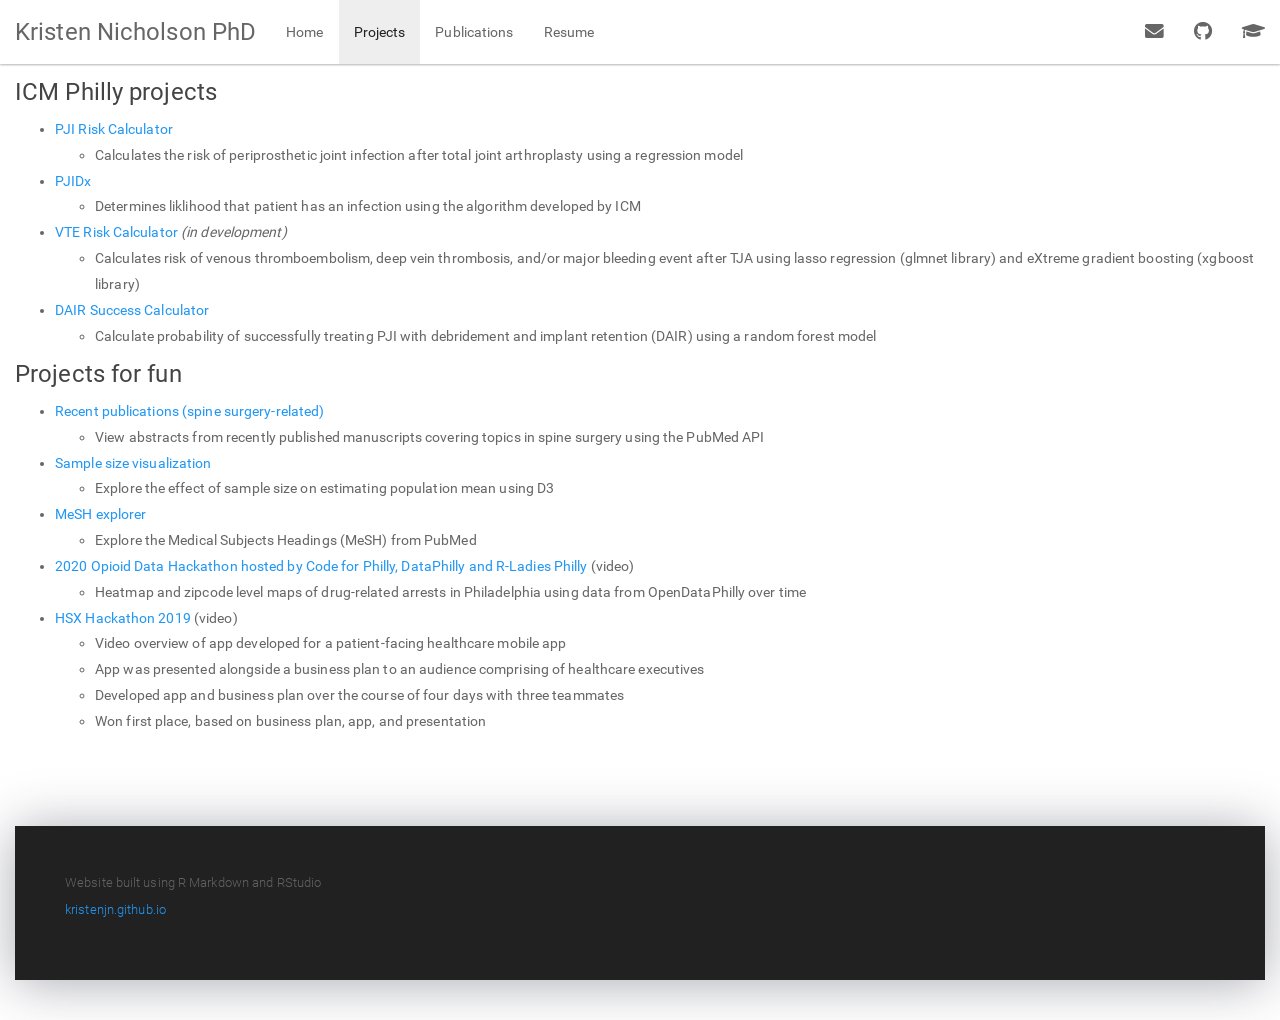
<file: projects.html>
<!DOCTYPE html>

<html>

<head>

<meta charset="utf-8" />
<meta name="generator" content="pandoc" />
<meta http-equiv="X-UA-Compatible" content="IE=EDGE" />




<title>projects</title>

<script src="site_libs/header-attrs-2.9/header-attrs.js"></script>
<script src="site_libs/jquery-1.11.3/jquery.min.js"></script>
<meta name="viewport" content="width=device-width, initial-scale=1" />
<link href="site_libs/bootstrap-3.3.5/css/paper.min.css" rel="stylesheet" />
<script src="site_libs/bootstrap-3.3.5/js/bootstrap.min.js"></script>
<script src="site_libs/bootstrap-3.3.5/shim/html5shiv.min.js"></script>
<script src="site_libs/bootstrap-3.3.5/shim/respond.min.js"></script>
<style>h1 {font-size: 34px;}
       h1.title {font-size: 38px;}
       h2 {font-size: 30px;}
       h3 {font-size: 24px;}
       h4 {font-size: 18px;}
       h5 {font-size: 16px;}
       h6 {font-size: 12px;}
       code {color: inherit; background-color: rgba(0, 0, 0, 0.04);}
       pre:not([class]) { background-color: white }</style>
<script src="site_libs/navigation-1.1/tabsets.js"></script>
<link href="site_libs/highlightjs-9.12.0/default.css" rel="stylesheet" />
<script src="site_libs/highlightjs-9.12.0/highlight.js"></script>
<link href="site_libs/font-awesome-5.1.0/css/all.css" rel="stylesheet" />
<link href="site_libs/font-awesome-5.1.0/css/v4-shims.css" rel="stylesheet" />

<style type="text/css">
  code{white-space: pre-wrap;}
  span.smallcaps{font-variant: small-caps;}
  span.underline{text-decoration: underline;}
  div.column{display: inline-block; vertical-align: top; width: 50%;}
  div.hanging-indent{margin-left: 1.5em; text-indent: -1.5em;}
  ul.task-list{list-style: none;}
    </style>

<style type="text/css">code{white-space: pre;}</style>
<script type="text/javascript">
if (window.hljs) {
  hljs.configure({languages: []});
  hljs.initHighlightingOnLoad();
  if (document.readyState && document.readyState === "complete") {
    window.setTimeout(function() { hljs.initHighlighting(); }, 0);
  }
}
</script>





<link rel="stylesheet" href="files/styles.css" type="text/css" />



<style type = "text/css">
.main-container {
  max-width: 940px;
  margin-left: auto;
  margin-right: auto;
}
img {
  max-width:100%;
}
.tabbed-pane {
  padding-top: 12px;
}
.html-widget {
  margin-bottom: 20px;
}
button.code-folding-btn:focus {
  outline: none;
}
summary {
  display: list-item;
}
pre code {
  padding: 0;
}
</style>


<style type="text/css">
.dropdown-submenu {
  position: relative;
}
.dropdown-submenu>.dropdown-menu {
  top: 0;
  left: 100%;
  margin-top: -6px;
  margin-left: -1px;
  border-radius: 0 6px 6px 6px;
}
.dropdown-submenu:hover>.dropdown-menu {
  display: block;
}
.dropdown-submenu>a:after {
  display: block;
  content: " ";
  float: right;
  width: 0;
  height: 0;
  border-color: transparent;
  border-style: solid;
  border-width: 5px 0 5px 5px;
  border-left-color: #cccccc;
  margin-top: 5px;
  margin-right: -10px;
}
.dropdown-submenu:hover>a:after {
  border-left-color: #adb5bd;
}
.dropdown-submenu.pull-left {
  float: none;
}
.dropdown-submenu.pull-left>.dropdown-menu {
  left: -100%;
  margin-left: 10px;
  border-radius: 6px 0 6px 6px;
}
</style>

<script type="text/javascript">
// manage active state of menu based on current page
$(document).ready(function () {
  // active menu anchor
  href = window.location.pathname
  href = href.substr(href.lastIndexOf('/') + 1)
  if (href === "")
    href = "index.html";
  var menuAnchor = $('a[href="' + href + '"]');

  // mark it active
  menuAnchor.tab('show');

  // if it's got a parent navbar menu mark it active as well
  menuAnchor.closest('li.dropdown').addClass('active');

  // Navbar adjustments
  var navHeight = $(".navbar").first().height() + 15;
  var style = document.createElement('style');
  var pt = "padding-top: " + navHeight + "px; ";
  var mt = "margin-top: -" + navHeight + "px; ";
  var css = "";
  // offset scroll position for anchor links (for fixed navbar)
  for (var i = 1; i <= 6; i++) {
    css += ".section h" + i + "{ " + pt + mt + "}\n";
  }
  style.innerHTML = "body {" + pt + "padding-bottom: 40px; }\n" + css;
  document.head.appendChild(style);
});
</script>

<!-- tabsets -->

<style type="text/css">
.tabset-dropdown > .nav-tabs {
  display: inline-table;
  max-height: 500px;
  min-height: 44px;
  overflow-y: auto;
  border: 1px solid #ddd;
  border-radius: 4px;
}

.tabset-dropdown > .nav-tabs > li.active:before {
  content: "";
  font-family: 'Glyphicons Halflings';
  display: inline-block;
  padding: 10px;
  border-right: 1px solid #ddd;
}

.tabset-dropdown > .nav-tabs.nav-tabs-open > li.active:before {
  content: "&#xe258;";
  border: none;
}

.tabset-dropdown > .nav-tabs.nav-tabs-open:before {
  content: "";
  font-family: 'Glyphicons Halflings';
  display: inline-block;
  padding: 10px;
  border-right: 1px solid #ddd;
}

.tabset-dropdown > .nav-tabs > li.active {
  display: block;
}

.tabset-dropdown > .nav-tabs > li > a,
.tabset-dropdown > .nav-tabs > li > a:focus,
.tabset-dropdown > .nav-tabs > li > a:hover {
  border: none;
  display: inline-block;
  border-radius: 4px;
  background-color: transparent;
}

.tabset-dropdown > .nav-tabs.nav-tabs-open > li {
  display: block;
  float: none;
}

.tabset-dropdown > .nav-tabs > li {
  display: none;
}
</style>

<!-- code folding -->




</head>

<body>


<div class="container-fluid main-container">




<div class="navbar navbar-default  navbar-fixed-top" role="navigation">
  <div class="container">
    <div class="navbar-header">
      <button type="button" class="navbar-toggle collapsed" data-toggle="collapse" data-target="#navbar">
        <span class="icon-bar"></span>
        <span class="icon-bar"></span>
        <span class="icon-bar"></span>
      </button>
      <a class="navbar-brand" href="index.html">Kristen Nicholson PhD</a>
    </div>
    <div id="navbar" class="navbar-collapse collapse">
      <ul class="nav navbar-nav">
        <li>
  <a href="index.html">Home</a>
</li>
<li>
  <a href="projects.html">Projects</a>
</li>
<li>
  <a href="publications.html">Publications</a>
</li>
<li>
  <a href="resume.html">Resume</a>
</li>
      </ul>
      <ul class="nav navbar-nav navbar-right">
        <li>
  <a href="mailto:&lt;kristen.nicholson@gmail.com&gt;">
    <span class="fa fa-envelope fa-lg"></span>
     
  </a>
</li>
<li>
  <a href="https://github.com/kristenjn/">
    <span class="fa fa-github fa-lg"></span>
     
  </a>
</li>
<li>
  <a href="https://scholar.google.com/citations?hl=en&amp;user=D8N8P0EAAAAJ">
    <span class="fa fa-graduation-cap fa-lg"></span>
     
  </a>
</li>
      </ul>
    </div><!--/.nav-collapse -->
  </div><!--/.container -->
</div><!--/.navbar -->

<div id="header">




</div>


<div id="icm-philly-projects" class="section level3">
<h3>ICM Philly projects</h3>
<ul>
<li><a href="https://pjirisk.shinyapps.io/pji_calc/" target="_blank">PJI Risk Calculator</a>
<ul>
<li>Calculates the risk of periprosthetic joint infection after total joint arthroplasty using a regression model</li>
</ul></li>
<li><a href="https://pjirisk.shinyapps.io/pjidx/" target="_blank">PJIDx</a>
<ul>
<li>Determines liklihood that patient has an infection using the algorithm developed by ICM</li>
</ul></li>
<li><a href="https://pjirisk.shinyapps.io/vte_risk_calculator/" target=_"blank">VTE Risk Calculator</a> <i>(in development)</i>
<ul>
<li>Calculates risk of venous thromboembolism, deep vein thrombosis, and/or major bleeding event after TJA using lasso regression (glmnet library) and eXtreme gradient boosting (xgboost library)</li>
</ul></li>
<li><a href="https://pjirisk.shinyapps.io/DAIR_Calculator/" target=_"blank">DAIR Success Calculator</a>
<ul>
<li>Calculate probability of successfully treating PJI with debridement and implant retention (DAIR) using a random forest model</li>
</ul></li>
</ul>
</div>
<div id="projects-for-fun" class="section level3">
<h3>Projects for fun</h3>
<ul>
<li><a href="https://knicholsonphd.shinyapps.io/spine_pubs/" target="_blank">Recent publications (spine surgery-related)</a>
<ul>
<li>View abstracts from recently published manuscripts covering topics in spine surgery using the PubMed API</li>
</ul></li>
<li><a href="https://knicholsonphd.shinyapps.io/confidence_intervals/" target="_blank">Sample size visualization</a>
<ul>
<li>Explore the effect of sample size on estimating population mean using D3</li>
</ul></li>
<li><a href="https://knicholsonphd.shinyapps.io/mesh_api/" target="_blank">MeSH explorer</a>
<ul>
<li>Explore the Medical Subjects Headings (MeSH) from PubMed</li>
</ul></li>
<li><a href="./files/datahack2020_video_sm.mp4">2020 Opioid Data Hackathon hosted by Code for Philly, DataPhilly and R-Ladies Philly</a> (video)
<ul>
<li>Heatmap and zipcode level maps of drug-related arrests in Philadelphia using data from OpenDataPhilly over time</li>
</ul></li>
<li><a href="./files/HSX_video.mp4">HSX Hackathon 2019</a> (video)
<ul>
<li>Video overview of app developed for a patient-facing healthcare mobile app</li>
<li>App was presented alongside a business plan to an audience comprising of healthcare executives</li>
<li>Developed app and business plan over the course of four days with three teammates</li>
<li>Won first place, based on business plan, app, and presentation</li>
</ul></li>
</ul>
</div>

<footer>
  <div class="footer">
    <div class="footerContent">
    
    <p>Website built using R Markdown and RStudio</p>
    <p><a href='https://kristenjn.github.io/'>kristenjn.github.io</a></p>
    
    </div>
  </div>
</footer>





</div>

<script>

// add bootstrap table styles to pandoc tables
function bootstrapStylePandocTables() {
  $('tr.odd').parent('tbody').parent('table').addClass('table table-condensed');
}
$(document).ready(function () {
  bootstrapStylePandocTables();
});


</script>

<!-- tabsets -->

<script>
$(document).ready(function () {
  window.buildTabsets("TOC");
});

$(document).ready(function () {
  $('.tabset-dropdown > .nav-tabs > li').click(function () {
    $(this).parent().toggleClass('nav-tabs-open');
  });
});
</script>

<!-- code folding -->


<!-- dynamically load mathjax for compatibility with self-contained -->
<script>
  (function () {
    var script = document.createElement("script");
    script.type = "text/javascript";
    script.src  = "https://mathjax.rstudio.com/latest/MathJax.js?config=TeX-AMS-MML_HTMLorMML";
    document.getElementsByTagName("head")[0].appendChild(script);
  })();
</script>

</body>
</html>
</file>
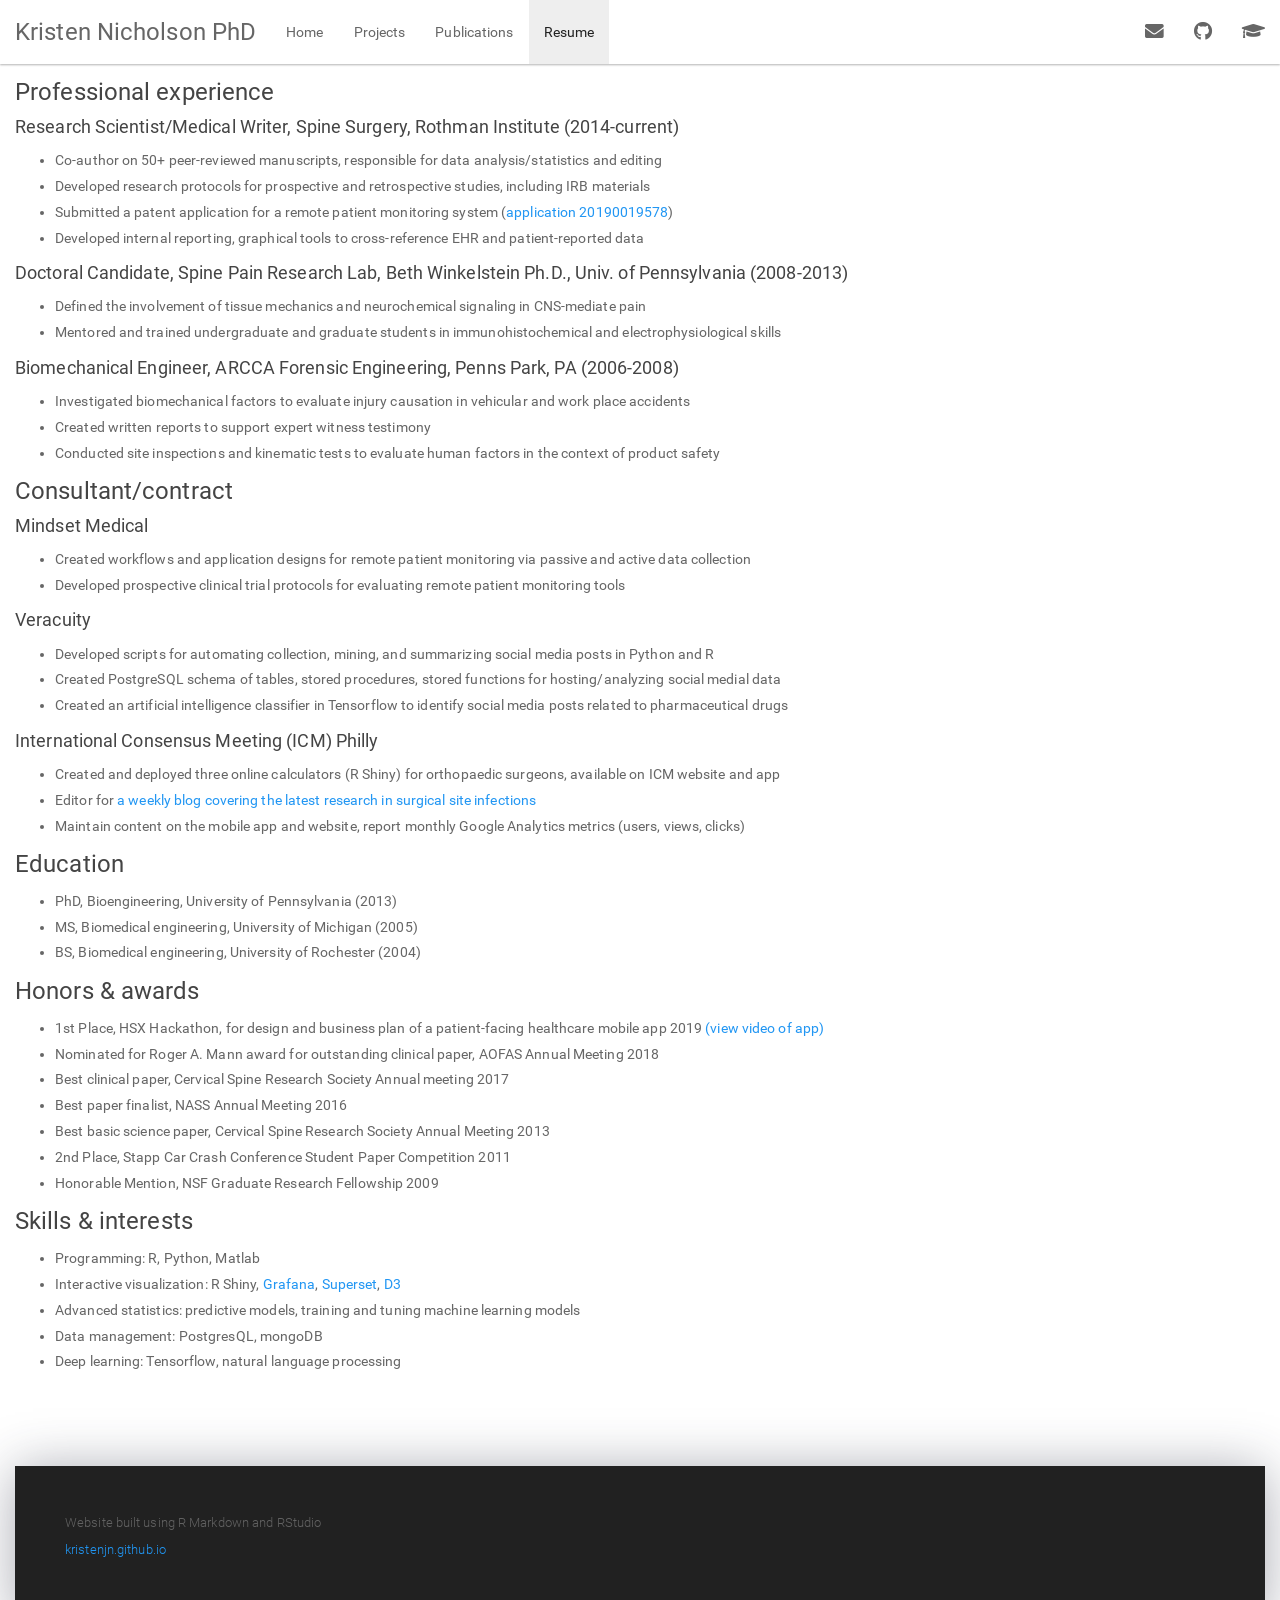
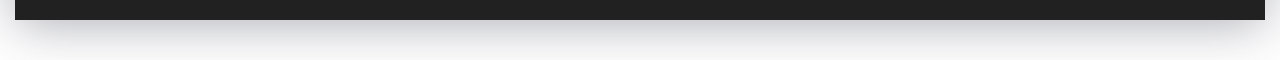
<file: resume.html>
<!DOCTYPE html>

<html>

<head>

<meta charset="utf-8" />
<meta name="generator" content="pandoc" />
<meta http-equiv="X-UA-Compatible" content="IE=EDGE" />




<title>resume</title>

<script src="site_libs/header-attrs-2.9/header-attrs.js"></script>
<script src="site_libs/jquery-1.11.3/jquery.min.js"></script>
<meta name="viewport" content="width=device-width, initial-scale=1" />
<link href="site_libs/bootstrap-3.3.5/css/paper.min.css" rel="stylesheet" />
<script src="site_libs/bootstrap-3.3.5/js/bootstrap.min.js"></script>
<script src="site_libs/bootstrap-3.3.5/shim/html5shiv.min.js"></script>
<script src="site_libs/bootstrap-3.3.5/shim/respond.min.js"></script>
<style>h1 {font-size: 34px;}
       h1.title {font-size: 38px;}
       h2 {font-size: 30px;}
       h3 {font-size: 24px;}
       h4 {font-size: 18px;}
       h5 {font-size: 16px;}
       h6 {font-size: 12px;}
       code {color: inherit; background-color: rgba(0, 0, 0, 0.04);}
       pre:not([class]) { background-color: white }</style>
<script src="site_libs/navigation-1.1/tabsets.js"></script>
<link href="site_libs/highlightjs-9.12.0/default.css" rel="stylesheet" />
<script src="site_libs/highlightjs-9.12.0/highlight.js"></script>
<link href="site_libs/font-awesome-5.1.0/css/all.css" rel="stylesheet" />
<link href="site_libs/font-awesome-5.1.0/css/v4-shims.css" rel="stylesheet" />

<style type="text/css">
  code{white-space: pre-wrap;}
  span.smallcaps{font-variant: small-caps;}
  span.underline{text-decoration: underline;}
  div.column{display: inline-block; vertical-align: top; width: 50%;}
  div.hanging-indent{margin-left: 1.5em; text-indent: -1.5em;}
  ul.task-list{list-style: none;}
    </style>

<style type="text/css">code{white-space: pre;}</style>
<script type="text/javascript">
if (window.hljs) {
  hljs.configure({languages: []});
  hljs.initHighlightingOnLoad();
  if (document.readyState && document.readyState === "complete") {
    window.setTimeout(function() { hljs.initHighlighting(); }, 0);
  }
}
</script>





<link rel="stylesheet" href="files/styles.css" type="text/css" />



<style type = "text/css">
.main-container {
  max-width: 940px;
  margin-left: auto;
  margin-right: auto;
}
img {
  max-width:100%;
}
.tabbed-pane {
  padding-top: 12px;
}
.html-widget {
  margin-bottom: 20px;
}
button.code-folding-btn:focus {
  outline: none;
}
summary {
  display: list-item;
}
pre code {
  padding: 0;
}
</style>


<style type="text/css">
.dropdown-submenu {
  position: relative;
}
.dropdown-submenu>.dropdown-menu {
  top: 0;
  left: 100%;
  margin-top: -6px;
  margin-left: -1px;
  border-radius: 0 6px 6px 6px;
}
.dropdown-submenu:hover>.dropdown-menu {
  display: block;
}
.dropdown-submenu>a:after {
  display: block;
  content: " ";
  float: right;
  width: 0;
  height: 0;
  border-color: transparent;
  border-style: solid;
  border-width: 5px 0 5px 5px;
  border-left-color: #cccccc;
  margin-top: 5px;
  margin-right: -10px;
}
.dropdown-submenu:hover>a:after {
  border-left-color: #adb5bd;
}
.dropdown-submenu.pull-left {
  float: none;
}
.dropdown-submenu.pull-left>.dropdown-menu {
  left: -100%;
  margin-left: 10px;
  border-radius: 6px 0 6px 6px;
}
</style>

<script type="text/javascript">
// manage active state of menu based on current page
$(document).ready(function () {
  // active menu anchor
  href = window.location.pathname
  href = href.substr(href.lastIndexOf('/') + 1)
  if (href === "")
    href = "index.html";
  var menuAnchor = $('a[href="' + href + '"]');

  // mark it active
  menuAnchor.tab('show');

  // if it's got a parent navbar menu mark it active as well
  menuAnchor.closest('li.dropdown').addClass('active');

  // Navbar adjustments
  var navHeight = $(".navbar").first().height() + 15;
  var style = document.createElement('style');
  var pt = "padding-top: " + navHeight + "px; ";
  var mt = "margin-top: -" + navHeight + "px; ";
  var css = "";
  // offset scroll position for anchor links (for fixed navbar)
  for (var i = 1; i <= 6; i++) {
    css += ".section h" + i + "{ " + pt + mt + "}\n";
  }
  style.innerHTML = "body {" + pt + "padding-bottom: 40px; }\n" + css;
  document.head.appendChild(style);
});
</script>

<!-- tabsets -->

<style type="text/css">
.tabset-dropdown > .nav-tabs {
  display: inline-table;
  max-height: 500px;
  min-height: 44px;
  overflow-y: auto;
  border: 1px solid #ddd;
  border-radius: 4px;
}

.tabset-dropdown > .nav-tabs > li.active:before {
  content: "";
  font-family: 'Glyphicons Halflings';
  display: inline-block;
  padding: 10px;
  border-right: 1px solid #ddd;
}

.tabset-dropdown > .nav-tabs.nav-tabs-open > li.active:before {
  content: "&#xe258;";
  border: none;
}

.tabset-dropdown > .nav-tabs.nav-tabs-open:before {
  content: "";
  font-family: 'Glyphicons Halflings';
  display: inline-block;
  padding: 10px;
  border-right: 1px solid #ddd;
}

.tabset-dropdown > .nav-tabs > li.active {
  display: block;
}

.tabset-dropdown > .nav-tabs > li > a,
.tabset-dropdown > .nav-tabs > li > a:focus,
.tabset-dropdown > .nav-tabs > li > a:hover {
  border: none;
  display: inline-block;
  border-radius: 4px;
  background-color: transparent;
}

.tabset-dropdown > .nav-tabs.nav-tabs-open > li {
  display: block;
  float: none;
}

.tabset-dropdown > .nav-tabs > li {
  display: none;
}
</style>

<!-- code folding -->




</head>

<body>


<div class="container-fluid main-container">




<div class="navbar navbar-default  navbar-fixed-top" role="navigation">
  <div class="container">
    <div class="navbar-header">
      <button type="button" class="navbar-toggle collapsed" data-toggle="collapse" data-target="#navbar">
        <span class="icon-bar"></span>
        <span class="icon-bar"></span>
        <span class="icon-bar"></span>
      </button>
      <a class="navbar-brand" href="index.html">Kristen Nicholson PhD</a>
    </div>
    <div id="navbar" class="navbar-collapse collapse">
      <ul class="nav navbar-nav">
        <li>
  <a href="index.html">Home</a>
</li>
<li>
  <a href="projects.html">Projects</a>
</li>
<li>
  <a href="publications.html">Publications</a>
</li>
<li>
  <a href="resume.html">Resume</a>
</li>
      </ul>
      <ul class="nav navbar-nav navbar-right">
        <li>
  <a href="mailto:&lt;kristen.nicholson@gmail.com&gt;">
    <span class="fa fa-envelope fa-lg"></span>
     
  </a>
</li>
<li>
  <a href="https://github.com/kristenjn/">
    <span class="fa fa-github fa-lg"></span>
     
  </a>
</li>
<li>
  <a href="https://scholar.google.com/citations?hl=en&amp;user=D8N8P0EAAAAJ">
    <span class="fa fa-graduation-cap fa-lg"></span>
     
  </a>
</li>
      </ul>
    </div><!--/.nav-collapse -->
  </div><!--/.container -->
</div><!--/.navbar -->

<div id="header">




</div>


<div id="professional-experience" class="section level3">
<h3>Professional experience</h3>
<div id="research-scientistmedical-writer-spine-surgery-rothman-institute-2014-current" class="section level4">
<h4>Research Scientist/Medical Writer, Spine Surgery, Rothman Institute (2014-current)</h4>
<ul>
<li>Co-author on 50+ peer-reviewed manuscripts, responsible for data analysis/statistics and editing</li>
<li>Developed research protocols for prospective and retrospective studies, including IRB materials</li>
<li>Submitted a patent application for a remote patient monitoring system (<a href="https://patents.google.com/patent/US20190019578" target="_blank">application 20190019578</a>)</li>
<li>Developed internal reporting, graphical tools to cross-reference EHR and patient-reported data</li>
</ul>
</div>
<div id="doctoral-candidate-spine-pain-research-lab-beth-winkelstein-ph.d.-univ.-of-pennsylvania-2008-2013" class="section level4">
<h4>Doctoral Candidate, Spine Pain Research Lab, Beth Winkelstein Ph.D., Univ. of Pennsylvania (2008-2013)</h4>
<ul>
<li>Defined the involvement of tissue mechanics and neurochemical signaling in CNS-mediate pain</li>
<li>Mentored and trained undergraduate and graduate students in immunohistochemical and electrophysiological skills</li>
</ul>
</div>
<div id="biomechanical-engineer-arcca-forensic-engineering-penns-park-pa-2006-2008" class="section level4">
<h4>Biomechanical Engineer, ARCCA Forensic Engineering, Penns Park, PA (2006-2008)</h4>
<ul>
<li>Investigated biomechanical factors to evaluate injury causation in vehicular and work place accidents</li>
<li>Created written reports to support expert witness testimony</li>
<li>Conducted site inspections and kinematic tests to evaluate human factors in the context of product safety</li>
</ul>
</div>
</div>
<div id="consultantcontract" class="section level3">
<h3>Consultant/contract</h3>
<div id="mindset-medical" class="section level4">
<h4>Mindset Medical</h4>
<ul>
<li>Created workflows and application designs for remote patient monitoring via passive and active data collection</li>
<li>Developed prospective clinical trial protocols for evaluating remote patient monitoring tools</li>
</ul>
</div>
<div id="veracuity" class="section level4">
<h4>Veracuity</h4>
<ul>
<li>Developed scripts for automating collection, mining, and summarizing social media posts in Python and R</li>
<li>Created PostgreSQL schema of tables, stored procedures, stored functions for hosting/analyzing social medial data</li>
<li>Created an artificial intelligence classifier in Tensorflow to identify social media posts related to pharmaceutical drugs</li>
</ul>
</div>
<div id="international-consensus-meeting-icm-philly" class="section level4">
<h4>International Consensus Meeting (ICM) Philly</h4>
<ul>
<li>Created and deployed three online calculators (R Shiny) for orthopaedic surgeons, available on ICM website and app</li>
<li>Editor for <a href="https://icmphilly.com/paper-of-the-week/" target="_blank">a weekly blog covering the latest research in surgical site infections</a></li>
<li>Maintain content on the mobile app and website, report monthly Google Analytics metrics (users, views, clicks)</li>
</ul>
</div>
</div>
<div id="education" class="section level3">
<h3>Education</h3>
<ul>
<li>PhD, Bioengineering, University of Pennsylvania (2013)</li>
<li>MS, Biomedical engineering, University of Michigan (2005)</li>
<li>BS, Biomedical engineering, University of Rochester (2004)</li>
</ul>
</div>
<div id="honors-awards" class="section level3">
<h3>Honors &amp; awards</h3>
<ul>
<li>1st Place, HSX Hackathon, for design and business plan of a patient-facing healthcare mobile app 2019 <a href="./files/HSX_video.mp4">(view video of app)</a></li>
<li>Nominated for Roger A. Mann award for outstanding clinical paper, AOFAS Annual Meeting 2018</li>
<li>Best clinical paper, Cervical Spine Research Society Annual meeting 2017</li>
<li>Best paper finalist, NASS Annual Meeting 2016</li>
<li>Best basic science paper, Cervical Spine Research Society Annual Meeting 2013</li>
<li>2nd Place, Stapp Car Crash Conference Student Paper Competition 2011</li>
<li>Honorable Mention, NSF Graduate Research Fellowship 2009</li>
</ul>
</div>
<div id="skills-interests" class="section level3">
<h3>Skills &amp; interests</h3>
<ul>
<li>Programming: R, Python, Matlab</li>
<li>Interactive visualization: R Shiny, <a href="./files/grafana covid vaccine 2021_09_29.png">Grafana</a>, <a href = "./files/Twitter_ Summary9_29_202.png">Superset</a>, <a href="https://knicholsonphd.shinyapps.io/confidence_intervals/" target="_blank">D3</a></li>
<li>Advanced statistics: predictive models, training and tuning machine learning models</li>
<li>Data management: PostgresQL, mongoDB</li>
<li>Deep learning: Tensorflow, natural language processing</li>
</ul>
</div>

<footer>
  <div class="footer">
    <div class="footerContent">
    
    <p>Website built using R Markdown and RStudio</p>
    <p><a href='https://kristenjn.github.io/'>kristenjn.github.io</a></p>
    
    </div>
  </div>
</footer>





</div>

<script>

// add bootstrap table styles to pandoc tables
function bootstrapStylePandocTables() {
  $('tr.odd').parent('tbody').parent('table').addClass('table table-condensed');
}
$(document).ready(function () {
  bootstrapStylePandocTables();
});


</script>

<!-- tabsets -->

<script>
$(document).ready(function () {
  window.buildTabsets("TOC");
});

$(document).ready(function () {
  $('.tabset-dropdown > .nav-tabs > li').click(function () {
    $(this).parent().toggleClass('nav-tabs-open');
  });
});
</script>

<!-- code folding -->


<!-- dynamically load mathjax for compatibility with self-contained -->
<script>
  (function () {
    var script = document.createElement("script");
    script.type = "text/javascript";
    script.src  = "https://mathjax.rstudio.com/latest/MathJax.js?config=TeX-AMS-MML_HTMLorMML";
    document.getElementsByTagName("head")[0].appendChild(script);
  })();
</script>

</body>
</html>
</file>
<file: site_libs/highlightjs-9.12.0/default.css>
.hljs-literal {
  color: #990073;
}

.hljs-number {
  color: #099;
}

.hljs-comment {
  color: #998;
  font-style: italic;
}

.hljs-keyword {
  color: #900;
  font-weight: bold;
}

.hljs-string {
  color: #d14;
}
</file>
<file: files/styles.css>
body {
  font-size: 14px;
}

.main-container {
  max-width: 100% !important;
}

.navbar > .container {
  width: 100% !important;
}

.footer {
  position: relative;
  z-index: 2;
  box-sizing: border-box;
  background-color: #212121;  /* light black */
  color: #626262;  /* darker grey */
  display: flex;
  justify-content: space-between;
  align-items: center;
  padding: 4% 4%;
  margin-top: 7em;
  box-shadow: 0px 3px 50px 0px rgba(43,45,66,0.4);
  font-weight: 300;
  font-size: 13px;
  line-height: 14px;
  width: 100%;
}


#scrollTop {
  color: #FFFFFF!important; /* white */
}
</file>
<file: site_libs/bootstrap-3.3.5/css/paper.min.css>
@font-face {
  font-family: 'Roboto';
  font-style: normal;
  font-weight: 300;
  src: url(fonts/RobotoLight.ttf) format('truetype');
}
@font-face {
  font-family: 'Roboto';
  font-style: normal;
  font-weight: 400;
  src: url(fonts/Roboto.ttf) format('truetype');
}
@font-face {
  font-family: 'Roboto';
  font-style: normal;
  font-weight: 500;
  src: url(fonts/RobotoMedium.ttf) format('truetype');
}
@font-face {
  font-family: 'Roboto';
  font-style: normal;
  font-weight: 700;
  src: url(fonts/RobotoBold.ttf) format('truetype');
}

/*!
 * bootswatch v3.3.6
 * Homepage: http://bootswatch.com
 * Copyright 2012-2015 Thomas Park
 * Licensed under MIT
 * Based on Bootstrap
*//*!
 * Bootstrap v3.3.6 (http://getbootstrap.com)
 * Copyright 2011-2015 Twitter, Inc.
 * Licensed under MIT (https://github.com/twbs/bootstrap/blob/master/LICENSE)
 *//*! normalize.css v3.0.3 | MIT License | github.com/necolas/normalize.css */html{font-family:sans-serif;-ms-text-size-adjust:100%;-webkit-text-size-adjust:100%}body{margin:0}article,aside,details,figcaption,figure,footer,header,hgroup,main,menu,nav,section,summary{display:block}audio,canvas,progress,video{display:inline-block;vertical-align:baseline}audio:not([controls]){display:none;height:0}[hidden],template{display:none}a{background-color:transparent}a:active,a:hover{outline:0}abbr[title]{border-bottom:1px dotted}b,strong{font-weight:bold}dfn{font-style:italic}h1{font-size:2em;margin:0.67em 0}mark{background:#ff0;color:#000}small{font-size:80%}sub,sup{font-size:75%;line-height:0;position:relative;vertical-align:baseline}sup{top:-0.5em}sub{bottom:-0.25em}img{border:0}svg:not(:root){overflow:hidden}figure{margin:1em 40px}hr{-webkit-box-sizing:content-box;-moz-box-sizing:content-box;box-sizing:content-box;height:0}pre{overflow:auto}code,kbd,pre,samp{font-family:monospace, monospace;font-size:1em}button,input,optgroup,select,textarea{color:inherit;font:inherit;margin:0}button{overflow:visible}button,select{text-transform:none}button,html input[type="button"],input[type="reset"],input[type="submit"]{-webkit-appearance:button;cursor:pointer}button[disabled],html input[disabled]{cursor:default}button::-moz-focus-inner,input::-moz-focus-inner{border:0;padding:0}input{line-height:normal}input[type="checkbox"],input[type="radio"]{-webkit-box-sizing:border-box;-moz-box-sizing:border-box;box-sizing:border-box;padding:0}input[type="number"]::-webkit-inner-spin-button,input[type="number"]::-webkit-outer-spin-button{height:auto}input[type="search"]{-webkit-appearance:textfield;-webkit-box-sizing:content-box;-moz-box-sizing:content-box;box-sizing:content-box}input[type="search"]::-webkit-search-cancel-button,input[type="search"]::-webkit-search-decoration{-webkit-appearance:none}fieldset{border:1px solid #c0c0c0;margin:0 2px;padding:0.35em 0.625em 0.75em}legend{border:0;padding:0}textarea{overflow:auto}optgroup{font-weight:bold}table{border-collapse:collapse;border-spacing:0}td,th{padding:0}/*! Source: https://github.com/h5bp/html5-boilerplate/blob/master/src/css/main.css */@media print{*,*:before,*:after{background:transparent !important;color:#000 !important;-webkit-box-shadow:none !important;box-shadow:none !important;text-shadow:none !important}a,a:visited{text-decoration:underline}a[href]:after{content:" (" attr(href) ")"}abbr[title]:after{content:" (" attr(title) ")"}a[href^="#"]:after,a[href^="javascript:"]:after{content:""}pre,blockquote{border:1px solid #999;page-break-inside:avoid}thead{display:table-header-group}tr,img{page-break-inside:avoid}img{max-width:100% !important}p,h2,h3{orphans:3;widows:3}h2,h3{page-break-after:avoid}.navbar{display:none}.btn>.caret,.dropup>.btn>.caret{border-top-color:#000 !important}.label{border:1px solid #000}.table{border-collapse:collapse !important}.table td,.table th{background-color:#fff !important}.table-bordered th,.table-bordered td{border:1px solid #ddd !important}}@font-face{font-family:'Glyphicons Halflings';src:url('../fonts/glyphicons-halflings-regular.eot');src:url('../fonts/glyphicons-halflings-regular.eot?#iefix') format('embedded-opentype'),url('../fonts/glyphicons-halflings-regular.woff') format('woff'),url('../fonts/glyphicons-halflings-regular.ttf') format('truetype'),url('../fonts/glyphicons-halflings-regular.svg#glyphicons_halflingsregular') format('svg')}.glyphicon{position:relative;top:1px;display:inline-block;font-family:'Glyphicons Halflings';font-style:normal;font-weight:normal;line-height:1;-webkit-font-smoothing:antialiased;-moz-osx-font-smoothing:grayscale}.glyphicon-asterisk:before{content:"\002a"}.glyphicon-plus:before{content:"\002b"}.glyphicon-euro:before,.glyphicon-eur:before{content:"\20ac"}.glyphicon-minus:before{content:"\2212"}.glyphicon-cloud:before{content:"\2601"}.glyphicon-envelope:before{content:"\2709"}.glyphicon-pencil:before{content:"\270f"}.glyphicon-glass:before{content:"\e001"}.glyphicon-music:before{content:"\e002"}.glyphicon-search:before{content:"\e003"}.glyphicon-heart:before{content:"\e005"}.glyphicon-star:before{content:"\e006"}.glyphicon-star-empty:before{content:"\e007"}.glyphicon-user:before{content:"\e008"}.glyphicon-film:before{content:"\e009"}.glyphicon-th-large:before{content:"\e010"}.glyphicon-th:before{content:"\e011"}.glyphicon-th-list:before{content:"\e012"}.glyphicon-ok:before{content:"\e013"}.glyphicon-remove:before{content:"\e014"}.glyphicon-zoom-in:before{content:"\e015"}.glyphicon-zoom-out:before{content:"\e016"}.glyphicon-off:before{content:"\e017"}.glyphicon-signal:before{content:"\e018"}.glyphicon-cog:before{content:"\e019"}.glyphicon-trash:before{content:"\e020"}.glyphicon-home:before{content:"\e021"}.glyphicon-file:before{content:"\e022"}.glyphicon-time:before{content:"\e023"}.glyphicon-road:before{content:"\e024"}.glyphicon-download-alt:before{content:"\e025"}.glyphicon-download:before{content:"\e026"}.glyphicon-upload:before{content:"\e027"}.glyphicon-inbox:before{content:"\e028"}.glyphicon-play-circle:before{content:"\e029"}.glyphicon-repeat:before{content:"\e030"}.glyphicon-refresh:before{content:"\e031"}.glyphicon-list-alt:before{content:"\e032"}.glyphicon-lock:before{content:"\e033"}.glyphicon-flag:before{content:"\e034"}.glyphicon-headphones:before{content:"\e035"}.glyphicon-volume-off:before{content:"\e036"}.glyphicon-volume-down:before{content:"\e037"}.glyphicon-volume-up:before{content:"\e038"}.glyphicon-qrcode:before{content:"\e039"}.glyphicon-barcode:before{content:"\e040"}.glyphicon-tag:before{content:"\e041"}.glyphicon-tags:before{content:"\e042"}.glyphicon-book:before{content:"\e043"}.glyphicon-bookmark:before{content:"\e044"}.glyphicon-print:before{content:"\e045"}.glyphicon-camera:before{content:"\e046"}.glyphicon-font:before{content:"\e047"}.glyphicon-bold:before{content:"\e048"}.glyphicon-italic:before{content:"\e049"}.glyphicon-text-height:before{content:"\e050"}.glyphicon-text-width:before{content:"\e051"}.glyphicon-align-left:before{content:"\e052"}.glyphicon-align-center:before{content:"\e053"}.glyphicon-align-right:before{content:"\e054"}.glyphicon-align-justify:before{content:"\e055"}.glyphicon-list:before{content:"\e056"}.glyphicon-indent-left:before{content:"\e057"}.glyphicon-indent-right:before{content:"\e058"}.glyphicon-facetime-video:before{content:"\e059"}.glyphicon-picture:before{content:"\e060"}.glyphicon-map-marker:before{content:"\e062"}.glyphicon-adjust:before{content:"\e063"}.glyphicon-tint:before{content:"\e064"}.glyphicon-edit:before{content:"\e065"}.glyphicon-share:before{content:"\e066"}.glyphicon-check:before{content:"\e067"}.glyphicon-move:before{content:"\e068"}.glyphicon-step-backward:before{content:"\e069"}.glyphicon-fast-backward:before{content:"\e070"}.glyphicon-backward:before{content:"\e071"}.glyphicon-play:before{content:"\e072"}.glyphicon-pause:before{content:"\e073"}.glyphicon-stop:before{content:"\e074"}.glyphicon-forward:before{content:"\e075"}.glyphicon-fast-forward:before{content:"\e076"}.glyphicon-step-forward:before{content:"\e077"}.glyphicon-eject:before{content:"\e078"}.glyphicon-chevron-left:before{content:"\e079"}.glyphicon-chevron-right:before{content:"\e080"}.glyphicon-plus-sign:before{content:"\e081"}.glyphicon-minus-sign:before{content:"\e082"}.glyphicon-remove-sign:before{content:"\e083"}.glyphicon-ok-sign:before{content:"\e084"}.glyphicon-question-sign:before{content:"\e085"}.glyphicon-info-sign:before{content:"\e086"}.glyphicon-screenshot:before{content:"\e087"}.glyphicon-remove-circle:before{content:"\e088"}.glyphicon-ok-circle:before{content:"\e089"}.glyphicon-ban-circle:before{content:"\e090"}.glyphicon-arrow-left:before{content:"\e091"}.glyphicon-arrow-right:before{content:"\e092"}.glyphicon-arrow-up:before{content:"\e093"}.glyphicon-arrow-down:before{content:"\e094"}.glyphicon-share-alt:before{content:"\e095"}.glyphicon-resize-full:before{content:"\e096"}.glyphicon-resize-small:before{content:"\e097"}.glyphicon-exclamation-sign:before{content:"\e101"}.glyphicon-gift:before{content:"\e102"}.glyphicon-leaf:before{content:"\e103"}.glyphicon-fire:before{content:"\e104"}.glyphicon-eye-open:before{content:"\e105"}.glyphicon-eye-close:before{content:"\e106"}.glyphicon-warning-sign:before{content:"\e107"}.glyphicon-plane:before{content:"\e108"}.glyphicon-calendar:before{content:"\e109"}.glyphicon-random:before{content:"\e110"}.glyphicon-comment:before{content:"\e111"}.glyphicon-magnet:before{content:"\e112"}.glyphicon-chevron-up:before{content:"\e113"}.glyphicon-chevron-down:before{content:"\e114"}.glyphicon-retweet:before{content:"\e115"}.glyphicon-shopping-cart:before{content:"\e116"}.glyphicon-folder-close:before{content:"\e117"}.glyphicon-folder-open:before{content:"\e118"}.glyphicon-resize-vertical:before{content:"\e119"}.glyphicon-resize-horizontal:before{content:"\e120"}.glyphicon-hdd:before{content:"\e121"}.glyphicon-bullhorn:before{content:"\e122"}.glyphicon-bell:before{content:"\e123"}.glyphicon-certificate:before{content:"\e124"}.glyphicon-thumbs-up:before{content:"\e125"}.glyphicon-thumbs-down:before{content:"\e126"}.glyphicon-hand-right:before{content:"\e127"}.glyphicon-hand-left:before{content:"\e128"}.glyphicon-hand-up:before{content:"\e129"}.glyphicon-hand-down:before{content:"\e130"}.glyphicon-circle-arrow-right:before{content:"\e131"}.glyphicon-circle-arrow-left:before{content:"\e132"}.glyphicon-circle-arrow-up:before{content:"\e133"}.glyphicon-circle-arrow-down:before{content:"\e134"}.glyphicon-globe:before{content:"\e135"}.glyphicon-wrench:before{content:"\e136"}.glyphicon-tasks:before{content:"\e137"}.glyphicon-filter:before{content:"\e138"}.glyphicon-briefcase:before{content:"\e139"}.glyphicon-fullscreen:before{content:"\e140"}.glyphicon-dashboard:before{content:"\e141"}.glyphicon-paperclip:before{content:"\e142"}.glyphicon-heart-empty:before{content:"\e143"}.glyphicon-link:before{content:"\e144"}.glyphicon-phone:before{content:"\e145"}.glyphicon-pushpin:before{content:"\e146"}.glyphicon-usd:before{content:"\e148"}.glyphicon-gbp:before{content:"\e149"}.glyphicon-sort:before{content:"\e150"}.glyphicon-sort-by-alphabet:before{content:"\e151"}.glyphicon-sort-by-alphabet-alt:before{content:"\e152"}.glyphicon-sort-by-order:before{content:"\e153"}.glyphicon-sort-by-order-alt:before{content:"\e154"}.glyphicon-sort-by-attributes:before{content:"\e155"}.glyphicon-sort-by-attributes-alt:before{content:"\e156"}.glyphicon-unchecked:before{content:"\e157"}.glyphicon-expand:before{content:"\e158"}.glyphicon-collapse-down:before{content:"\e159"}.glyphicon-collapse-up:before{content:"\e160"}.glyphicon-log-in:before{content:"\e161"}.glyphicon-flash:before{content:"\e162"}.glyphicon-log-out:before{content:"\e163"}.glyphicon-new-window:before{content:"\e164"}.glyphicon-record:before{content:"\e165"}.glyphicon-save:before{content:"\e166"}.glyphicon-open:before{content:"\e167"}.glyphicon-saved:before{content:"\e168"}.glyphicon-import:before{content:"\e169"}.glyphicon-export:before{content:"\e170"}.glyphicon-send:before{content:"\e171"}.glyphicon-floppy-disk:before{content:"\e172"}.glyphicon-floppy-saved:before{content:"\e173"}.glyphicon-floppy-remove:before{content:"\e174"}.glyphicon-floppy-save:before{content:"\e175"}.glyphicon-floppy-open:before{content:"\e176"}.glyphicon-credit-card:before{content:"\e177"}.glyphicon-transfer:before{content:"\e178"}.glyphicon-cutlery:before{content:"\e179"}.glyphicon-header:before{content:"\e180"}.glyphicon-compressed:before{content:"\e181"}.glyphicon-earphone:before{content:"\e182"}.glyphicon-phone-alt:before{content:"\e183"}.glyphicon-tower:before{content:"\e184"}.glyphicon-stats:before{content:"\e185"}.glyphicon-sd-video:before{content:"\e186"}.glyphicon-hd-video:before{content:"\e187"}.glyphicon-subtitles:before{content:"\e188"}.glyphicon-sound-stereo:before{content:"\e189"}.glyphicon-sound-dolby:before{content:"\e190"}.glyphicon-sound-5-1:before{content:"\e191"}.glyphicon-sound-6-1:before{content:"\e192"}.glyphicon-sound-7-1:before{content:"\e193"}.glyphicon-copyright-mark:before{content:"\e194"}.glyphicon-registration-mark:before{content:"\e195"}.glyphicon-cloud-download:before{content:"\e197"}.glyphicon-cloud-upload:before{content:"\e198"}.glyphicon-tree-conifer:before{content:"\e199"}.glyphicon-tree-deciduous:before{content:"\e200"}.glyphicon-cd:before{content:"\e201"}.glyphicon-save-file:before{content:"\e202"}.glyphicon-open-file:before{content:"\e203"}.glyphicon-level-up:before{content:"\e204"}.glyphicon-copy:before{content:"\e205"}.glyphicon-paste:before{content:"\e206"}.glyphicon-alert:before{content:"\e209"}.glyphicon-equalizer:before{content:"\e210"}.glyphicon-king:before{content:"\e211"}.glyphicon-queen:before{content:"\e212"}.glyphicon-pawn:before{content:"\e213"}.glyphicon-bishop:before{content:"\e214"}.glyphicon-knight:before{content:"\e215"}.glyphicon-baby-formula:before{content:"\e216"}.glyphicon-tent:before{content:"\26fa"}.glyphicon-blackboard:before{content:"\e218"}.glyphicon-bed:before{content:"\e219"}.glyphicon-apple:before{content:"\f8ff"}.glyphicon-erase:before{content:"\e221"}.glyphicon-hourglass:before{content:"\231b"}.glyphicon-lamp:before{content:"\e223"}.glyphicon-duplicate:before{content:"\e224"}.glyphicon-piggy-bank:before{content:"\e225"}.glyphicon-scissors:before{content:"\e226"}.glyphicon-bitcoin:before{content:"\e227"}.glyphicon-btc:before{content:"\e227"}.glyphicon-xbt:before{content:"\e227"}.glyphicon-yen:before{content:"\00a5"}.glyphicon-jpy:before{content:"\00a5"}.glyphicon-ruble:before{content:"\20bd"}.glyphicon-rub:before{content:"\20bd"}.glyphicon-scale:before{content:"\e230"}.glyphicon-ice-lolly:before{content:"\e231"}.glyphicon-ice-lolly-tasted:before{content:"\e232"}.glyphicon-education:before{content:"\e233"}.glyphicon-option-horizontal:before{content:"\e234"}.glyphicon-option-vertical:before{content:"\e235"}.glyphicon-menu-hamburger:before{content:"\e236"}.glyphicon-modal-window:before{content:"\e237"}.glyphicon-oil:before{content:"\e238"}.glyphicon-grain:before{content:"\e239"}.glyphicon-sunglasses:before{content:"\e240"}.glyphicon-text-size:before{content:"\e241"}.glyphicon-text-color:before{content:"\e242"}.glyphicon-text-background:before{content:"\e243"}.glyphicon-object-align-top:before{content:"\e244"}.glyphicon-object-align-bottom:before{content:"\e245"}.glyphicon-object-align-horizontal:before{content:"\e246"}.glyphicon-object-align-left:before{content:"\e247"}.glyphicon-object-align-vertical:before{content:"\e248"}.glyphicon-object-align-right:before{content:"\e249"}.glyphicon-triangle-right:before{content:"\e250"}.glyphicon-triangle-left:before{content:"\e251"}.glyphicon-triangle-bottom:before{content:"\e252"}.glyphicon-triangle-top:before{content:"\e253"}.glyphicon-console:before{content:"\e254"}.glyphicon-superscript:before{content:"\e255"}.glyphicon-subscript:before{content:"\e256"}.glyphicon-menu-left:before{content:"\e257"}.glyphicon-menu-right:before{content:"\e258"}.glyphicon-menu-down:before{content:"\e259"}.glyphicon-menu-up:before{content:"\e260"}*{-webkit-box-sizing:border-box;-moz-box-sizing:border-box;box-sizing:border-box}*:before,*:after{-webkit-box-sizing:border-box;-moz-box-sizing:border-box;box-sizing:border-box}html{font-size:10px;-webkit-tap-highlight-color:rgba(0,0,0,0)}body{font-family:"Roboto","Helvetica Neue",Helvetica,Arial,sans-serif;font-size:13px;line-height:1.846;color:#666666;background-color:#ffffff}input,button,select,textarea{font-family:inherit;font-size:inherit;line-height:inherit}a{color:#2196f3;text-decoration:none}a:hover,a:focus{color:#0a6ebd;text-decoration:underline}a:focus{outline:thin dotted;outline:5px auto -webkit-focus-ring-color;outline-offset:-2px}figure{margin:0}img{vertical-align:middle}.img-responsive,.thumbnail>img,.thumbnail a>img,.carousel-inner>.item>img,.carousel-inner>.item>a>img{display:block;max-width:100%;height:auto}.img-rounded{border-radius:3px}.img-thumbnail{padding:4px;line-height:1.846;background-color:#ffffff;border:1px solid #dddddd;border-radius:3px;-webkit-transition:all .2s ease-in-out;-o-transition:all .2s ease-in-out;transition:all .2s ease-in-out;display:inline-block;max-width:100%;height:auto}.img-circle{border-radius:50%}hr{margin-top:23px;margin-bottom:23px;border:0;border-top:1px solid #eeeeee}.sr-only{position:absolute;width:1px;height:1px;margin:-1px;padding:0;overflow:hidden;clip:rect(0, 0, 0, 0);border:0}.sr-only-focusable:active,.sr-only-focusable:focus{position:static;width:auto;height:auto;margin:0;overflow:visible;clip:auto}[role="button"]{cursor:pointer}h1,h2,h3,h4,h5,h6,.h1,.h2,.h3,.h4,.h5,.h6{font-family:inherit;font-weight:400;line-height:1.1;color:#444444}h1 small,h2 small,h3 small,h4 small,h5 small,h6 small,.h1 small,.h2 small,.h3 small,.h4 small,.h5 small,.h6 small,h1 .small,h2 .small,h3 .small,h4 .small,h5 .small,h6 .small,.h1 .small,.h2 .small,.h3 .small,.h4 .small,.h5 .small,.h6 .small{font-weight:normal;line-height:1;color:#bbbbbb}h1,.h1,h2,.h2,h3,.h3{margin-top:23px;margin-bottom:11.5px}h1 small,.h1 small,h2 small,.h2 small,h3 small,.h3 small,h1 .small,.h1 .small,h2 .small,.h2 .small,h3 .small,.h3 .small{font-size:65%}h4,.h4,h5,.h5,h6,.h6{margin-top:11.5px;margin-bottom:11.5px}h4 small,.h4 small,h5 small,.h5 small,h6 small,.h6 small,h4 .small,.h4 .small,h5 .small,.h5 .small,h6 .small,.h6 .small{font-size:75%}h1,.h1{font-size:56px}h2,.h2{font-size:45px}h3,.h3{font-size:34px}h4,.h4{font-size:24px}h5,.h5{font-size:20px}h6,.h6{font-size:14px}p{margin:0 0 11.5px}.lead{margin-bottom:23px;font-size:14px;font-weight:300;line-height:1.4}@media (min-width:768px){.lead{font-size:19.5px}}small,.small{font-size:92%}mark,.mark{background-color:#ffe0b2;padding:.2em}.text-left{text-align:left}.text-right{text-align:right}.text-center{text-align:center}.text-justify{text-align:justify}.text-nowrap{white-space:nowrap}.text-lowercase{text-transform:lowercase}.text-uppercase{text-transform:uppercase}.text-capitalize{text-transform:capitalize}.text-muted{color:#bbbbbb}.text-primary{color:#2196f3}a.text-primary:hover,a.text-primary:focus{color:#0c7cd5}.text-success{color:#4caf50}a.text-success:hover,a.text-success:focus{color:#3d8b40}.text-info{color:#9c27b0}a.text-info:hover,a.text-info:focus{color:#771e86}.text-warning{color:#ff9800}a.text-warning:hover,a.text-warning:focus{color:#cc7a00}.text-danger{color:#e51c23}a.text-danger:hover,a.text-danger:focus{color:#b9151b}.bg-primary{color:#fff;background-color:#2196f3}a.bg-primary:hover,a.bg-primary:focus{background-color:#0c7cd5}.bg-success{background-color:#dff0d8}a.bg-success:hover,a.bg-success:focus{background-color:#c1e2b3}.bg-info{background-color:#e1bee7}a.bg-info:hover,a.bg-info:focus{background-color:#d099d9}.bg-warning{background-color:#ffe0b2}a.bg-warning:hover,a.bg-warning:focus{background-color:#ffcb7f}.bg-danger{background-color:#f9bdbb}a.bg-danger:hover,a.bg-danger:focus{background-color:#f5908c}.page-header{padding-bottom:10.5px;margin:46px 0 23px;border-bottom:1px solid #eeeeee}ul,ol{margin-top:0;margin-bottom:11.5px}ul ul,ol ul,ul ol,ol ol{margin-bottom:0}.list-unstyled{padding-left:0;list-style:none}.list-inline{padding-left:0;list-style:none;margin-left:-5px}.list-inline>li{display:inline-block;padding-left:5px;padding-right:5px}dl{margin-top:0;margin-bottom:23px}dt,dd{line-height:1.846}dt{font-weight:bold}dd{margin-left:0}@media (min-width:768px){.dl-horizontal dt{float:left;width:160px;clear:left;text-align:right;overflow:hidden;text-overflow:ellipsis;white-space:nowrap}.dl-horizontal dd{margin-left:180px}}abbr[title],abbr[data-original-title]{cursor:help;border-bottom:1px dotted #bbbbbb}.initialism{font-size:90%;text-transform:uppercase}blockquote{padding:11.5px 23px;margin:0 0 23px;font-size:16.25px;border-left:5px solid #eeeeee}blockquote p:last-child,blockquote ul:last-child,blockquote ol:last-child{margin-bottom:0}blockquote footer,blockquote small,blockquote .small{display:block;font-size:80%;line-height:1.846;color:#bbbbbb}blockquote footer:before,blockquote small:before,blockquote .small:before{content:'\2014 \00A0'}.blockquote-reverse,blockquote.pull-right{padding-right:15px;padding-left:0;border-right:5px solid #eeeeee;border-left:0;text-align:right}.blockquote-reverse footer:before,blockquote.pull-right footer:before,.blockquote-reverse small:before,blockquote.pull-right small:before,.blockquote-reverse .small:before,blockquote.pull-right .small:before{content:''}.blockquote-reverse footer:after,blockquote.pull-right footer:after,.blockquote-reverse small:after,blockquote.pull-right small:after,.blockquote-reverse .small:after,blockquote.pull-right .small:after{content:'\00A0 \2014'}address{margin-bottom:23px;font-style:normal;line-height:1.846}code,kbd,pre,samp{font-family:monospace}code{padding:2px 4px;font-size:90%;color:#c7254e;background-color:#f9f2f4;border-radius:3px}kbd{padding:2px 4px;font-size:90%;color:#ffffff;background-color:#333333;border-radius:3px;-webkit-box-shadow:inset 0 -1px 0 rgba(0,0,0,0.25);box-shadow:inset 0 -1px 0 rgba(0,0,0,0.25)}kbd kbd{padding:0;font-size:100%;font-weight:bold;-webkit-box-shadow:none;box-shadow:none}pre{display:block;padding:11px;margin:0 0 11.5px;font-size:12px;line-height:1.846;word-break:break-all;word-wrap:break-word;color:#212121;background-color:#f5f5f5;border:1px solid #cccccc;border-radius:3px}pre code{padding:0;font-size:inherit;color:inherit;white-space:pre-wrap;background-color:transparent;border-radius:0}.pre-scrollable{max-height:340px;overflow-y:scroll}.container{margin-right:auto;margin-left:auto;padding-left:15px;padding-right:15px}@media (min-width:768px){.container{width:750px}}@media (min-width:992px){.container{width:970px}}@media (min-width:1200px){.container{width:1170px}}.container-fluid{margin-right:auto;margin-left:auto;padding-left:15px;padding-right:15px}.row{margin-left:-15px;margin-right:-15px}.col-xs-1,.col-sm-1,.col-md-1,.col-lg-1,.col-xs-2,.col-sm-2,.col-md-2,.col-lg-2,.col-xs-3,.col-sm-3,.col-md-3,.col-lg-3,.col-xs-4,.col-sm-4,.col-md-4,.col-lg-4,.col-xs-5,.col-sm-5,.col-md-5,.col-lg-5,.col-xs-6,.col-sm-6,.col-md-6,.col-lg-6,.col-xs-7,.col-sm-7,.col-md-7,.col-lg-7,.col-xs-8,.col-sm-8,.col-md-8,.col-lg-8,.col-xs-9,.col-sm-9,.col-md-9,.col-lg-9,.col-xs-10,.col-sm-10,.col-md-10,.col-lg-10,.col-xs-11,.col-sm-11,.col-md-11,.col-lg-11,.col-xs-12,.col-sm-12,.col-md-12,.col-lg-12{position:relative;min-height:1px;padding-left:15px;padding-right:15px}.col-xs-1,.col-xs-2,.col-xs-3,.col-xs-4,.col-xs-5,.col-xs-6,.col-xs-7,.col-xs-8,.col-xs-9,.col-xs-10,.col-xs-11,.col-xs-12{float:left}.col-xs-12{width:100%}.col-xs-11{width:91.66666667%}.col-xs-10{width:83.33333333%}.col-xs-9{width:75%}.col-xs-8{width:66.66666667%}.col-xs-7{width:58.33333333%}.col-xs-6{width:50%}.col-xs-5{width:41.66666667%}.col-xs-4{width:33.33333333%}.col-xs-3{width:25%}.col-xs-2{width:16.66666667%}.col-xs-1{width:8.33333333%}.col-xs-pull-12{right:100%}.col-xs-pull-11{right:91.66666667%}.col-xs-pull-10{right:83.33333333%}.col-xs-pull-9{right:75%}.col-xs-pull-8{right:66.66666667%}.col-xs-pull-7{right:58.33333333%}.col-xs-pull-6{right:50%}.col-xs-pull-5{right:41.66666667%}.col-xs-pull-4{right:33.33333333%}.col-xs-pull-3{right:25%}.col-xs-pull-2{right:16.66666667%}.col-xs-pull-1{right:8.33333333%}.col-xs-pull-0{right:auto}.col-xs-push-12{left:100%}.col-xs-push-11{left:91.66666667%}.col-xs-push-10{left:83.33333333%}.col-xs-push-9{left:75%}.col-xs-push-8{left:66.66666667%}.col-xs-push-7{left:58.33333333%}.col-xs-push-6{left:50%}.col-xs-push-5{left:41.66666667%}.col-xs-push-4{left:33.33333333%}.col-xs-push-3{left:25%}.col-xs-push-2{left:16.66666667%}.col-xs-push-1{left:8.33333333%}.col-xs-push-0{left:auto}.col-xs-offset-12{margin-left:100%}.col-xs-offset-11{margin-left:91.66666667%}.col-xs-offset-10{margin-left:83.33333333%}.col-xs-offset-9{margin-left:75%}.col-xs-offset-8{margin-left:66.66666667%}.col-xs-offset-7{margin-left:58.33333333%}.col-xs-offset-6{margin-left:50%}.col-xs-offset-5{margin-left:41.66666667%}.col-xs-offset-4{margin-left:33.33333333%}.col-xs-offset-3{margin-left:25%}.col-xs-offset-2{margin-left:16.66666667%}.col-xs-offset-1{margin-left:8.33333333%}.col-xs-offset-0{margin-left:0%}@media (min-width:768px){.col-sm-1,.col-sm-2,.col-sm-3,.col-sm-4,.col-sm-5,.col-sm-6,.col-sm-7,.col-sm-8,.col-sm-9,.col-sm-10,.col-sm-11,.col-sm-12{float:left}.col-sm-12{width:100%}.col-sm-11{width:91.66666667%}.col-sm-10{width:83.33333333%}.col-sm-9{width:75%}.col-sm-8{width:66.66666667%}.col-sm-7{width:58.33333333%}.col-sm-6{width:50%}.col-sm-5{width:41.66666667%}.col-sm-4{width:33.33333333%}.col-sm-3{width:25%}.col-sm-2{width:16.66666667%}.col-sm-1{width:8.33333333%}.col-sm-pull-12{right:100%}.col-sm-pull-11{right:91.66666667%}.col-sm-pull-10{right:83.33333333%}.col-sm-pull-9{right:75%}.col-sm-pull-8{right:66.66666667%}.col-sm-pull-7{right:58.33333333%}.col-sm-pull-6{right:50%}.col-sm-pull-5{right:41.66666667%}.col-sm-pull-4{right:33.33333333%}.col-sm-pull-3{right:25%}.col-sm-pull-2{right:16.66666667%}.col-sm-pull-1{right:8.33333333%}.col-sm-pull-0{right:auto}.col-sm-push-12{left:100%}.col-sm-push-11{left:91.66666667%}.col-sm-push-10{left:83.33333333%}.col-sm-push-9{left:75%}.col-sm-push-8{left:66.66666667%}.col-sm-push-7{left:58.33333333%}.col-sm-push-6{left:50%}.col-sm-push-5{left:41.66666667%}.col-sm-push-4{left:33.33333333%}.col-sm-push-3{left:25%}.col-sm-push-2{left:16.66666667%}.col-sm-push-1{left:8.33333333%}.col-sm-push-0{left:auto}.col-sm-offset-12{margin-left:100%}.col-sm-offset-11{margin-left:91.66666667%}.col-sm-offset-10{margin-left:83.33333333%}.col-sm-offset-9{margin-left:75%}.col-sm-offset-8{margin-left:66.66666667%}.col-sm-offset-7{margin-left:58.33333333%}.col-sm-offset-6{margin-left:50%}.col-sm-offset-5{margin-left:41.66666667%}.col-sm-offset-4{margin-left:33.33333333%}.col-sm-offset-3{margin-left:25%}.col-sm-offset-2{margin-left:16.66666667%}.col-sm-offset-1{margin-left:8.33333333%}.col-sm-offset-0{margin-left:0%}}@media (min-width:992px){.col-md-1,.col-md-2,.col-md-3,.col-md-4,.col-md-5,.col-md-6,.col-md-7,.col-md-8,.col-md-9,.col-md-10,.col-md-11,.col-md-12{float:left}.col-md-12{width:100%}.col-md-11{width:91.66666667%}.col-md-10{width:83.33333333%}.col-md-9{width:75%}.col-md-8{width:66.66666667%}.col-md-7{width:58.33333333%}.col-md-6{width:50%}.col-md-5{width:41.66666667%}.col-md-4{width:33.33333333%}.col-md-3{width:25%}.col-md-2{width:16.66666667%}.col-md-1{width:8.33333333%}.col-md-pull-12{right:100%}.col-md-pull-11{right:91.66666667%}.col-md-pull-10{right:83.33333333%}.col-md-pull-9{right:75%}.col-md-pull-8{right:66.66666667%}.col-md-pull-7{right:58.33333333%}.col-md-pull-6{right:50%}.col-md-pull-5{right:41.66666667%}.col-md-pull-4{right:33.33333333%}.col-md-pull-3{right:25%}.col-md-pull-2{right:16.66666667%}.col-md-pull-1{right:8.33333333%}.col-md-pull-0{right:auto}.col-md-push-12{left:100%}.col-md-push-11{left:91.66666667%}.col-md-push-10{left:83.33333333%}.col-md-push-9{left:75%}.col-md-push-8{left:66.66666667%}.col-md-push-7{left:58.33333333%}.col-md-push-6{left:50%}.col-md-push-5{left:41.66666667%}.col-md-push-4{left:33.33333333%}.col-md-push-3{left:25%}.col-md-push-2{left:16.66666667%}.col-md-push-1{left:8.33333333%}.col-md-push-0{left:auto}.col-md-offset-12{margin-left:100%}.col-md-offset-11{margin-left:91.66666667%}.col-md-offset-10{margin-left:83.33333333%}.col-md-offset-9{margin-left:75%}.col-md-offset-8{margin-left:66.66666667%}.col-md-offset-7{margin-left:58.33333333%}.col-md-offset-6{margin-left:50%}.col-md-offset-5{margin-left:41.66666667%}.col-md-offset-4{margin-left:33.33333333%}.col-md-offset-3{margin-left:25%}.col-md-offset-2{margin-left:16.66666667%}.col-md-offset-1{margin-left:8.33333333%}.col-md-offset-0{margin-left:0%}}@media (min-width:1200px){.col-lg-1,.col-lg-2,.col-lg-3,.col-lg-4,.col-lg-5,.col-lg-6,.col-lg-7,.col-lg-8,.col-lg-9,.col-lg-10,.col-lg-11,.col-lg-12{float:left}.col-lg-12{width:100%}.col-lg-11{width:91.66666667%}.col-lg-10{width:83.33333333%}.col-lg-9{width:75%}.col-lg-8{width:66.66666667%}.col-lg-7{width:58.33333333%}.col-lg-6{width:50%}.col-lg-5{width:41.66666667%}.col-lg-4{width:33.33333333%}.col-lg-3{width:25%}.col-lg-2{width:16.66666667%}.col-lg-1{width:8.33333333%}.col-lg-pull-12{right:100%}.col-lg-pull-11{right:91.66666667%}.col-lg-pull-10{right:83.33333333%}.col-lg-pull-9{right:75%}.col-lg-pull-8{right:66.66666667%}.col-lg-pull-7{right:58.33333333%}.col-lg-pull-6{right:50%}.col-lg-pull-5{right:41.66666667%}.col-lg-pull-4{right:33.33333333%}.col-lg-pull-3{right:25%}.col-lg-pull-2{right:16.66666667%}.col-lg-pull-1{right:8.33333333%}.col-lg-pull-0{right:auto}.col-lg-push-12{left:100%}.col-lg-push-11{left:91.66666667%}.col-lg-push-10{left:83.33333333%}.col-lg-push-9{left:75%}.col-lg-push-8{left:66.66666667%}.col-lg-push-7{left:58.33333333%}.col-lg-push-6{left:50%}.col-lg-push-5{left:41.66666667%}.col-lg-push-4{left:33.33333333%}.col-lg-push-3{left:25%}.col-lg-push-2{left:16.66666667%}.col-lg-push-1{left:8.33333333%}.col-lg-push-0{left:auto}.col-lg-offset-12{margin-left:100%}.col-lg-offset-11{margin-left:91.66666667%}.col-lg-offset-10{margin-left:83.33333333%}.col-lg-offset-9{margin-left:75%}.col-lg-offset-8{margin-left:66.66666667%}.col-lg-offset-7{margin-left:58.33333333%}.col-lg-offset-6{margin-left:50%}.col-lg-offset-5{margin-left:41.66666667%}.col-lg-offset-4{margin-left:33.33333333%}.col-lg-offset-3{margin-left:25%}.col-lg-offset-2{margin-left:16.66666667%}.col-lg-offset-1{margin-left:8.33333333%}.col-lg-offset-0{margin-left:0%}}table{background-color:transparent}caption{padding-top:8px;padding-bottom:8px;color:#bbbbbb;text-align:left}th{}.table{width:100%;max-width:100%;margin-bottom:23px}.table>thead>tr>th,.table>tbody>tr>th,.table>tfoot>tr>th,.table>thead>tr>td,.table>tbody>tr>td,.table>tfoot>tr>td{padding:8px;line-height:1.846;vertical-align:top;border-top:1px solid #dddddd}.table>thead>tr>th{vertical-align:bottom;border-bottom:2px solid #dddddd}.table>caption+thead>tr:first-child>th,.table>colgroup+thead>tr:first-child>th,.table>thead:first-child>tr:first-child>th,.table>caption+thead>tr:first-child>td,.table>colgroup+thead>tr:first-child>td,.table>thead:first-child>tr:first-child>td{border-top:0}.table>tbody+tbody{border-top:2px solid #dddddd}.table .table{background-color:#ffffff}.table-condensed>thead>tr>th,.table-condensed>tbody>tr>th,.table-condensed>tfoot>tr>th,.table-condensed>thead>tr>td,.table-condensed>tbody>tr>td,.table-condensed>tfoot>tr>td{padding:5px}.table-bordered{border:1px solid #dddddd}.table-bordered>thead>tr>th,.table-bordered>tbody>tr>th,.table-bordered>tfoot>tr>th,.table-bordered>thead>tr>td,.table-bordered>tbody>tr>td,.table-bordered>tfoot>tr>td{border:1px solid #dddddd}.table-bordered>thead>tr>th,.table-bordered>thead>tr>td{border-bottom-width:2px}.table-striped>tbody>tr:nth-of-type(odd){background-color:#f9f9f9}.table-hover>tbody>tr:hover{background-color:#f5f5f5}table col[class*="col-"]{position:static;float:none;display:table-column}table td[class*="col-"],table th[class*="col-"]{position:static;float:none;display:table-cell}.table>thead>tr>td.active,.table>tbody>tr>td.active,.table>tfoot>tr>td.active,.table>thead>tr>th.active,.table>tbody>tr>th.active,.table>tfoot>tr>th.active,.table>thead>tr.active>td,.table>tbody>tr.active>td,.table>tfoot>tr.active>td,.table>thead>tr.active>th,.table>tbody>tr.active>th,.table>tfoot>tr.active>th{background-color:#f5f5f5}.table-hover>tbody>tr>td.active:hover,.table-hover>tbody>tr>th.active:hover,.table-hover>tbody>tr.active:hover>td,.table-hover>tbody>tr:hover>.active,.table-hover>tbody>tr.active:hover>th{background-color:#e8e8e8}.table>thead>tr>td.success,.table>tbody>tr>td.success,.table>tfoot>tr>td.success,.table>thead>tr>th.success,.table>tbody>tr>th.success,.table>tfoot>tr>th.success,.table>thead>tr.success>td,.table>tbody>tr.success>td,.table>tfoot>tr.success>td,.table>thead>tr.success>th,.table>tbody>tr.success>th,.table>tfoot>tr.success>th{background-color:#dff0d8}.table-hover>tbody>tr>td.success:hover,.table-hover>tbody>tr>th.success:hover,.table-hover>tbody>tr.success:hover>td,.table-hover>tbody>tr:hover>.success,.table-hover>tbody>tr.success:hover>th{background-color:#d0e9c6}.table>thead>tr>td.info,.table>tbody>tr>td.info,.table>tfoot>tr>td.info,.table>thead>tr>th.info,.table>tbody>tr>th.info,.table>tfoot>tr>th.info,.table>thead>tr.info>td,.table>tbody>tr.info>td,.table>tfoot>tr.info>td,.table>thead>tr.info>th,.table>tbody>tr.info>th,.table>tfoot>tr.info>th{background-color:#e1bee7}.table-hover>tbody>tr>td.info:hover,.table-hover>tbody>tr>th.info:hover,.table-hover>tbody>tr.info:hover>td,.table-hover>tbody>tr:hover>.info,.table-hover>tbody>tr.info:hover>th{background-color:#d8abe0}.table>thead>tr>td.warning,.table>tbody>tr>td.warning,.table>tfoot>tr>td.warning,.table>thead>tr>th.warning,.table>tbody>tr>th.warning,.table>tfoot>tr>th.warning,.table>thead>tr.warning>td,.table>tbody>tr.warning>td,.table>tfoot>tr.warning>td,.table>thead>tr.warning>th,.table>tbody>tr.warning>th,.table>tfoot>tr.warning>th{background-color:#ffe0b2}.table-hover>tbody>tr>td.warning:hover,.table-hover>tbody>tr>th.warning:hover,.table-hover>tbody>tr.warning:hover>td,.table-hover>tbody>tr:hover>.warning,.table-hover>tbody>tr.warning:hover>th{background-color:#ffd699}.table>thead>tr>td.danger,.table>tbody>tr>td.danger,.table>tfoot>tr>td.danger,.table>thead>tr>th.danger,.table>tbody>tr>th.danger,.table>tfoot>tr>th.danger,.table>thead>tr.danger>td,.table>tbody>tr.danger>td,.table>tfoot>tr.danger>td,.table>thead>tr.danger>th,.table>tbody>tr.danger>th,.table>tfoot>tr.danger>th{background-color:#f9bdbb}.table-hover>tbody>tr>td.danger:hover,.table-hover>tbody>tr>th.danger:hover,.table-hover>tbody>tr.danger:hover>td,.table-hover>tbody>tr:hover>.danger,.table-hover>tbody>tr.danger:hover>th{background-color:#f7a6a4}.table-responsive{overflow-x:auto;min-height:0.01%}@media screen and (max-width:767px){.table-responsive{width:100%;margin-bottom:17.25px;overflow-y:hidden;-ms-overflow-style:-ms-autohiding-scrollbar;border:1px solid #dddddd}.table-responsive>.table{margin-bottom:0}.table-responsive>.table>thead>tr>th,.table-responsive>.table>tbody>tr>th,.table-responsive>.table>tfoot>tr>th,.table-responsive>.table>thead>tr>td,.table-responsive>.table>tbody>tr>td,.table-responsive>.table>tfoot>tr>td{white-space:nowrap}.table-responsive>.table-bordered{border:0}.table-responsive>.table-bordered>thead>tr>th:first-child,.table-responsive>.table-bordered>tbody>tr>th:first-child,.table-responsive>.table-bordered>tfoot>tr>th:first-child,.table-responsive>.table-bordered>thead>tr>td:first-child,.table-responsive>.table-bordered>tbody>tr>td:first-child,.table-responsive>.table-bordered>tfoot>tr>td:first-child{border-left:0}.table-responsive>.table-bordered>thead>tr>th:last-child,.table-responsive>.table-bordered>tbody>tr>th:last-child,.table-responsive>.table-bordered>tfoot>tr>th:last-child,.table-responsive>.table-bordered>thead>tr>td:last-child,.table-responsive>.table-bordered>tbody>tr>td:last-child,.table-responsive>.table-bordered>tfoot>tr>td:last-child{border-right:0}.table-responsive>.table-bordered>tbody>tr:last-child>th,.table-responsive>.table-bordered>tfoot>tr:last-child>th,.table-responsive>.table-bordered>tbody>tr:last-child>td,.table-responsive>.table-bordered>tfoot>tr:last-child>td{border-bottom:0}}fieldset{padding:0;margin:0;border:0;min-width:0}legend{display:block;width:100%;padding:0;margin-bottom:23px;font-size:19.5px;line-height:inherit;color:#212121;border:0;border-bottom:1px solid #e5e5e5}label{display:inline-block;max-width:100%;margin-bottom:5px;font-weight:bold}input[type="search"]{-webkit-box-sizing:border-box;-moz-box-sizing:border-box;box-sizing:border-box}input[type="radio"],input[type="checkbox"]{margin:4px 0 0;margin-top:1px \9;line-height:normal}input[type="file"]{display:block}input[type="range"]{display:block;width:100%}select[multiple],select[size]{height:auto}input[type="file"]:focus,input[type="radio"]:focus,input[type="checkbox"]:focus{outline:thin dotted;outline:5px auto -webkit-focus-ring-color;outline-offset:-2px}output{display:block;padding-top:7px;font-size:13px;line-height:1.846;color:#666666}.form-control{display:block;width:100%;height:37px;padding:6px 16px;font-size:13px;line-height:1.846;color:#666666;background-color:transparent;background-image:none;border:1px solid transparent;border-radius:3px;-webkit-box-shadow:inset 0 1px 1px rgba(0,0,0,0.075);box-shadow:inset 0 1px 1px rgba(0,0,0,0.075);-webkit-transition:border-color ease-in-out .15s,-webkit-box-shadow ease-in-out .15s;-o-transition:border-color ease-in-out .15s,box-shadow ease-in-out .15s;transition:border-color ease-in-out .15s,box-shadow ease-in-out .15s}.form-control:focus{border-color:#66afe9;outline:0;-webkit-box-shadow:inset 0 1px 1px rgba(0,0,0,0.075),0 0 8px rgba(102,175,233,0.6);box-shadow:inset 0 1px 1px rgba(0,0,0,0.075),0 0 8px rgba(102,175,233,0.6)}.form-control::-moz-placeholder{color:#bbbbbb;opacity:1}.form-control:-ms-input-placeholder{color:#bbbbbb}.form-control::-webkit-input-placeholder{color:#bbbbbb}.form-control::-ms-expand{border:0;background-color:transparent}.form-control[disabled],.form-control[readonly],fieldset[disabled] .form-control{background-color:transparent;opacity:1}.form-control[disabled],fieldset[disabled] .form-control{cursor:not-allowed}textarea.form-control{height:auto}input[type="search"]{-webkit-appearance:none}@media screen and (-webkit-min-device-pixel-ratio:0){input[type="date"].form-control,input[type="time"].form-control,input[type="datetime-local"].form-control,input[type="month"].form-control{line-height:37px}input[type="date"].input-sm,input[type="time"].input-sm,input[type="datetime-local"].input-sm,input[type="month"].input-sm,.input-group-sm input[type="date"],.input-group-sm input[type="time"],.input-group-sm input[type="datetime-local"],.input-group-sm input[type="month"]{line-height:30px}input[type="date"].input-lg,input[type="time"].input-lg,input[type="datetime-local"].input-lg,input[type="month"].input-lg,.input-group-lg input[type="date"],.input-group-lg input[type="time"],.input-group-lg input[type="datetime-local"],.input-group-lg input[type="month"]{line-height:45px}}.form-group{margin-bottom:15px}.radio,.checkbox{position:relative;display:block;margin-top:10px;margin-bottom:10px}.radio label,.checkbox label{min-height:23px;padding-left:20px;margin-bottom:0;font-weight:normal;cursor:pointer}.radio input[type="radio"],.radio-inline input[type="radio"],.checkbox input[type="checkbox"],.checkbox-inline input[type="checkbox"]{position:absolute;margin-left:-20px;margin-top:4px \9}.radio+.radio,.checkbox+.checkbox{margin-top:-5px}.radio-inline,.checkbox-inline{position:relative;display:inline-block;padding-left:20px;margin-bottom:0;vertical-align:middle;font-weight:normal;cursor:pointer}.radio-inline+.radio-inline,.checkbox-inline+.checkbox-inline{margin-top:0;margin-left:10px}input[type="radio"][disabled],input[type="checkbox"][disabled],input[type="radio"].disabled,input[type="checkbox"].disabled,fieldset[disabled] input[type="radio"],fieldset[disabled] input[type="checkbox"]{cursor:not-allowed}.radio-inline.disabled,.checkbox-inline.disabled,fieldset[disabled] .radio-inline,fieldset[disabled] .checkbox-inline{cursor:not-allowed}.radio.disabled label,.checkbox.disabled label,fieldset[disabled] .radio label,fieldset[disabled] .checkbox label{cursor:not-allowed}.form-control-static{padding-top:7px;padding-bottom:7px;margin-bottom:0;min-height:36px}.form-control-static.input-lg,.form-control-static.input-sm{padding-left:0;padding-right:0}.input-sm{height:30px;padding:5px 10px;font-size:12px;line-height:1.5;border-radius:3px}select.input-sm{height:30px;line-height:30px}textarea.input-sm,select[multiple].input-sm{height:auto}.form-group-sm .form-control{height:30px;padding:5px 10px;font-size:12px;line-height:1.5;border-radius:3px}.form-group-sm select.form-control{height:30px;line-height:30px}.form-group-sm textarea.form-control,.form-group-sm select[multiple].form-control{height:auto}.form-group-sm .form-control-static{height:30px;min-height:35px;padding:6px 10px;font-size:12px;line-height:1.5}.input-lg{height:45px;padding:10px 16px;font-size:17px;line-height:1.3333333;border-radius:3px}select.input-lg{height:45px;line-height:45px}textarea.input-lg,select[multiple].input-lg{height:auto}.form-group-lg .form-control{height:45px;padding:10px 16px;font-size:17px;line-height:1.3333333;border-radius:3px}.form-group-lg select.form-control{height:45px;line-height:45px}.form-group-lg textarea.form-control,.form-group-lg select[multiple].form-control{height:auto}.form-group-lg .form-control-static{height:45px;min-height:40px;padding:11px 16px;font-size:17px;line-height:1.3333333}.has-feedback{position:relative}.has-feedback .form-control{padding-right:46.25px}.form-control-feedback{position:absolute;top:0;right:0;z-index:2;display:block;width:37px;height:37px;line-height:37px;text-align:center;pointer-events:none}.input-lg+.form-control-feedback,.input-group-lg+.form-control-feedback,.form-group-lg .form-control+.form-control-feedback{width:45px;height:45px;line-height:45px}.input-sm+.form-control-feedback,.input-group-sm+.form-control-feedback,.form-group-sm .form-control+.form-control-feedback{width:30px;height:30px;line-height:30px}.has-success .help-block,.has-success .control-label,.has-success .radio,.has-success .checkbox,.has-success .radio-inline,.has-success .checkbox-inline,.has-success.radio label,.has-success.checkbox label,.has-success.radio-inline label,.has-success.checkbox-inline label{color:#4caf50}.has-success .form-control{border-color:#4caf50;-webkit-box-shadow:inset 0 1px 1px rgba(0,0,0,0.075);box-shadow:inset 0 1px 1px rgba(0,0,0,0.075)}.has-success .form-control:focus{border-color:#3d8b40;-webkit-box-shadow:inset 0 1px 1px rgba(0,0,0,0.075),0 0 6px #92cf94;box-shadow:inset 0 1px 1px rgba(0,0,0,0.075),0 0 6px #92cf94}.has-success .input-group-addon{color:#4caf50;border-color:#4caf50;background-color:#dff0d8}.has-success .form-control-feedback{color:#4caf50}.has-warning .help-block,.has-warning .control-label,.has-warning .radio,.has-warning .checkbox,.has-warning .radio-inline,.has-warning .checkbox-inline,.has-warning.radio label,.has-warning.checkbox label,.has-warning.radio-inline label,.has-warning.checkbox-inline label{color:#ff9800}.has-warning .form-control{border-color:#ff9800;-webkit-box-shadow:inset 0 1px 1px rgba(0,0,0,0.075);box-shadow:inset 0 1px 1px rgba(0,0,0,0.075)}.has-warning .form-control:focus{border-color:#cc7a00;-webkit-box-shadow:inset 0 1px 1px rgba(0,0,0,0.075),0 0 6px #ffc166;box-shadow:inset 0 1px 1px rgba(0,0,0,0.075),0 0 6px #ffc166}.has-warning .input-group-addon{color:#ff9800;border-color:#ff9800;background-color:#ffe0b2}.has-warning .form-control-feedback{color:#ff9800}.has-error .help-block,.has-error .control-label,.has-error .radio,.has-error .checkbox,.has-error .radio-inline,.has-error .checkbox-inline,.has-error.radio label,.has-error.checkbox label,.has-error.radio-inline label,.has-error.checkbox-inline label{color:#e51c23}.has-error .form-control{border-color:#e51c23;-webkit-box-shadow:inset 0 1px 1px rgba(0,0,0,0.075);box-shadow:inset 0 1px 1px rgba(0,0,0,0.075)}.has-error .form-control:focus{border-color:#b9151b;-webkit-box-shadow:inset 0 1px 1px rgba(0,0,0,0.075),0 0 6px #ef787c;box-shadow:inset 0 1px 1px rgba(0,0,0,0.075),0 0 6px #ef787c}.has-error .input-group-addon{color:#e51c23;border-color:#e51c23;background-color:#f9bdbb}.has-error .form-control-feedback{color:#e51c23}.has-feedback label~.form-control-feedback{top:28px}.has-feedback label.sr-only~.form-control-feedback{top:0}.help-block{display:block;margin-top:5px;margin-bottom:10px;color:#a6a6a6}@media (min-width:768px){.form-inline .form-group{display:inline-block;margin-bottom:0;vertical-align:middle}.form-inline .form-control{display:inline-block;width:auto;vertical-align:middle}.form-inline .form-control-static{display:inline-block}.form-inline .input-group{display:inline-table;vertical-align:middle}.form-inline .input-group .input-group-addon,.form-inline .input-group .input-group-btn,.form-inline .input-group .form-control{width:auto}.form-inline .input-group>.form-control{width:100%}.form-inline .control-label{margin-bottom:0;vertical-align:middle}.form-inline .radio,.form-inline .checkbox{display:inline-block;margin-top:0;margin-bottom:0;vertical-align:middle}.form-inline .radio label,.form-inline .checkbox label{padding-left:0}.form-inline .radio input[type="radio"],.form-inline .checkbox input[type="checkbox"]{position:relative;margin-left:0}.form-inline .has-feedback .form-control-feedback{top:0}}.form-horizontal .radio,.form-horizontal .checkbox,.form-horizontal .radio-inline,.form-horizontal .checkbox-inline{margin-top:0;margin-bottom:0;padding-top:7px}.form-horizontal .radio,.form-horizontal .checkbox{min-height:30px}.form-horizontal .form-group{margin-left:-15px;margin-right:-15px}@media (min-width:768px){.form-horizontal .control-label{text-align:right;margin-bottom:0;padding-top:7px}}.form-horizontal .has-feedback .form-control-feedback{right:15px}@media (min-width:768px){.form-horizontal .form-group-lg .control-label{padding-top:11px;font-size:17px}}@media (min-width:768px){.form-horizontal .form-group-sm .control-label{padding-top:6px;font-size:12px}}.btn{display:inline-block;margin-bottom:0;font-weight:normal;text-align:center;vertical-align:middle;-ms-touch-action:manipulation;touch-action:manipulation;cursor:pointer;background-image:none;border:1px solid transparent;white-space:nowrap;padding:6px 16px;font-size:13px;line-height:1.846;border-radius:3px;-webkit-user-select:none;-moz-user-select:none;-ms-user-select:none;user-select:none}.btn:focus,.btn:active:focus,.btn.active:focus,.btn.focus,.btn:active.focus,.btn.active.focus{outline:thin dotted;outline:5px auto -webkit-focus-ring-color;outline-offset:-2px}.btn:hover,.btn:focus,.btn.focus{color:#444444;text-decoration:none}.btn:active,.btn.active{outline:0;background-image:none;-webkit-box-shadow:inset 0 3px 5px rgba(0,0,0,0.125);box-shadow:inset 0 3px 5px rgba(0,0,0,0.125)}.btn.disabled,.btn[disabled],fieldset[disabled] .btn{cursor:not-allowed;opacity:0.65;filter:alpha(opacity=65);-webkit-box-shadow:none;box-shadow:none}a.btn.disabled,fieldset[disabled] a.btn{pointer-events:none}.btn-default{color:#444444;background-color:#ffffff;border-color:transparent}.btn-default:focus,.btn-default.focus{color:#444444;background-color:#e6e6e6;border-color:rgba(0,0,0,0)}.btn-default:hover{color:#444444;background-color:#e6e6e6;border-color:rgba(0,0,0,0)}.btn-default:active,.btn-default.active,.open>.dropdown-toggle.btn-default{color:#444444;background-color:#e6e6e6;border-color:rgba(0,0,0,0)}.btn-default:active:hover,.btn-default.active:hover,.open>.dropdown-toggle.btn-default:hover,.btn-default:active:focus,.btn-default.active:focus,.open>.dropdown-toggle.btn-default:focus,.btn-default:active.focus,.btn-default.active.focus,.open>.dropdown-toggle.btn-default.focus{color:#444444;background-color:#d4d4d4;border-color:rgba(0,0,0,0)}.btn-default:active,.btn-default.active,.open>.dropdown-toggle.btn-default{background-image:none}.btn-default.disabled:hover,.btn-default[disabled]:hover,fieldset[disabled] .btn-default:hover,.btn-default.disabled:focus,.btn-default[disabled]:focus,fieldset[disabled] .btn-default:focus,.btn-default.disabled.focus,.btn-default[disabled].focus,fieldset[disabled] .btn-default.focus{background-color:#ffffff;border-color:transparent}.btn-default .badge{color:#ffffff;background-color:#444444}.btn-primary{color:#ffffff;background-color:#2196f3;border-color:transparent}.btn-primary:focus,.btn-primary.focus{color:#ffffff;background-color:#0c7cd5;border-color:rgba(0,0,0,0)}.btn-primary:hover{color:#ffffff;background-color:#0c7cd5;border-color:rgba(0,0,0,0)}.btn-primary:active,.btn-primary.active,.open>.dropdown-toggle.btn-primary{color:#ffffff;background-color:#0c7cd5;border-color:rgba(0,0,0,0)}.btn-primary:active:hover,.btn-primary.active:hover,.open>.dropdown-toggle.btn-primary:hover,.btn-primary:active:focus,.btn-primary.active:focus,.open>.dropdown-toggle.btn-primary:focus,.btn-primary:active.focus,.btn-primary.active.focus,.open>.dropdown-toggle.btn-primary.focus{color:#ffffff;background-color:#0a68b4;border-color:rgba(0,0,0,0)}.btn-primary:active,.btn-primary.active,.open>.dropdown-toggle.btn-primary{background-image:none}.btn-primary.disabled:hover,.btn-primary[disabled]:hover,fieldset[disabled] .btn-primary:hover,.btn-primary.disabled:focus,.btn-primary[disabled]:focus,fieldset[disabled] .btn-primary:focus,.btn-primary.disabled.focus,.btn-primary[disabled].focus,fieldset[disabled] .btn-primary.focus{background-color:#2196f3;border-color:transparent}.btn-primary .badge{color:#2196f3;background-color:#ffffff}.btn-success{color:#ffffff;background-color:#4caf50;border-color:transparent}.btn-success:focus,.btn-success.focus{color:#ffffff;background-color:#3d8b40;border-color:rgba(0,0,0,0)}.btn-success:hover{color:#ffffff;background-color:#3d8b40;border-color:rgba(0,0,0,0)}.btn-success:active,.btn-success.active,.open>.dropdown-toggle.btn-success{color:#ffffff;background-color:#3d8b40;border-color:rgba(0,0,0,0)}.btn-success:active:hover,.btn-success.active:hover,.open>.dropdown-toggle.btn-success:hover,.btn-success:active:focus,.btn-success.active:focus,.open>.dropdown-toggle.btn-success:focus,.btn-success:active.focus,.btn-success.active.focus,.open>.dropdown-toggle.btn-success.focus{color:#ffffff;background-color:#327334;border-color:rgba(0,0,0,0)}.btn-success:active,.btn-success.active,.open>.dropdown-toggle.btn-success{background-image:none}.btn-success.disabled:hover,.btn-success[disabled]:hover,fieldset[disabled] .btn-success:hover,.btn-success.disabled:focus,.btn-success[disabled]:focus,fieldset[disabled] .btn-success:focus,.btn-success.disabled.focus,.btn-success[disabled].focus,fieldset[disabled] .btn-success.focus{background-color:#4caf50;border-color:transparent}.btn-success .badge{color:#4caf50;background-color:#ffffff}.btn-info{color:#ffffff;background-color:#9c27b0;border-color:transparent}.btn-info:focus,.btn-info.focus{color:#ffffff;background-color:#771e86;border-color:rgba(0,0,0,0)}.btn-info:hover{color:#ffffff;background-color:#771e86;border-color:rgba(0,0,0,0)}.btn-info:active,.btn-info.active,.open>.dropdown-toggle.btn-info{color:#ffffff;background-color:#771e86;border-color:rgba(0,0,0,0)}.btn-info:active:hover,.btn-info.active:hover,.open>.dropdown-toggle.btn-info:hover,.btn-info:active:focus,.btn-info.active:focus,.open>.dropdown-toggle.btn-info:focus,.btn-info:active.focus,.btn-info.active.focus,.open>.dropdown-toggle.btn-info.focus{color:#ffffff;background-color:#5d1769;border-color:rgba(0,0,0,0)}.btn-info:active,.btn-info.active,.open>.dropdown-toggle.btn-info{background-image:none}.btn-info.disabled:hover,.btn-info[disabled]:hover,fieldset[disabled] .btn-info:hover,.btn-info.disabled:focus,.btn-info[disabled]:focus,fieldset[disabled] .btn-info:focus,.btn-info.disabled.focus,.btn-info[disabled].focus,fieldset[disabled] .btn-info.focus{background-color:#9c27b0;border-color:transparent}.btn-info .badge{color:#9c27b0;background-color:#ffffff}.btn-warning{color:#ffffff;background-color:#ff9800;border-color:transparent}.btn-warning:focus,.btn-warning.focus{color:#ffffff;background-color:#cc7a00;border-color:rgba(0,0,0,0)}.btn-warning:hover{color:#ffffff;background-color:#cc7a00;border-color:rgba(0,0,0,0)}.btn-warning:active,.btn-warning.active,.open>.dropdown-toggle.btn-warning{color:#ffffff;background-color:#cc7a00;border-color:rgba(0,0,0,0)}.btn-warning:active:hover,.btn-warning.active:hover,.open>.dropdown-toggle.btn-warning:hover,.btn-warning:active:focus,.btn-warning.active:focus,.open>.dropdown-toggle.btn-warning:focus,.btn-warning:active.focus,.btn-warning.active.focus,.open>.dropdown-toggle.btn-warning.focus{color:#ffffff;background-color:#a86400;border-color:rgba(0,0,0,0)}.btn-warning:active,.btn-warning.active,.open>.dropdown-toggle.btn-warning{background-image:none}.btn-warning.disabled:hover,.btn-warning[disabled]:hover,fieldset[disabled] .btn-warning:hover,.btn-warning.disabled:focus,.btn-warning[disabled]:focus,fieldset[disabled] .btn-warning:focus,.btn-warning.disabled.focus,.btn-warning[disabled].focus,fieldset[disabled] .btn-warning.focus{background-color:#ff9800;border-color:transparent}.btn-warning .badge{color:#ff9800;background-color:#ffffff}.btn-danger{color:#ffffff;background-color:#e51c23;border-color:transparent}.btn-danger:focus,.btn-danger.focus{color:#ffffff;background-color:#b9151b;border-color:rgba(0,0,0,0)}.btn-danger:hover{color:#ffffff;background-color:#b9151b;border-color:rgba(0,0,0,0)}.btn-danger:active,.btn-danger.active,.open>.dropdown-toggle.btn-danger{color:#ffffff;background-color:#b9151b;border-color:rgba(0,0,0,0)}.btn-danger:active:hover,.btn-danger.active:hover,.open>.dropdown-toggle.btn-danger:hover,.btn-danger:active:focus,.btn-danger.active:focus,.open>.dropdown-toggle.btn-danger:focus,.btn-danger:active.focus,.btn-danger.active.focus,.open>.dropdown-toggle.btn-danger.focus{color:#ffffff;background-color:#991216;border-color:rgba(0,0,0,0)}.btn-danger:active,.btn-danger.active,.open>.dropdown-toggle.btn-danger{background-image:none}.btn-danger.disabled:hover,.btn-danger[disabled]:hover,fieldset[disabled] .btn-danger:hover,.btn-danger.disabled:focus,.btn-danger[disabled]:focus,fieldset[disabled] .btn-danger:focus,.btn-danger.disabled.focus,.btn-danger[disabled].focus,fieldset[disabled] .btn-danger.focus{background-color:#e51c23;border-color:transparent}.btn-danger .badge{color:#e51c23;background-color:#ffffff}.btn-link{color:#2196f3;font-weight:normal;border-radius:0}.btn-link,.btn-link:active,.btn-link.active,.btn-link[disabled],fieldset[disabled] .btn-link{background-color:transparent;-webkit-box-shadow:none;box-shadow:none}.btn-link,.btn-link:hover,.btn-link:focus,.btn-link:active{border-color:transparent}.btn-link:hover,.btn-link:focus{color:#0a6ebd;text-decoration:underline;background-color:transparent}.btn-link[disabled]:hover,fieldset[disabled] .btn-link:hover,.btn-link[disabled]:focus,fieldset[disabled] .btn-link:focus{color:#bbbbbb;text-decoration:none}.btn-lg,.btn-group-lg>.btn{padding:10px 16px;font-size:17px;line-height:1.3333333;border-radius:3px}.btn-sm,.btn-group-sm>.btn{padding:5px 10px;font-size:12px;line-height:1.5;border-radius:3px}.btn-xs,.btn-group-xs>.btn{padding:1px 5px;font-size:12px;line-height:1.5;border-radius:3px}.btn-block{display:block;width:100%}.btn-block+.btn-block{margin-top:5px}input[type="submit"].btn-block,input[type="reset"].btn-block,input[type="button"].btn-block{width:100%}.fade{opacity:0;-webkit-transition:opacity 0.15s linear;-o-transition:opacity 0.15s linear;transition:opacity 0.15s linear}.fade.in{opacity:1}.collapse{display:none}.collapse.in{display:block}tr.collapse.in{display:table-row}tbody.collapse.in{display:table-row-group}.collapsing{position:relative;height:0;overflow:hidden;-webkit-transition-property:height, visibility;-o-transition-property:height, visibility;transition-property:height, visibility;-webkit-transition-duration:0.35s;-o-transition-duration:0.35s;transition-duration:0.35s;-webkit-transition-timing-function:ease;-o-transition-timing-function:ease;transition-timing-function:ease}.caret{display:inline-block;width:0;height:0;margin-left:2px;vertical-align:middle;border-top:4px dashed;border-top:4px solid \9;border-right:4px solid transparent;border-left:4px solid transparent}.dropup,.dropdown{position:relative}.dropdown-toggle:focus{outline:0}.dropdown-menu{position:absolute;top:100%;left:0;z-index:1000;display:none;float:left;min-width:160px;padding:5px 0;margin:2px 0 0;list-style:none;font-size:13px;text-align:left;background-color:#ffffff;border:1px solid #cccccc;border:1px solid rgba(0,0,0,0.15);border-radius:3px;-webkit-box-shadow:0 6px 12px rgba(0,0,0,0.175);box-shadow:0 6px 12px rgba(0,0,0,0.175);-webkit-background-clip:padding-box;background-clip:padding-box}.dropdown-menu.pull-right{right:0;left:auto}.dropdown-menu .divider{height:1px;margin:10.5px 0;overflow:hidden;background-color:#e5e5e5}.dropdown-menu>li>a{display:block;padding:3px 20px;clear:both;font-weight:normal;line-height:1.846;color:#666666;white-space:nowrap}.dropdown-menu>li>a:hover,.dropdown-menu>li>a:focus{text-decoration:none;color:#141414;background-color:#eeeeee}.dropdown-menu>.active>a,.dropdown-menu>.active>a:hover,.dropdown-menu>.active>a:focus{color:#ffffff;text-decoration:none;outline:0;background-color:#2196f3}.dropdown-menu>.disabled>a,.dropdown-menu>.disabled>a:hover,.dropdown-menu>.disabled>a:focus{color:#bbbbbb}.dropdown-menu>.disabled>a:hover,.dropdown-menu>.disabled>a:focus{text-decoration:none;background-color:transparent;background-image:none;filter:progid:DXImageTransform.Microsoft.gradient(enabled=false);cursor:not-allowed}.open>.dropdown-menu{display:block}.open>a{outline:0}.dropdown-menu-right{left:auto;right:0}.dropdown-menu-left{left:0;right:auto}.dropdown-header{display:block;padding:3px 20px;font-size:12px;line-height:1.846;color:#bbbbbb;white-space:nowrap}.dropdown-backdrop{position:fixed;left:0;right:0;bottom:0;top:0;z-index:990}.pull-right>.dropdown-menu{right:0;left:auto}.dropup .caret,.navbar-fixed-bottom .dropdown .caret{border-top:0;border-bottom:4px dashed;border-bottom:4px solid \9;content:""}.dropup .dropdown-menu,.navbar-fixed-bottom .dropdown .dropdown-menu{top:auto;bottom:100%;margin-bottom:2px}@media (min-width:768px){.navbar-right .dropdown-menu{left:auto;right:0}.navbar-right .dropdown-menu-left{left:0;right:auto}}.btn-group,.btn-group-vertical{position:relative;display:inline-block;vertical-align:middle}.btn-group>.btn,.btn-group-vertical>.btn{position:relative;float:left}.btn-group>.btn:hover,.btn-group-vertical>.btn:hover,.btn-group>.btn:focus,.btn-group-vertical>.btn:focus,.btn-group>.btn:active,.btn-group-vertical>.btn:active,.btn-group>.btn.active,.btn-group-vertical>.btn.active{z-index:2}.btn-group .btn+.btn,.btn-group .btn+.btn-group,.btn-group .btn-group+.btn,.btn-group .btn-group+.btn-group{margin-left:-1px}.btn-toolbar{margin-left:-5px}.btn-toolbar .btn,.btn-toolbar .btn-group,.btn-toolbar .input-group{float:left}.btn-toolbar>.btn,.btn-toolbar>.btn-group,.btn-toolbar>.input-group{margin-left:5px}.btn-group>.btn:not(:first-child):not(:last-child):not(.dropdown-toggle){border-radius:0}.btn-group>.btn:first-child{margin-left:0}.btn-group>.btn:first-child:not(:last-child):not(.dropdown-toggle){border-bottom-right-radius:0;border-top-right-radius:0}.btn-group>.btn:last-child:not(:first-child),.btn-group>.dropdown-toggle:not(:first-child){border-bottom-left-radius:0;border-top-left-radius:0}.btn-group>.btn-group{float:left}.btn-group>.btn-group:not(:first-child):not(:last-child)>.btn{border-radius:0}.btn-group>.btn-group:first-child:not(:last-child)>.btn:last-child,.btn-group>.btn-group:first-child:not(:last-child)>.dropdown-toggle{border-bottom-right-radius:0;border-top-right-radius:0}.btn-group>.btn-group:last-child:not(:first-child)>.btn:first-child{border-bottom-left-radius:0;border-top-left-radius:0}.btn-group .dropdown-toggle:active,.btn-group.open .dropdown-toggle{outline:0}.btn-group>.btn+.dropdown-toggle{padding-left:8px;padding-right:8px}.btn-group>.btn-lg+.dropdown-toggle{padding-left:12px;padding-right:12px}.btn-group.open .dropdown-toggle{-webkit-box-shadow:inset 0 3px 5px rgba(0,0,0,0.125);box-shadow:inset 0 3px 5px rgba(0,0,0,0.125)}.btn-group.open .dropdown-toggle.btn-link{-webkit-box-shadow:none;box-shadow:none}.btn .caret{margin-left:0}.btn-lg .caret{border-width:5px 5px 0;border-bottom-width:0}.dropup .btn-lg .caret{border-width:0 5px 5px}.btn-group-vertical>.btn,.btn-group-vertical>.btn-group,.btn-group-vertical>.btn-group>.btn{display:block;float:none;width:100%;max-width:100%}.btn-group-vertical>.btn-group>.btn{float:none}.btn-group-vertical>.btn+.btn,.btn-group-vertical>.btn+.btn-group,.btn-group-vertical>.btn-group+.btn,.btn-group-vertical>.btn-group+.btn-group{margin-top:-1px;margin-left:0}.btn-group-vertical>.btn:not(:first-child):not(:last-child){border-radius:0}.btn-group-vertical>.btn:first-child:not(:last-child){border-top-right-radius:3px;border-top-left-radius:3px;border-bottom-right-radius:0;border-bottom-left-radius:0}.btn-group-vertical>.btn:last-child:not(:first-child){border-top-right-radius:0;border-top-left-radius:0;border-bottom-right-radius:3px;border-bottom-left-radius:3px}.btn-group-vertical>.btn-group:not(:first-child):not(:last-child)>.btn{border-radius:0}.btn-group-vertical>.btn-group:first-child:not(:last-child)>.btn:last-child,.btn-group-vertical>.btn-group:first-child:not(:last-child)>.dropdown-toggle{border-bottom-right-radius:0;border-bottom-left-radius:0}.btn-group-vertical>.btn-group:last-child:not(:first-child)>.btn:first-child{border-top-right-radius:0;border-top-left-radius:0}.btn-group-justified{display:table;width:100%;table-layout:fixed;border-collapse:separate}.btn-group-justified>.btn,.btn-group-justified>.btn-group{float:none;display:table-cell;width:1%}.btn-group-justified>.btn-group .btn{width:100%}.btn-group-justified>.btn-group .dropdown-menu{left:auto}[data-toggle="buttons"]>.btn input[type="radio"],[data-toggle="buttons"]>.btn-group>.btn input[type="radio"],[data-toggle="buttons"]>.btn input[type="checkbox"],[data-toggle="buttons"]>.btn-group>.btn input[type="checkbox"]{position:absolute;clip:rect(0, 0, 0, 0);pointer-events:none}.input-group{position:relative;display:table;border-collapse:separate}.input-group[class*="col-"]{float:none;padding-left:0;padding-right:0}.input-group .form-control{position:relative;z-index:2;float:left;width:100%;margin-bottom:0}.input-group .form-control:focus{z-index:3}.input-group-lg>.form-control,.input-group-lg>.input-group-addon,.input-group-lg>.input-group-btn>.btn{height:45px;padding:10px 16px;font-size:17px;line-height:1.3333333;border-radius:3px}select.input-group-lg>.form-control,select.input-group-lg>.input-group-addon,select.input-group-lg>.input-group-btn>.btn{height:45px;line-height:45px}textarea.input-group-lg>.form-control,textarea.input-group-lg>.input-group-addon,textarea.input-group-lg>.input-group-btn>.btn,select[multiple].input-group-lg>.form-control,select[multiple].input-group-lg>.input-group-addon,select[multiple].input-group-lg>.input-group-btn>.btn{height:auto}.input-group-sm>.form-control,.input-group-sm>.input-group-addon,.input-group-sm>.input-group-btn>.btn{height:30px;padding:5px 10px;font-size:12px;line-height:1.5;border-radius:3px}select.input-group-sm>.form-control,select.input-group-sm>.input-group-addon,select.input-group-sm>.input-group-btn>.btn{height:30px;line-height:30px}textarea.input-group-sm>.form-control,textarea.input-group-sm>.input-group-addon,textarea.input-group-sm>.input-group-btn>.btn,select[multiple].input-group-sm>.form-control,select[multiple].input-group-sm>.input-group-addon,select[multiple].input-group-sm>.input-group-btn>.btn{height:auto}.input-group-addon,.input-group-btn,.input-group .form-control{display:table-cell}.input-group-addon:not(:first-child):not(:last-child),.input-group-btn:not(:first-child):not(:last-child),.input-group .form-control:not(:first-child):not(:last-child){border-radius:0}.input-group-addon,.input-group-btn{width:1%;white-space:nowrap;vertical-align:middle}.input-group-addon{padding:6px 16px;font-size:13px;font-weight:normal;line-height:1;color:#666666;text-align:center;background-color:transparent;border:1px solid transparent;border-radius:3px}.input-group-addon.input-sm{padding:5px 10px;font-size:12px;border-radius:3px}.input-group-addon.input-lg{padding:10px 16px;font-size:17px;border-radius:3px}.input-group-addon input[type="radio"],.input-group-addon input[type="checkbox"]{margin-top:0}.input-group .form-control:first-child,.input-group-addon:first-child,.input-group-btn:first-child>.btn,.input-group-btn:first-child>.btn-group>.btn,.input-group-btn:first-child>.dropdown-toggle,.input-group-btn:last-child>.btn:not(:last-child):not(.dropdown-toggle),.input-group-btn:last-child>.btn-group:not(:last-child)>.btn{border-bottom-right-radius:0;border-top-right-radius:0}.input-group-addon:first-child{border-right:0}.input-group .form-control:last-child,.input-group-addon:last-child,.input-group-btn:last-child>.btn,.input-group-btn:last-child>.btn-group>.btn,.input-group-btn:last-child>.dropdown-toggle,.input-group-btn:first-child>.btn:not(:first-child),.input-group-btn:first-child>.btn-group:not(:first-child)>.btn{border-bottom-left-radius:0;border-top-left-radius:0}.input-group-addon:last-child{border-left:0}.input-group-btn{position:relative;font-size:0;white-space:nowrap}.input-group-btn>.btn{position:relative}.input-group-btn>.btn+.btn{margin-left:-1px}.input-group-btn>.btn:hover,.input-group-btn>.btn:focus,.input-group-btn>.btn:active{z-index:2}.input-group-btn:first-child>.btn,.input-group-btn:first-child>.btn-group{margin-right:-1px}.input-group-btn:last-child>.btn,.input-group-btn:last-child>.btn-group{z-index:2;margin-left:-1px}.nav{margin-bottom:0;padding-left:0;list-style:none}.nav>li{position:relative;display:block}.nav>li>a{position:relative;display:block;padding:10px 15px}.nav>li>a:hover,.nav>li>a:focus{text-decoration:none;background-color:#eeeeee}.nav>li.disabled>a{color:#bbbbbb}.nav>li.disabled>a:hover,.nav>li.disabled>a:focus{color:#bbbbbb;text-decoration:none;background-color:transparent;cursor:not-allowed}.nav .open>a,.nav .open>a:hover,.nav .open>a:focus{background-color:#eeeeee;border-color:#2196f3}.nav .nav-divider{height:1px;margin:10.5px 0;overflow:hidden;background-color:#e5e5e5}.nav>li>a>img{max-width:none}.nav-tabs{border-bottom:1px solid transparent}.nav-tabs>li{float:left;margin-bottom:-1px}.nav-tabs>li>a{margin-right:2px;line-height:1.846;border:1px solid transparent;border-radius:3px 3px 0 0}.nav-tabs>li>a:hover{border-color:#eeeeee #eeeeee transparent}.nav-tabs>li.active>a,.nav-tabs>li.active>a:hover,.nav-tabs>li.active>a:focus{color:#666666;background-color:transparent;border:1px solid transparent;border-bottom-color:transparent;cursor:default}.nav-tabs.nav-justified{width:100%;border-bottom:0}.nav-tabs.nav-justified>li{float:none}.nav-tabs.nav-justified>li>a{text-align:center;margin-bottom:5px}.nav-tabs.nav-justified>.dropdown .dropdown-menu{top:auto;left:auto}@media (min-width:768px){.nav-tabs.nav-justified>li{display:table-cell;width:1%}.nav-tabs.nav-justified>li>a{margin-bottom:0}}.nav-tabs.nav-justified>li>a{margin-right:0;border-radius:3px}.nav-tabs.nav-justified>.active>a,.nav-tabs.nav-justified>.active>a:hover,.nav-tabs.nav-justified>.active>a:focus{border:1px solid transparent}@media (min-width:768px){.nav-tabs.nav-justified>li>a{border-bottom:1px solid transparent;border-radius:3px 3px 0 0}.nav-tabs.nav-justified>.active>a,.nav-tabs.nav-justified>.active>a:hover,.nav-tabs.nav-justified>.active>a:focus{border-bottom-color:#ffffff}}.nav-pills>li{float:left}.nav-pills>li>a{border-radius:3px}.nav-pills>li+li{margin-left:2px}.nav-pills>li.active>a,.nav-pills>li.active>a:hover,.nav-pills>li.active>a:focus{color:#ffffff;background-color:#2196f3}.nav-stacked>li{float:none}.nav-stacked>li+li{margin-top:2px;margin-left:0}.nav-justified{width:100%}.nav-justified>li{float:none}.nav-justified>li>a{text-align:center;margin-bottom:5px}.nav-justified>.dropdown .dropdown-menu{top:auto;left:auto}@media (min-width:768px){.nav-justified>li{display:table-cell;width:1%}.nav-justified>li>a{margin-bottom:0}}.nav-tabs-justified{border-bottom:0}.nav-tabs-justified>li>a{margin-right:0;border-radius:3px}.nav-tabs-justified>.active>a,.nav-tabs-justified>.active>a:hover,.nav-tabs-justified>.active>a:focus{border:1px solid transparent}@media (min-width:768px){.nav-tabs-justified>li>a{border-bottom:1px solid transparent;border-radius:3px 3px 0 0}.nav-tabs-justified>.active>a,.nav-tabs-justified>.active>a:hover,.nav-tabs-justified>.active>a:focus{border-bottom-color:#ffffff}}.tab-content>.tab-pane{display:none}.tab-content>.active{display:block}.nav-tabs .dropdown-menu{margin-top:-1px;border-top-right-radius:0;border-top-left-radius:0}.navbar{position:relative;min-height:64px;margin-bottom:23px;border:1px solid transparent}@media (min-width:768px){.navbar{border-radius:3px}}@media (min-width:768px){.navbar-header{float:left}}.navbar-collapse{overflow-x:visible;padding-right:15px;padding-left:15px;border-top:1px solid transparent;-webkit-box-shadow:inset 0 1px 0 rgba(255,255,255,0.1);box-shadow:inset 0 1px 0 rgba(255,255,255,0.1);-webkit-overflow-scrolling:touch}.navbar-collapse.in{overflow-y:auto}@media (min-width:768px){.navbar-collapse{width:auto;border-top:0;-webkit-box-shadow:none;box-shadow:none}.navbar-collapse.collapse{display:block !important;height:auto !important;padding-bottom:0;overflow:visible !important}.navbar-collapse.in{overflow-y:visible}.navbar-fixed-top .navbar-collapse,.navbar-static-top .navbar-collapse,.navbar-fixed-bottom .navbar-collapse{padding-left:0;padding-right:0}}.navbar-fixed-top .navbar-collapse,.navbar-fixed-bottom .navbar-collapse{max-height:340px}@media (max-device-width:480px) and (orientation:landscape){.navbar-fixed-top .navbar-collapse,.navbar-fixed-bottom .navbar-collapse{max-height:200px}}.container>.navbar-header,.container-fluid>.navbar-header,.container>.navbar-collapse,.container-fluid>.navbar-collapse{margin-right:-15px;margin-left:-15px}@media (min-width:768px){.container>.navbar-header,.container-fluid>.navbar-header,.container>.navbar-collapse,.container-fluid>.navbar-collapse{margin-right:0;margin-left:0}}.navbar-static-top{z-index:1000;border-width:0 0 1px}@media (min-width:768px){.navbar-static-top{border-radius:0}}.navbar-fixed-top,.navbar-fixed-bottom{position:fixed;right:0;left:0;z-index:1030}@media (min-width:768px){.navbar-fixed-top,.navbar-fixed-bottom{border-radius:0}}.navbar-fixed-top{top:0;border-width:0 0 1px}.navbar-fixed-bottom{bottom:0;margin-bottom:0;border-width:1px 0 0}.navbar-brand{float:left;padding:20.5px 15px;font-size:17px;line-height:23px;height:64px}.navbar-brand:hover,.navbar-brand:focus{text-decoration:none}.navbar-brand>img{display:block}@media (min-width:768px){.navbar>.container .navbar-brand,.navbar>.container-fluid .navbar-brand{margin-left:-15px}}.navbar-toggle{position:relative;float:right;margin-right:15px;padding:9px 10px;margin-top:15px;margin-bottom:15px;background-color:transparent;background-image:none;border:1px solid transparent;border-radius:3px}.navbar-toggle:focus{outline:0}.navbar-toggle .icon-bar{display:block;width:22px;height:2px;border-radius:1px}.navbar-toggle .icon-bar+.icon-bar{margin-top:4px}@media (min-width:768px){.navbar-toggle{display:none}}.navbar-nav{margin:10.25px -15px}.navbar-nav>li>a{padding-top:10px;padding-bottom:10px;line-height:23px}@media (max-width:767px){.navbar-nav .open .dropdown-menu{position:static;float:none;width:auto;margin-top:0;background-color:transparent;border:0;-webkit-box-shadow:none;box-shadow:none}.navbar-nav .open .dropdown-menu>li>a,.navbar-nav .open .dropdown-menu .dropdown-header{padding:5px 15px 5px 25px}.navbar-nav .open .dropdown-menu>li>a{line-height:23px}.navbar-nav .open .dropdown-menu>li>a:hover,.navbar-nav .open .dropdown-menu>li>a:focus{background-image:none}}@media (min-width:768px){.navbar-nav{float:left;margin:0}.navbar-nav>li{float:left}.navbar-nav>li>a{padding-top:20.5px;padding-bottom:20.5px}}.navbar-form{margin-left:-15px;margin-right:-15px;padding:10px 15px;border-top:1px solid transparent;border-bottom:1px solid transparent;-webkit-box-shadow:inset 0 1px 0 rgba(255,255,255,0.1),0 1px 0 rgba(255,255,255,0.1);box-shadow:inset 0 1px 0 rgba(255,255,255,0.1),0 1px 0 rgba(255,255,255,0.1);margin-top:13.5px;margin-bottom:13.5px}@media (min-width:768px){.navbar-form .form-group{display:inline-block;margin-bottom:0;vertical-align:middle}.navbar-form .form-control{display:inline-block;width:auto;vertical-align:middle}.navbar-form .form-control-static{display:inline-block}.navbar-form .input-group{display:inline-table;vertical-align:middle}.navbar-form .input-group .input-group-addon,.navbar-form .input-group .input-group-btn,.navbar-form .input-group .form-control{width:auto}.navbar-form .input-group>.form-control{width:100%}.navbar-form .control-label{margin-bottom:0;vertical-align:middle}.navbar-form .radio,.navbar-form .checkbox{display:inline-block;margin-top:0;margin-bottom:0;vertical-align:middle}.navbar-form .radio label,.navbar-form .checkbox label{padding-left:0}.navbar-form .radio input[type="radio"],.navbar-form .checkbox input[type="checkbox"]{position:relative;margin-left:0}.navbar-form .has-feedback .form-control-feedback{top:0}}@media (max-width:767px){.navbar-form .form-group{margin-bottom:5px}.navbar-form .form-group:last-child{margin-bottom:0}}@media (min-width:768px){.navbar-form{width:auto;border:0;margin-left:0;margin-right:0;padding-top:0;padding-bottom:0;-webkit-box-shadow:none;box-shadow:none}}.navbar-nav>li>.dropdown-menu{margin-top:0;border-top-right-radius:0;border-top-left-radius:0}.navbar-fixed-bottom .navbar-nav>li>.dropdown-menu{margin-bottom:0;border-top-right-radius:3px;border-top-left-radius:3px;border-bottom-right-radius:0;border-bottom-left-radius:0}.navbar-btn{margin-top:13.5px;margin-bottom:13.5px}.navbar-btn.btn-sm{margin-top:17px;margin-bottom:17px}.navbar-btn.btn-xs{margin-top:21px;margin-bottom:21px}.navbar-text{margin-top:20.5px;margin-bottom:20.5px}@media (min-width:768px){.navbar-text{float:left;margin-left:15px;margin-right:15px}}@media (min-width:768px){.navbar-left{float:left !important}.navbar-right{float:right !important;margin-right:-15px}.navbar-right~.navbar-right{margin-right:0}}.navbar-default{background-color:#ffffff;border-color:transparent}.navbar-default .navbar-brand{color:#666666}.navbar-default .navbar-brand:hover,.navbar-default .navbar-brand:focus{color:#212121;background-color:transparent}.navbar-default .navbar-text{color:#bbbbbb}.navbar-default .navbar-nav>li>a{color:#666666}.navbar-default .navbar-nav>li>a:hover,.navbar-default .navbar-nav>li>a:focus{color:#212121;background-color:transparent}.navbar-default .navbar-nav>.active>a,.navbar-default .navbar-nav>.active>a:hover,.navbar-default .navbar-nav>.active>a:focus{color:#212121;background-color:#eeeeee}.navbar-default .navbar-nav>.disabled>a,.navbar-default .navbar-nav>.disabled>a:hover,.navbar-default .navbar-nav>.disabled>a:focus{color:#cccccc;background-color:transparent}.navbar-default .navbar-toggle{border-color:transparent}.navbar-default .navbar-toggle:hover,.navbar-default .navbar-toggle:focus{background-color:transparent}.navbar-default .navbar-toggle .icon-bar{background-color:rgba(0,0,0,0.5)}.navbar-default .navbar-collapse,.navbar-default .navbar-form{border-color:transparent}.navbar-default .navbar-nav>.open>a,.navbar-default .navbar-nav>.open>a:hover,.navbar-default .navbar-nav>.open>a:focus{background-color:#eeeeee;color:#212121}@media (max-width:767px){.navbar-default .navbar-nav .open .dropdown-menu>li>a{color:#666666}.navbar-default .navbar-nav .open .dropdown-menu>li>a:hover,.navbar-default .navbar-nav .open .dropdown-menu>li>a:focus{color:#212121;background-color:transparent}.navbar-default .navbar-nav .open .dropdown-menu>.active>a,.navbar-default .navbar-nav .open .dropdown-menu>.active>a:hover,.navbar-default .navbar-nav .open .dropdown-menu>.active>a:focus{color:#212121;background-color:#eeeeee}.navbar-default .navbar-nav .open .dropdown-menu>.disabled>a,.navbar-default .navbar-nav .open .dropdown-menu>.disabled>a:hover,.navbar-default .navbar-nav .open .dropdown-menu>.disabled>a:focus{color:#cccccc;background-color:transparent}}.navbar-default .navbar-link{color:#666666}.navbar-default .navbar-link:hover{color:#212121}.navbar-default .btn-link{color:#666666}.navbar-default .btn-link:hover,.navbar-default .btn-link:focus{color:#212121}.navbar-default .btn-link[disabled]:hover,fieldset[disabled] .navbar-default .btn-link:hover,.navbar-default .btn-link[disabled]:focus,fieldset[disabled] .navbar-default .btn-link:focus{color:#cccccc}.navbar-inverse{background-color:#2196f3;border-color:transparent}.navbar-inverse .navbar-brand{color:#b2dbfb}.navbar-inverse .navbar-brand:hover,.navbar-inverse .navbar-brand:focus{color:#ffffff;background-color:transparent}.navbar-inverse .navbar-text{color:#bbbbbb}.navbar-inverse .navbar-nav>li>a{color:#b2dbfb}.navbar-inverse .navbar-nav>li>a:hover,.navbar-inverse .navbar-nav>li>a:focus{color:#ffffff;background-color:transparent}.navbar-inverse .navbar-nav>.active>a,.navbar-inverse .navbar-nav>.active>a:hover,.navbar-inverse .navbar-nav>.active>a:focus{color:#ffffff;background-color:#0c7cd5}.navbar-inverse .navbar-nav>.disabled>a,.navbar-inverse .navbar-nav>.disabled>a:hover,.navbar-inverse .navbar-nav>.disabled>a:focus{color:#444444;background-color:transparent}.navbar-inverse .navbar-toggle{border-color:transparent}.navbar-inverse .navbar-toggle:hover,.navbar-inverse .navbar-toggle:focus{background-color:transparent}.navbar-inverse .navbar-toggle .icon-bar{background-color:rgba(0,0,0,0.5)}.navbar-inverse .navbar-collapse,.navbar-inverse .navbar-form{border-color:#0c84e4}.navbar-inverse .navbar-nav>.open>a,.navbar-inverse .navbar-nav>.open>a:hover,.navbar-inverse .navbar-nav>.open>a:focus{background-color:#0c7cd5;color:#ffffff}@media (max-width:767px){.navbar-inverse .navbar-nav .open .dropdown-menu>.dropdown-header{border-color:transparent}.navbar-inverse .navbar-nav .open .dropdown-menu .divider{background-color:transparent}.navbar-inverse .navbar-nav .open .dropdown-menu>li>a{color:#b2dbfb}.navbar-inverse .navbar-nav .open .dropdown-menu>li>a:hover,.navbar-inverse .navbar-nav .open .dropdown-menu>li>a:focus{color:#ffffff;background-color:transparent}.navbar-inverse .navbar-nav .open .dropdown-menu>.active>a,.navbar-inverse .navbar-nav .open .dropdown-menu>.active>a:hover,.navbar-inverse .navbar-nav .open .dropdown-menu>.active>a:focus{color:#ffffff;background-color:#0c7cd5}.navbar-inverse .navbar-nav .open .dropdown-menu>.disabled>a,.navbar-inverse .navbar-nav .open .dropdown-menu>.disabled>a:hover,.navbar-inverse .navbar-nav .open .dropdown-menu>.disabled>a:focus{color:#444444;background-color:transparent}}.navbar-inverse .navbar-link{color:#b2dbfb}.navbar-inverse .navbar-link:hover{color:#ffffff}.navbar-inverse .btn-link{color:#b2dbfb}.navbar-inverse .btn-link:hover,.navbar-inverse .btn-link:focus{color:#ffffff}.navbar-inverse .btn-link[disabled]:hover,fieldset[disabled] .navbar-inverse .btn-link:hover,.navbar-inverse .btn-link[disabled]:focus,fieldset[disabled] .navbar-inverse .btn-link:focus{color:#444444}.breadcrumb{padding:8px 15px;margin-bottom:23px;list-style:none;background-color:#f5f5f5;border-radius:3px}.breadcrumb>li{display:inline-block}.breadcrumb>li+li:before{content:"/\00a0";padding:0 5px;color:#cccccc}.breadcrumb>.active{color:#bbbbbb}.pagination{display:inline-block;padding-left:0;margin:23px 0;border-radius:3px}.pagination>li{display:inline}.pagination>li>a,.pagination>li>span{position:relative;float:left;padding:6px 16px;line-height:1.846;text-decoration:none;color:#2196f3;background-color:#ffffff;border:1px solid #dddddd;margin-left:-1px}.pagination>li:first-child>a,.pagination>li:first-child>span{margin-left:0;border-bottom-left-radius:3px;border-top-left-radius:3px}.pagination>li:last-child>a,.pagination>li:last-child>span{border-bottom-right-radius:3px;border-top-right-radius:3px}.pagination>li>a:hover,.pagination>li>span:hover,.pagination>li>a:focus,.pagination>li>span:focus{z-index:2;color:#0a6ebd;background-color:#eeeeee;border-color:#dddddd}.pagination>.active>a,.pagination>.active>span,.pagination>.active>a:hover,.pagination>.active>span:hover,.pagination>.active>a:focus,.pagination>.active>span:focus{z-index:3;color:#ffffff;background-color:#2196f3;border-color:#2196f3;cursor:default}.pagination>.disabled>span,.pagination>.disabled>span:hover,.pagination>.disabled>span:focus,.pagination>.disabled>a,.pagination>.disabled>a:hover,.pagination>.disabled>a:focus{color:#bbbbbb;background-color:#ffffff;border-color:#dddddd;cursor:not-allowed}.pagination-lg>li>a,.pagination-lg>li>span{padding:10px 16px;font-size:17px;line-height:1.3333333}.pagination-lg>li:first-child>a,.pagination-lg>li:first-child>span{border-bottom-left-radius:3px;border-top-left-radius:3px}.pagination-lg>li:last-child>a,.pagination-lg>li:last-child>span{border-bottom-right-radius:3px;border-top-right-radius:3px}.pagination-sm>li>a,.pagination-sm>li>span{padding:5px 10px;font-size:12px;line-height:1.5}.pagination-sm>li:first-child>a,.pagination-sm>li:first-child>span{border-bottom-left-radius:3px;border-top-left-radius:3px}.pagination-sm>li:last-child>a,.pagination-sm>li:last-child>span{border-bottom-right-radius:3px;border-top-right-radius:3px}.pager{padding-left:0;margin:23px 0;list-style:none;text-align:center}.pager li{display:inline}.pager li>a,.pager li>span{display:inline-block;padding:5px 14px;background-color:#ffffff;border:1px solid #dddddd;border-radius:15px}.pager li>a:hover,.pager li>a:focus{text-decoration:none;background-color:#eeeeee}.pager .next>a,.pager .next>span{float:right}.pager .previous>a,.pager .previous>span{float:left}.pager .disabled>a,.pager .disabled>a:hover,.pager .disabled>a:focus,.pager .disabled>span{color:#bbbbbb;background-color:#ffffff;cursor:not-allowed}.label{display:inline;padding:.2em .6em .3em;font-size:75%;font-weight:bold;line-height:1;color:#ffffff;text-align:center;white-space:nowrap;vertical-align:baseline;border-radius:.25em}a.label:hover,a.label:focus{color:#ffffff;text-decoration:none;cursor:pointer}.label:empty{display:none}.btn .label{position:relative;top:-1px}.label-default{background-color:#bbbbbb}.label-default[href]:hover,.label-default[href]:focus{background-color:#a2a2a2}.label-primary{background-color:#2196f3}.label-primary[href]:hover,.label-primary[href]:focus{background-color:#0c7cd5}.label-success{background-color:#4caf50}.label-success[href]:hover,.label-success[href]:focus{background-color:#3d8b40}.label-info{background-color:#9c27b0}.label-info[href]:hover,.label-info[href]:focus{background-color:#771e86}.label-warning{background-color:#ff9800}.label-warning[href]:hover,.label-warning[href]:focus{background-color:#cc7a00}.label-danger{background-color:#e51c23}.label-danger[href]:hover,.label-danger[href]:focus{background-color:#b9151b}.badge{display:inline-block;min-width:10px;padding:3px 7px;font-size:12px;font-weight:normal;color:#ffffff;line-height:1;vertical-align:middle;white-space:nowrap;text-align:center;background-color:#bbbbbb;border-radius:10px}.badge:empty{display:none}.btn .badge{position:relative;top:-1px}.btn-xs .badge,.btn-group-xs>.btn .badge{top:0;padding:1px 5px}a.badge:hover,a.badge:focus{color:#ffffff;text-decoration:none;cursor:pointer}.list-group-item.active>.badge,.nav-pills>.active>a>.badge{color:#2196f3;background-color:#ffffff}.list-group-item>.badge{float:right}.list-group-item>.badge+.badge{margin-right:5px}.nav-pills>li>a>.badge{margin-left:3px}.jumbotron{padding-top:30px;padding-bottom:30px;margin-bottom:30px;color:inherit;background-color:#f9f9f9}.jumbotron h1,.jumbotron .h1{color:#444444}.jumbotron p{margin-bottom:15px;font-size:20px;font-weight:200}.jumbotron>hr{border-top-color:#e0e0e0}.container .jumbotron,.container-fluid .jumbotron{border-radius:3px;padding-left:15px;padding-right:15px}.jumbotron .container{max-width:100%}@media screen and (min-width:768px){.jumbotron{padding-top:48px;padding-bottom:48px}.container .jumbotron,.container-fluid .jumbotron{padding-left:60px;padding-right:60px}.jumbotron h1,.jumbotron .h1{font-size:59px}}.thumbnail{display:block;padding:4px;margin-bottom:23px;line-height:1.846;background-color:#ffffff;border:1px solid #dddddd;border-radius:3px;-webkit-transition:border .2s ease-in-out;-o-transition:border .2s ease-in-out;transition:border .2s ease-in-out}.thumbnail>img,.thumbnail a>img{margin-left:auto;margin-right:auto}a.thumbnail:hover,a.thumbnail:focus,a.thumbnail.active{border-color:#2196f3}.thumbnail .caption{padding:9px;color:#666666}.alert{padding:15px;margin-bottom:23px;border:1px solid transparent;border-radius:3px}.alert h4{margin-top:0;color:inherit}.alert .alert-link{font-weight:bold}.alert>p,.alert>ul{margin-bottom:0}.alert>p+p{margin-top:5px}.alert-dismissable,.alert-dismissible{padding-right:35px}.alert-dismissable .close,.alert-dismissible .close{position:relative;top:-2px;right:-21px;color:inherit}.alert-success{background-color:#dff0d8;border-color:#d6e9c6;color:#4caf50}.alert-success hr{border-top-color:#c9e2b3}.alert-success .alert-link{color:#3d8b40}.alert-info{background-color:#e1bee7;border-color:#cba4dd;color:#9c27b0}.alert-info hr{border-top-color:#c191d6}.alert-info .alert-link{color:#771e86}.alert-warning{background-color:#ffe0b2;border-color:#ffc599;color:#ff9800}.alert-warning hr{border-top-color:#ffb67f}.alert-warning .alert-link{color:#cc7a00}.alert-danger{background-color:#f9bdbb;border-color:#f7a4af;color:#e51c23}.alert-danger hr{border-top-color:#f58c9a}.alert-danger .alert-link{color:#b9151b}@-webkit-keyframes progress-bar-stripes{from{background-position:40px 0}to{background-position:0 0}}@-o-keyframes progress-bar-stripes{from{background-position:40px 0}to{background-position:0 0}}@keyframes progress-bar-stripes{from{background-position:40px 0}to{background-position:0 0}}.progress{overflow:hidden;height:23px;margin-bottom:23px;background-color:#f5f5f5;border-radius:3px;-webkit-box-shadow:inset 0 1px 2px rgba(0,0,0,0.1);box-shadow:inset 0 1px 2px rgba(0,0,0,0.1)}.progress-bar{float:left;width:0%;height:100%;font-size:12px;line-height:23px;color:#ffffff;text-align:center;background-color:#2196f3;-webkit-box-shadow:inset 0 -1px 0 rgba(0,0,0,0.15);box-shadow:inset 0 -1px 0 rgba(0,0,0,0.15);-webkit-transition:width 0.6s ease;-o-transition:width 0.6s ease;transition:width 0.6s ease}.progress-striped .progress-bar,.progress-bar-striped{background-image:-webkit-linear-gradient(45deg, rgba(255,255,255,0.15) 25%, transparent 25%, transparent 50%, rgba(255,255,255,0.15) 50%, rgba(255,255,255,0.15) 75%, transparent 75%, transparent);background-image:-o-linear-gradient(45deg, rgba(255,255,255,0.15) 25%, transparent 25%, transparent 50%, rgba(255,255,255,0.15) 50%, rgba(255,255,255,0.15) 75%, transparent 75%, transparent);background-image:linear-gradient(45deg, rgba(255,255,255,0.15) 25%, transparent 25%, transparent 50%, rgba(255,255,255,0.15) 50%, rgba(255,255,255,0.15) 75%, transparent 75%, transparent);-webkit-background-size:40px 40px;background-size:40px 40px}.progress.active .progress-bar,.progress-bar.active{-webkit-animation:progress-bar-stripes 2s linear infinite;-o-animation:progress-bar-stripes 2s linear infinite;animation:progress-bar-stripes 2s linear infinite}.progress-bar-success{background-color:#4caf50}.progress-striped .progress-bar-success{background-image:-webkit-linear-gradient(45deg, rgba(255,255,255,0.15) 25%, transparent 25%, transparent 50%, rgba(255,255,255,0.15) 50%, rgba(255,255,255,0.15) 75%, transparent 75%, transparent);background-image:-o-linear-gradient(45deg, rgba(255,255,255,0.15) 25%, transparent 25%, transparent 50%, rgba(255,255,255,0.15) 50%, rgba(255,255,255,0.15) 75%, transparent 75%, transparent);background-image:linear-gradient(45deg, rgba(255,255,255,0.15) 25%, transparent 25%, transparent 50%, rgba(255,255,255,0.15) 50%, rgba(255,255,255,0.15) 75%, transparent 75%, transparent)}.progress-bar-info{background-color:#9c27b0}.progress-striped .progress-bar-info{background-image:-webkit-linear-gradient(45deg, rgba(255,255,255,0.15) 25%, transparent 25%, transparent 50%, rgba(255,255,255,0.15) 50%, rgba(255,255,255,0.15) 75%, transparent 75%, transparent);background-image:-o-linear-gradient(45deg, rgba(255,255,255,0.15) 25%, transparent 25%, transparent 50%, rgba(255,255,255,0.15) 50%, rgba(255,255,255,0.15) 75%, transparent 75%, transparent);background-image:linear-gradient(45deg, rgba(255,255,255,0.15) 25%, transparent 25%, transparent 50%, rgba(255,255,255,0.15) 50%, rgba(255,255,255,0.15) 75%, transparent 75%, transparent)}.progress-bar-warning{background-color:#ff9800}.progress-striped .progress-bar-warning{background-image:-webkit-linear-gradient(45deg, rgba(255,255,255,0.15) 25%, transparent 25%, transparent 50%, rgba(255,255,255,0.15) 50%, rgba(255,255,255,0.15) 75%, transparent 75%, transparent);background-image:-o-linear-gradient(45deg, rgba(255,255,255,0.15) 25%, transparent 25%, transparent 50%, rgba(255,255,255,0.15) 50%, rgba(255,255,255,0.15) 75%, transparent 75%, transparent);background-image:linear-gradient(45deg, rgba(255,255,255,0.15) 25%, transparent 25%, transparent 50%, rgba(255,255,255,0.15) 50%, rgba(255,255,255,0.15) 75%, transparent 75%, transparent)}.progress-bar-danger{background-color:#e51c23}.progress-striped .progress-bar-danger{background-image:-webkit-linear-gradient(45deg, rgba(255,255,255,0.15) 25%, transparent 25%, transparent 50%, rgba(255,255,255,0.15) 50%, rgba(255,255,255,0.15) 75%, transparent 75%, transparent);background-image:-o-linear-gradient(45deg, rgba(255,255,255,0.15) 25%, transparent 25%, transparent 50%, rgba(255,255,255,0.15) 50%, rgba(255,255,255,0.15) 75%, transparent 75%, transparent);background-image:linear-gradient(45deg, rgba(255,255,255,0.15) 25%, transparent 25%, transparent 50%, rgba(255,255,255,0.15) 50%, rgba(255,255,255,0.15) 75%, transparent 75%, transparent)}.media{margin-top:15px}.media:first-child{margin-top:0}.media,.media-body{zoom:1;overflow:hidden}.media-body{width:10000px}.media-object{display:block}.media-object.img-thumbnail{max-width:none}.media-right,.media>.pull-right{padding-left:10px}.media-left,.media>.pull-left{padding-right:10px}.media-left,.media-right,.media-body{display:table-cell;vertical-align:top}.media-middle{vertical-align:middle}.media-bottom{vertical-align:bottom}.media-heading{margin-top:0;margin-bottom:5px}.media-list{padding-left:0;list-style:none}.list-group{margin-bottom:20px;padding-left:0}.list-group-item{position:relative;display:block;padding:10px 15px;margin-bottom:-1px;background-color:#ffffff;border:1px solid #dddddd}.list-group-item:first-child{border-top-right-radius:3px;border-top-left-radius:3px}.list-group-item:last-child{margin-bottom:0;border-bottom-right-radius:3px;border-bottom-left-radius:3px}a.list-group-item,button.list-group-item{color:#555555}a.list-group-item .list-group-item-heading,button.list-group-item .list-group-item-heading{color:#333333}a.list-group-item:hover,button.list-group-item:hover,a.list-group-item:focus,button.list-group-item:focus{text-decoration:none;color:#555555;background-color:#f5f5f5}button.list-group-item{width:100%;text-align:left}.list-group-item.disabled,.list-group-item.disabled:hover,.list-group-item.disabled:focus{background-color:#eeeeee;color:#bbbbbb;cursor:not-allowed}.list-group-item.disabled .list-group-item-heading,.list-group-item.disabled:hover .list-group-item-heading,.list-group-item.disabled:focus .list-group-item-heading{color:inherit}.list-group-item.disabled .list-group-item-text,.list-group-item.disabled:hover .list-group-item-text,.list-group-item.disabled:focus .list-group-item-text{color:#bbbbbb}.list-group-item.active,.list-group-item.active:hover,.list-group-item.active:focus{z-index:2;color:#ffffff;background-color:#2196f3;border-color:#2196f3}.list-group-item.active .list-group-item-heading,.list-group-item.active:hover .list-group-item-heading,.list-group-item.active:focus .list-group-item-heading,.list-group-item.active .list-group-item-heading>small,.list-group-item.active:hover .list-group-item-heading>small,.list-group-item.active:focus .list-group-item-heading>small,.list-group-item.active .list-group-item-heading>.small,.list-group-item.active:hover .list-group-item-heading>.small,.list-group-item.active:focus .list-group-item-heading>.small{color:inherit}.list-group-item.active .list-group-item-text,.list-group-item.active:hover .list-group-item-text,.list-group-item.active:focus .list-group-item-text{color:#e3f2fd}.list-group-item-success{color:#4caf50;background-color:#dff0d8}a.list-group-item-success,button.list-group-item-success{color:#4caf50}a.list-group-item-success .list-group-item-heading,button.list-group-item-success .list-group-item-heading{color:inherit}a.list-group-item-success:hover,button.list-group-item-success:hover,a.list-group-item-success:focus,button.list-group-item-success:focus{color:#4caf50;background-color:#d0e9c6}a.list-group-item-success.active,button.list-group-item-success.active,a.list-group-item-success.active:hover,button.list-group-item-success.active:hover,a.list-group-item-success.active:focus,button.list-group-item-success.active:focus{color:#fff;background-color:#4caf50;border-color:#4caf50}.list-group-item-info{color:#9c27b0;background-color:#e1bee7}a.list-group-item-info,button.list-group-item-info{color:#9c27b0}a.list-group-item-info .list-group-item-heading,button.list-group-item-info .list-group-item-heading{color:inherit}a.list-group-item-info:hover,button.list-group-item-info:hover,a.list-group-item-info:focus,button.list-group-item-info:focus{color:#9c27b0;background-color:#d8abe0}a.list-group-item-info.active,button.list-group-item-info.active,a.list-group-item-info.active:hover,button.list-group-item-info.active:hover,a.list-group-item-info.active:focus,button.list-group-item-info.active:focus{color:#fff;background-color:#9c27b0;border-color:#9c27b0}.list-group-item-warning{color:#ff9800;background-color:#ffe0b2}a.list-group-item-warning,button.list-group-item-warning{color:#ff9800}a.list-group-item-warning .list-group-item-heading,button.list-group-item-warning .list-group-item-heading{color:inherit}a.list-group-item-warning:hover,button.list-group-item-warning:hover,a.list-group-item-warning:focus,button.list-group-item-warning:focus{color:#ff9800;background-color:#ffd699}a.list-group-item-warning.active,button.list-group-item-warning.active,a.list-group-item-warning.active:hover,button.list-group-item-warning.active:hover,a.list-group-item-warning.active:focus,button.list-group-item-warning.active:focus{color:#fff;background-color:#ff9800;border-color:#ff9800}.list-group-item-danger{color:#e51c23;background-color:#f9bdbb}a.list-group-item-danger,button.list-group-item-danger{color:#e51c23}a.list-group-item-danger .list-group-item-heading,button.list-group-item-danger .list-group-item-heading{color:inherit}a.list-group-item-danger:hover,button.list-group-item-danger:hover,a.list-group-item-danger:focus,button.list-group-item-danger:focus{color:#e51c23;background-color:#f7a6a4}a.list-group-item-danger.active,button.list-group-item-danger.active,a.list-group-item-danger.active:hover,button.list-group-item-danger.active:hover,a.list-group-item-danger.active:focus,button.list-group-item-danger.active:focus{color:#fff;background-color:#e51c23;border-color:#e51c23}.list-group-item-heading{margin-top:0;margin-bottom:5px}.list-group-item-text{margin-bottom:0;line-height:1.3}.panel{margin-bottom:23px;background-color:#ffffff;border:1px solid transparent;border-radius:3px;-webkit-box-shadow:0 1px 1px rgba(0,0,0,0.05);box-shadow:0 1px 1px rgba(0,0,0,0.05)}.panel-body{padding:15px}.panel-heading{padding:10px 15px;border-bottom:1px solid transparent;border-top-right-radius:2px;border-top-left-radius:2px}.panel-heading>.dropdown .dropdown-toggle{color:inherit}.panel-title{margin-top:0;margin-bottom:0;font-size:15px;color:inherit}.panel-title>a,.panel-title>small,.panel-title>.small,.panel-title>small>a,.panel-title>.small>a{color:inherit}.panel-footer{padding:10px 15px;background-color:#f5f5f5;border-top:1px solid #dddddd;border-bottom-right-radius:2px;border-bottom-left-radius:2px}.panel>.list-group,.panel>.panel-collapse>.list-group{margin-bottom:0}.panel>.list-group .list-group-item,.panel>.panel-collapse>.list-group .list-group-item{border-width:1px 0;border-radius:0}.panel>.list-group:first-child .list-group-item:first-child,.panel>.panel-collapse>.list-group:first-child .list-group-item:first-child{border-top:0;border-top-right-radius:2px;border-top-left-radius:2px}.panel>.list-group:last-child .list-group-item:last-child,.panel>.panel-collapse>.list-group:last-child .list-group-item:last-child{border-bottom:0;border-bottom-right-radius:2px;border-bottom-left-radius:2px}.panel>.panel-heading+.panel-collapse>.list-group .list-group-item:first-child{border-top-right-radius:0;border-top-left-radius:0}.panel-heading+.list-group .list-group-item:first-child{border-top-width:0}.list-group+.panel-footer{border-top-width:0}.panel>.table,.panel>.table-responsive>.table,.panel>.panel-collapse>.table{margin-bottom:0}.panel>.table caption,.panel>.table-responsive>.table caption,.panel>.panel-collapse>.table caption{padding-left:15px;padding-right:15px}.panel>.table:first-child,.panel>.table-responsive:first-child>.table:first-child{border-top-right-radius:2px;border-top-left-radius:2px}.panel>.table:first-child>thead:first-child>tr:first-child,.panel>.table-responsive:first-child>.table:first-child>thead:first-child>tr:first-child,.panel>.table:first-child>tbody:first-child>tr:first-child,.panel>.table-responsive:first-child>.table:first-child>tbody:first-child>tr:first-child{border-top-left-radius:2px;border-top-right-radius:2px}.panel>.table:first-child>thead:first-child>tr:first-child td:first-child,.panel>.table-responsive:first-child>.table:first-child>thead:first-child>tr:first-child td:first-child,.panel>.table:first-child>tbody:first-child>tr:first-child td:first-child,.panel>.table-responsive:first-child>.table:first-child>tbody:first-child>tr:first-child td:first-child,.panel>.table:first-child>thead:first-child>tr:first-child th:first-child,.panel>.table-responsive:first-child>.table:first-child>thead:first-child>tr:first-child th:first-child,.panel>.table:first-child>tbody:first-child>tr:first-child th:first-child,.panel>.table-responsive:first-child>.table:first-child>tbody:first-child>tr:first-child th:first-child{border-top-left-radius:2px}.panel>.table:first-child>thead:first-child>tr:first-child td:last-child,.panel>.table-responsive:first-child>.table:first-child>thead:first-child>tr:first-child td:last-child,.panel>.table:first-child>tbody:first-child>tr:first-child td:last-child,.panel>.table-responsive:first-child>.table:first-child>tbody:first-child>tr:first-child td:last-child,.panel>.table:first-child>thead:first-child>tr:first-child th:last-child,.panel>.table-responsive:first-child>.table:first-child>thead:first-child>tr:first-child th:last-child,.panel>.table:first-child>tbody:first-child>tr:first-child th:last-child,.panel>.table-responsive:first-child>.table:first-child>tbody:first-child>tr:first-child th:last-child{border-top-right-radius:2px}.panel>.table:last-child,.panel>.table-responsive:last-child>.table:last-child{border-bottom-right-radius:2px;border-bottom-left-radius:2px}.panel>.table:last-child>tbody:last-child>tr:last-child,.panel>.table-responsive:last-child>.table:last-child>tbody:last-child>tr:last-child,.panel>.table:last-child>tfoot:last-child>tr:last-child,.panel>.table-responsive:last-child>.table:last-child>tfoot:last-child>tr:last-child{border-bottom-left-radius:2px;border-bottom-right-radius:2px}.panel>.table:last-child>tbody:last-child>tr:last-child td:first-child,.panel>.table-responsive:last-child>.table:last-child>tbody:last-child>tr:last-child td:first-child,.panel>.table:last-child>tfoot:last-child>tr:last-child td:first-child,.panel>.table-responsive:last-child>.table:last-child>tfoot:last-child>tr:last-child td:first-child,.panel>.table:last-child>tbody:last-child>tr:last-child th:first-child,.panel>.table-responsive:last-child>.table:last-child>tbody:last-child>tr:last-child th:first-child,.panel>.table:last-child>tfoot:last-child>tr:last-child th:first-child,.panel>.table-responsive:last-child>.table:last-child>tfoot:last-child>tr:last-child th:first-child{border-bottom-left-radius:2px}.panel>.table:last-child>tbody:last-child>tr:last-child td:last-child,.panel>.table-responsive:last-child>.table:last-child>tbody:last-child>tr:last-child td:last-child,.panel>.table:last-child>tfoot:last-child>tr:last-child td:last-child,.panel>.table-responsive:last-child>.table:last-child>tfoot:last-child>tr:last-child td:last-child,.panel>.table:last-child>tbody:last-child>tr:last-child th:last-child,.panel>.table-responsive:last-child>.table:last-child>tbody:last-child>tr:last-child th:last-child,.panel>.table:last-child>tfoot:last-child>tr:last-child th:last-child,.panel>.table-responsive:last-child>.table:last-child>tfoot:last-child>tr:last-child th:last-child{border-bottom-right-radius:2px}.panel>.panel-body+.table,.panel>.panel-body+.table-responsive,.panel>.table+.panel-body,.panel>.table-responsive+.panel-body{border-top:1px solid #dddddd}.panel>.table>tbody:first-child>tr:first-child th,.panel>.table>tbody:first-child>tr:first-child td{border-top:0}.panel>.table-bordered,.panel>.table-responsive>.table-bordered{border:0}.panel>.table-bordered>thead>tr>th:first-child,.panel>.table-responsive>.table-bordered>thead>tr>th:first-child,.panel>.table-bordered>tbody>tr>th:first-child,.panel>.table-responsive>.table-bordered>tbody>tr>th:first-child,.panel>.table-bordered>tfoot>tr>th:first-child,.panel>.table-responsive>.table-bordered>tfoot>tr>th:first-child,.panel>.table-bordered>thead>tr>td:first-child,.panel>.table-responsive>.table-bordered>thead>tr>td:first-child,.panel>.table-bordered>tbody>tr>td:first-child,.panel>.table-responsive>.table-bordered>tbody>tr>td:first-child,.panel>.table-bordered>tfoot>tr>td:first-child,.panel>.table-responsive>.table-bordered>tfoot>tr>td:first-child{border-left:0}.panel>.table-bordered>thead>tr>th:last-child,.panel>.table-responsive>.table-bordered>thead>tr>th:last-child,.panel>.table-bordered>tbody>tr>th:last-child,.panel>.table-responsive>.table-bordered>tbody>tr>th:last-child,.panel>.table-bordered>tfoot>tr>th:last-child,.panel>.table-responsive>.table-bordered>tfoot>tr>th:last-child,.panel>.table-bordered>thead>tr>td:last-child,.panel>.table-responsive>.table-bordered>thead>tr>td:last-child,.panel>.table-bordered>tbody>tr>td:last-child,.panel>.table-responsive>.table-bordered>tbody>tr>td:last-child,.panel>.table-bordered>tfoot>tr>td:last-child,.panel>.table-responsive>.table-bordered>tfoot>tr>td:last-child{border-right:0}.panel>.table-bordered>thead>tr:first-child>td,.panel>.table-responsive>.table-bordered>thead>tr:first-child>td,.panel>.table-bordered>tbody>tr:first-child>td,.panel>.table-responsive>.table-bordered>tbody>tr:first-child>td,.panel>.table-bordered>thead>tr:first-child>th,.panel>.table-responsive>.table-bordered>thead>tr:first-child>th,.panel>.table-bordered>tbody>tr:first-child>th,.panel>.table-responsive>.table-bordered>tbody>tr:first-child>th{border-bottom:0}.panel>.table-bordered>tbody>tr:last-child>td,.panel>.table-responsive>.table-bordered>tbody>tr:last-child>td,.panel>.table-bordered>tfoot>tr:last-child>td,.panel>.table-responsive>.table-bordered>tfoot>tr:last-child>td,.panel>.table-bordered>tbody>tr:last-child>th,.panel>.table-responsive>.table-bordered>tbody>tr:last-child>th,.panel>.table-bordered>tfoot>tr:last-child>th,.panel>.table-responsive>.table-bordered>tfoot>tr:last-child>th{border-bottom:0}.panel>.table-responsive{border:0;margin-bottom:0}.panel-group{margin-bottom:23px}.panel-group .panel{margin-bottom:0;border-radius:3px}.panel-group .panel+.panel{margin-top:5px}.panel-group .panel-heading{border-bottom:0}.panel-group .panel-heading+.panel-collapse>.panel-body,.panel-group .panel-heading+.panel-collapse>.list-group{border-top:1px solid #dddddd}.panel-group .panel-footer{border-top:0}.panel-group .panel-footer+.panel-collapse .panel-body{border-bottom:1px solid #dddddd}.panel-default{border-color:#dddddd}.panel-default>.panel-heading{color:#212121;background-color:#f5f5f5;border-color:#dddddd}.panel-default>.panel-heading+.panel-collapse>.panel-body{border-top-color:#dddddd}.panel-default>.panel-heading .badge{color:#f5f5f5;background-color:#212121}.panel-default>.panel-footer+.panel-collapse>.panel-body{border-bottom-color:#dddddd}.panel-primary{border-color:#2196f3}.panel-primary>.panel-heading{color:#ffffff;background-color:#2196f3;border-color:#2196f3}.panel-primary>.panel-heading+.panel-collapse>.panel-body{border-top-color:#2196f3}.panel-primary>.panel-heading .badge{color:#2196f3;background-color:#ffffff}.panel-primary>.panel-footer+.panel-collapse>.panel-body{border-bottom-color:#2196f3}.panel-success{border-color:#d6e9c6}.panel-success>.panel-heading{color:#ffffff;background-color:#4caf50;border-color:#d6e9c6}.panel-success>.panel-heading+.panel-collapse>.panel-body{border-top-color:#d6e9c6}.panel-success>.panel-heading .badge{color:#4caf50;background-color:#ffffff}.panel-success>.panel-footer+.panel-collapse>.panel-body{border-bottom-color:#d6e9c6}.panel-info{border-color:#cba4dd}.panel-info>.panel-heading{color:#ffffff;background-color:#9c27b0;border-color:#cba4dd}.panel-info>.panel-heading+.panel-collapse>.panel-body{border-top-color:#cba4dd}.panel-info>.panel-heading .badge{color:#9c27b0;background-color:#ffffff}.panel-info>.panel-footer+.panel-collapse>.panel-body{border-bottom-color:#cba4dd}.panel-warning{border-color:#ffc599}.panel-warning>.panel-heading{color:#ffffff;background-color:#ff9800;border-color:#ffc599}.panel-warning>.panel-heading+.panel-collapse>.panel-body{border-top-color:#ffc599}.panel-warning>.panel-heading .badge{color:#ff9800;background-color:#ffffff}.panel-warning>.panel-footer+.panel-collapse>.panel-body{border-bottom-color:#ffc599}.panel-danger{border-color:#f7a4af}.panel-danger>.panel-heading{color:#ffffff;background-color:#e51c23;border-color:#f7a4af}.panel-danger>.panel-heading+.panel-collapse>.panel-body{border-top-color:#f7a4af}.panel-danger>.panel-heading .badge{color:#e51c23;background-color:#ffffff}.panel-danger>.panel-footer+.panel-collapse>.panel-body{border-bottom-color:#f7a4af}.embed-responsive{position:relative;display:block;height:0;padding:0;overflow:hidden}.embed-responsive .embed-responsive-item,.embed-responsive iframe,.embed-responsive embed,.embed-responsive object,.embed-responsive video{position:absolute;top:0;left:0;bottom:0;height:100%;width:100%;border:0}.embed-responsive-16by9{padding-bottom:56.25%}.embed-responsive-4by3{padding-bottom:75%}.well{min-height:20px;padding:19px;margin-bottom:20px;background-color:#f9f9f9;border:1px solid transparent;border-radius:3px;-webkit-box-shadow:inset 0 1px 1px rgba(0,0,0,0.05);box-shadow:inset 0 1px 1px rgba(0,0,0,0.05)}.well blockquote{border-color:#ddd;border-color:rgba(0,0,0,0.15)}.well-lg{padding:24px;border-radius:3px}.well-sm{padding:9px;border-radius:3px}.close{float:right;font-size:19.5px;font-weight:normal;line-height:1;color:#000000;text-shadow:none;opacity:0.2;filter:alpha(opacity=20)}.close:hover,.close:focus{color:#000000;text-decoration:none;cursor:pointer;opacity:0.5;filter:alpha(opacity=50)}button.close{padding:0;cursor:pointer;background:transparent;border:0;-webkit-appearance:none}.modal-open{overflow:hidden}.modal{display:none;overflow:hidden;position:fixed;top:0;right:0;bottom:0;left:0;z-index:1050;-webkit-overflow-scrolling:touch;outline:0}.modal.fade .modal-dialog{-webkit-transform:translate(0, -25%);-ms-transform:translate(0, -25%);-o-transform:translate(0, -25%);transform:translate(0, -25%);-webkit-transition:-webkit-transform .3s ease-out;-o-transition:-o-transform .3s ease-out;transition:transform .3s ease-out}.modal.in .modal-dialog{-webkit-transform:translate(0, 0);-ms-transform:translate(0, 0);-o-transform:translate(0, 0);transform:translate(0, 0)}.modal-open .modal{overflow-x:hidden;overflow-y:auto}.modal-dialog{position:relative;width:auto;margin:10px}.modal-content{position:relative;background-color:#ffffff;border:1px solid #999999;border:1px solid transparent;border-radius:3px;-webkit-box-shadow:0 3px 9px rgba(0,0,0,0.5);box-shadow:0 3px 9px rgba(0,0,0,0.5);-webkit-background-clip:padding-box;background-clip:padding-box;outline:0}.modal-backdrop{position:fixed;top:0;right:0;bottom:0;left:0;z-index:1040;background-color:#000000}.modal-backdrop.fade{opacity:0;filter:alpha(opacity=0)}.modal-backdrop.in{opacity:0.5;filter:alpha(opacity=50)}.modal-header{padding:15px;border-bottom:1px solid transparent}.modal-header .close{margin-top:-2px}.modal-title{margin:0;line-height:1.846}.modal-body{position:relative;padding:15px}.modal-footer{padding:15px;text-align:right;border-top:1px solid transparent}.modal-footer .btn+.btn{margin-left:5px;margin-bottom:0}.modal-footer .btn-group .btn+.btn{margin-left:-1px}.modal-footer .btn-block+.btn-block{margin-left:0}.modal-scrollbar-measure{position:absolute;top:-9999px;width:50px;height:50px;overflow:scroll}@media (min-width:768px){.modal-dialog{width:600px;margin:30px auto}.modal-content{-webkit-box-shadow:0 5px 15px rgba(0,0,0,0.5);box-shadow:0 5px 15px rgba(0,0,0,0.5)}.modal-sm{width:300px}}@media (min-width:992px){.modal-lg{width:900px}}.tooltip{position:absolute;z-index:1070;display:block;font-family:"Roboto","Helvetica Neue",Helvetica,Arial,sans-serif;font-style:normal;font-weight:normal;letter-spacing:normal;line-break:auto;line-height:1.846;text-align:left;text-align:start;text-decoration:none;text-shadow:none;text-transform:none;white-space:normal;word-break:normal;word-spacing:normal;word-wrap:normal;font-size:12px;opacity:0;filter:alpha(opacity=0)}.tooltip.in{opacity:0.9;filter:alpha(opacity=90)}.tooltip.top{margin-top:-3px;padding:5px 0}.tooltip.right{margin-left:3px;padding:0 5px}.tooltip.bottom{margin-top:3px;padding:5px 0}.tooltip.left{margin-left:-3px;padding:0 5px}.tooltip-inner{max-width:200px;padding:3px 8px;color:#ffffff;text-align:center;background-color:#727272;border-radius:3px}.tooltip-arrow{position:absolute;width:0;height:0;border-color:transparent;border-style:solid}.tooltip.top .tooltip-arrow{bottom:0;left:50%;margin-left:-5px;border-width:5px 5px 0;border-top-color:#727272}.tooltip.top-left .tooltip-arrow{bottom:0;right:5px;margin-bottom:-5px;border-width:5px 5px 0;border-top-color:#727272}.tooltip.top-right .tooltip-arrow{bottom:0;left:5px;margin-bottom:-5px;border-width:5px 5px 0;border-top-color:#727272}.tooltip.right .tooltip-arrow{top:50%;left:0;margin-top:-5px;border-width:5px 5px 5px 0;border-right-color:#727272}.tooltip.left .tooltip-arrow{top:50%;right:0;margin-top:-5px;border-width:5px 0 5px 5px;border-left-color:#727272}.tooltip.bottom .tooltip-arrow{top:0;left:50%;margin-left:-5px;border-width:0 5px 5px;border-bottom-color:#727272}.tooltip.bottom-left .tooltip-arrow{top:0;right:5px;margin-top:-5px;border-width:0 5px 5px;border-bottom-color:#727272}.tooltip.bottom-right .tooltip-arrow{top:0;left:5px;margin-top:-5px;border-width:0 5px 5px;border-bottom-color:#727272}.popover{position:absolute;top:0;left:0;z-index:1060;display:none;max-width:276px;padding:1px;font-family:"Roboto","Helvetica Neue",Helvetica,Arial,sans-serif;font-style:normal;font-weight:normal;letter-spacing:normal;line-break:auto;line-height:1.846;text-align:left;text-align:start;text-decoration:none;text-shadow:none;text-transform:none;white-space:normal;word-break:normal;word-spacing:normal;word-wrap:normal;font-size:13px;background-color:#ffffff;-webkit-background-clip:padding-box;background-clip:padding-box;border:1px solid transparent;border-radius:3px;-webkit-box-shadow:0 5px 10px rgba(0,0,0,0.2);box-shadow:0 5px 10px rgba(0,0,0,0.2)}.popover.top{margin-top:-10px}.popover.right{margin-left:10px}.popover.bottom{margin-top:10px}.popover.left{margin-left:-10px}.popover-title{margin:0;padding:8px 14px;font-size:13px;background-color:#f7f7f7;border-bottom:1px solid #ebebeb;border-radius:2px 2px 0 0}.popover-content{padding:9px 14px}.popover>.arrow,.popover>.arrow:after{position:absolute;display:block;width:0;height:0;border-color:transparent;border-style:solid}.popover>.arrow{border-width:11px}.popover>.arrow:after{border-width:10px;content:""}.popover.top>.arrow{left:50%;margin-left:-11px;border-bottom-width:0;border-top-color:rgba(0,0,0,0);border-top-color:rgba(0,0,0,0.075);bottom:-11px}.popover.top>.arrow:after{content:" ";bottom:1px;margin-left:-10px;border-bottom-width:0;border-top-color:#ffffff}.popover.right>.arrow{top:50%;left:-11px;margin-top:-11px;border-left-width:0;border-right-color:rgba(0,0,0,0);border-right-color:rgba(0,0,0,0.075)}.popover.right>.arrow:after{content:" ";left:1px;bottom:-10px;border-left-width:0;border-right-color:#ffffff}.popover.bottom>.arrow{left:50%;margin-left:-11px;border-top-width:0;border-bottom-color:rgba(0,0,0,0);border-bottom-color:rgba(0,0,0,0.075);top:-11px}.popover.bottom>.arrow:after{content:" ";top:1px;margin-left:-10px;border-top-width:0;border-bottom-color:#ffffff}.popover.left>.arrow{top:50%;right:-11px;margin-top:-11px;border-right-width:0;border-left-color:rgba(0,0,0,0);border-left-color:rgba(0,0,0,0.075)}.popover.left>.arrow:after{content:" ";right:1px;border-right-width:0;border-left-color:#ffffff;bottom:-10px}.carousel{position:relative}.carousel-inner{position:relative;overflow:hidden;width:100%}.carousel-inner>.item{display:none;position:relative;-webkit-transition:.6s ease-in-out left;-o-transition:.6s ease-in-out left;transition:.6s ease-in-out left}.carousel-inner>.item>img,.carousel-inner>.item>a>img{line-height:1}@media all and (transform-3d),(-webkit-transform-3d){.carousel-inner>.item{-webkit-transition:-webkit-transform .6s ease-in-out;-o-transition:-o-transform .6s ease-in-out;transition:transform .6s ease-in-out;-webkit-backface-visibility:hidden;backface-visibility:hidden;-webkit-perspective:1000px;perspective:1000px}.carousel-inner>.item.next,.carousel-inner>.item.active.right{-webkit-transform:translate3d(100%, 0, 0);transform:translate3d(100%, 0, 0);left:0}.carousel-inner>.item.prev,.carousel-inner>.item.active.left{-webkit-transform:translate3d(-100%, 0, 0);transform:translate3d(-100%, 0, 0);left:0}.carousel-inner>.item.next.left,.carousel-inner>.item.prev.right,.carousel-inner>.item.active{-webkit-transform:translate3d(0, 0, 0);transform:translate3d(0, 0, 0);left:0}}.carousel-inner>.active,.carousel-inner>.next,.carousel-inner>.prev{display:block}.carousel-inner>.active{left:0}.carousel-inner>.next,.carousel-inner>.prev{position:absolute;top:0;width:100%}.carousel-inner>.next{left:100%}.carousel-inner>.prev{left:-100%}.carousel-inner>.next.left,.carousel-inner>.prev.right{left:0}.carousel-inner>.active.left{left:-100%}.carousel-inner>.active.right{left:100%}.carousel-control{position:absolute;top:0;left:0;bottom:0;width:15%;opacity:0.5;filter:alpha(opacity=50);font-size:20px;color:#ffffff;text-align:center;text-shadow:0 1px 2px rgba(0,0,0,0.6);background-color:rgba(0,0,0,0)}.carousel-control.left{background-image:-webkit-linear-gradient(left, rgba(0,0,0,0.5) 0, rgba(0,0,0,0.0001) 100%);background-image:-o-linear-gradient(left, rgba(0,0,0,0.5) 0, rgba(0,0,0,0.0001) 100%);background-image:-webkit-gradient(linear, left top, right top, from(rgba(0,0,0,0.5)), to(rgba(0,0,0,0.0001)));background-image:linear-gradient(to right, rgba(0,0,0,0.5) 0, rgba(0,0,0,0.0001) 100%);background-repeat:repeat-x;filter:progid:DXImageTransform.Microsoft.gradient(startColorstr='#80000000', endColorstr='#00000000', GradientType=1)}.carousel-control.right{left:auto;right:0;background-image:-webkit-linear-gradient(left, rgba(0,0,0,0.0001) 0, rgba(0,0,0,0.5) 100%);background-image:-o-linear-gradient(left, rgba(0,0,0,0.0001) 0, rgba(0,0,0,0.5) 100%);background-image:-webkit-gradient(linear, left top, right top, from(rgba(0,0,0,0.0001)), to(rgba(0,0,0,0.5)));background-image:linear-gradient(to right, rgba(0,0,0,0.0001) 0, rgba(0,0,0,0.5) 100%);background-repeat:repeat-x;filter:progid:DXImageTransform.Microsoft.gradient(startColorstr='#00000000', endColorstr='#80000000', GradientType=1)}.carousel-control:hover,.carousel-control:focus{outline:0;color:#ffffff;text-decoration:none;opacity:0.9;filter:alpha(opacity=90)}.carousel-control .icon-prev,.carousel-control .icon-next,.carousel-control .glyphicon-chevron-left,.carousel-control .glyphicon-chevron-right{position:absolute;top:50%;margin-top:-10px;z-index:5;display:inline-block}.carousel-control .icon-prev,.carousel-control .glyphicon-chevron-left{left:50%;margin-left:-10px}.carousel-control .icon-next,.carousel-control .glyphicon-chevron-right{right:50%;margin-right:-10px}.carousel-control .icon-prev,.carousel-control .icon-next{width:20px;height:20px;line-height:1;font-family:serif}.carousel-control .icon-prev:before{content:'\2039'}.carousel-control .icon-next:before{content:'\203a'}.carousel-indicators{position:absolute;bottom:10px;left:50%;z-index:15;width:60%;margin-left:-30%;padding-left:0;list-style:none;text-align:center}.carousel-indicators li{display:inline-block;width:10px;height:10px;margin:1px;text-indent:-999px;border:1px solid #ffffff;border-radius:10px;cursor:pointer;background-color:#000 \9;background-color:rgba(0,0,0,0)}.carousel-indicators .active{margin:0;width:12px;height:12px;background-color:#ffffff}.carousel-caption{position:absolute;left:15%;right:15%;bottom:20px;z-index:10;padding-top:20px;padding-bottom:20px;color:#ffffff;text-align:center;text-shadow:0 1px 2px rgba(0,0,0,0.6)}.carousel-caption .btn{text-shadow:none}@media screen and (min-width:768px){.carousel-control .glyphicon-chevron-left,.carousel-control .glyphicon-chevron-right,.carousel-control .icon-prev,.carousel-control .icon-next{width:30px;height:30px;margin-top:-10px;font-size:30px}.carousel-control .glyphicon-chevron-left,.carousel-control .icon-prev{margin-left:-10px}.carousel-control .glyphicon-chevron-right,.carousel-control .icon-next{margin-right:-10px}.carousel-caption{left:20%;right:20%;padding-bottom:30px}.carousel-indicators{bottom:20px}}.clearfix:before,.clearfix:after,.dl-horizontal dd:before,.dl-horizontal dd:after,.container:before,.container:after,.container-fluid:before,.container-fluid:after,.row:before,.row:after,.form-horizontal .form-group:before,.form-horizontal .form-group:after,.btn-toolbar:before,.btn-toolbar:after,.btn-group-vertical>.btn-group:before,.btn-group-vertical>.btn-group:after,.nav:before,.nav:after,.navbar:before,.navbar:after,.navbar-header:before,.navbar-header:after,.navbar-collapse:before,.navbar-collapse:after,.pager:before,.pager:after,.panel-body:before,.panel-body:after,.modal-header:before,.modal-header:after,.modal-footer:before,.modal-footer:after{content:" ";display:table}.clearfix:after,.dl-horizontal dd:after,.container:after,.container-fluid:after,.row:after,.form-horizontal .form-group:after,.btn-toolbar:after,.btn-group-vertical>.btn-group:after,.nav:after,.navbar:after,.navbar-header:after,.navbar-collapse:after,.pager:after,.panel-body:after,.modal-header:after,.modal-footer:after{clear:both}.center-block{display:block;margin-left:auto;margin-right:auto}.pull-right{float:right !important}.pull-left{float:left !important}.hide{display:none !important}.show{display:block !important}.invisible{visibility:hidden}.text-hide{font:0/0 a;color:transparent;text-shadow:none;background-color:transparent;border:0}.hidden{display:none !important}.affix{position:fixed}@-ms-viewport{width:device-width}.visible-xs,.visible-sm,.visible-md,.visible-lg{display:none !important}.visible-xs-block,.visible-xs-inline,.visible-xs-inline-block,.visible-sm-block,.visible-sm-inline,.visible-sm-inline-block,.visible-md-block,.visible-md-inline,.visible-md-inline-block,.visible-lg-block,.visible-lg-inline,.visible-lg-inline-block{display:none !important}@media (max-width:767px){.visible-xs{display:block !important}table.visible-xs{display:table !important}tr.visible-xs{display:table-row !important}th.visible-xs,td.visible-xs{display:table-cell !important}}@media (max-width:767px){.visible-xs-block{display:block !important}}@media (max-width:767px){.visible-xs-inline{display:inline !important}}@media (max-width:767px){.visible-xs-inline-block{display:inline-block !important}}@media (min-width:768px) and (max-width:991px){.visible-sm{display:block !important}table.visible-sm{display:table !important}tr.visible-sm{display:table-row !important}th.visible-sm,td.visible-sm{display:table-cell !important}}@media (min-width:768px) and (max-width:991px){.visible-sm-block{display:block !important}}@media (min-width:768px) and (max-width:991px){.visible-sm-inline{display:inline !important}}@media (min-width:768px) and (max-width:991px){.visible-sm-inline-block{display:inline-block !important}}@media (min-width:992px) and (max-width:1199px){.visible-md{display:block !important}table.visible-md{display:table !important}tr.visible-md{display:table-row !important}th.visible-md,td.visible-md{display:table-cell !important}}@media (min-width:992px) and (max-width:1199px){.visible-md-block{display:block !important}}@media (min-width:992px) and (max-width:1199px){.visible-md-inline{display:inline !important}}@media (min-width:992px) and (max-width:1199px){.visible-md-inline-block{display:inline-block !important}}@media (min-width:1200px){.visible-lg{display:block !important}table.visible-lg{display:table !important}tr.visible-lg{display:table-row !important}th.visible-lg,td.visible-lg{display:table-cell !important}}@media (min-width:1200px){.visible-lg-block{display:block !important}}@media (min-width:1200px){.visible-lg-inline{display:inline !important}}@media (min-width:1200px){.visible-lg-inline-block{display:inline-block !important}}@media (max-width:767px){.hidden-xs{display:none !important}}@media (min-width:768px) and (max-width:991px){.hidden-sm{display:none !important}}@media (min-width:992px) and (max-width:1199px){.hidden-md{display:none !important}}@media (min-width:1200px){.hidden-lg{display:none !important}}.visible-print{display:none !important}@media print{.visible-print{display:block !important}table.visible-print{display:table !important}tr.visible-print{display:table-row !important}th.visible-print,td.visible-print{display:table-cell !important}}.visible-print-block{display:none !important}@media print{.visible-print-block{display:block !important}}.visible-print-inline{display:none !important}@media print{.visible-print-inline{display:inline !important}}.visible-print-inline-block{display:none !important}@media print{.visible-print-inline-block{display:inline-block !important}}@media print{.hidden-print{display:none !important}}.navbar{border:none;-webkit-box-shadow:0 1px 2px rgba(0,0,0,0.3);box-shadow:0 1px 2px rgba(0,0,0,0.3)}.navbar-brand{font-size:24px}.navbar-inverse .navbar-form input[type=text],.navbar-inverse .navbar-form input[type=password]{color:#fff;-webkit-box-shadow:inset 0 -1px 0 #b2dbfb;box-shadow:inset 0 -1px 0 #b2dbfb}.navbar-inverse .navbar-form input[type=text]::-moz-placeholder,.navbar-inverse .navbar-form input[type=password]::-moz-placeholder{color:#b2dbfb;opacity:1}.navbar-inverse .navbar-form input[type=text]:-ms-input-placeholder,.navbar-inverse .navbar-form input[type=password]:-ms-input-placeholder{color:#b2dbfb}.navbar-inverse .navbar-form input[type=text]::-webkit-input-placeholder,.navbar-inverse .navbar-form input[type=password]::-webkit-input-placeholder{color:#b2dbfb}.navbar-inverse .navbar-form input[type=text]:focus,.navbar-inverse .navbar-form input[type=password]:focus{-webkit-box-shadow:inset 0 -2px 0 #fff;box-shadow:inset 0 -2px 0 #fff}.btn-default{-webkit-background-size:200% 200%;background-size:200%;background-position:50%}.btn-default:focus{background-color:#ffffff}.btn-default:hover,.btn-default:active:hover{background-color:#f0f0f0}.btn-default:active{background-color:#e0e0e0;background-image:-webkit-radial-gradient(circle, #e0e0e0 10%, #fff 11%);background-image:-o-radial-gradient(circle, #e0e0e0 10%, #fff 11%);background-image:radial-gradient(circle, #e0e0e0 10%, #fff 11%);background-repeat:no-repeat;-webkit-background-size:1000% 1000%;background-size:1000%;-webkit-box-shadow:2px 2px 4px rgba(0,0,0,0.4);box-shadow:2px 2px 4px rgba(0,0,0,0.4)}.btn-primary{-webkit-background-size:200% 200%;background-size:200%;background-position:50%}.btn-primary:focus{background-color:#2196f3}.btn-primary:hover,.btn-primary:active:hover{background-color:#0d87e9}.btn-primary:active{background-color:#0b76cc;background-image:-webkit-radial-gradient(circle, #0b76cc 10%, #2196f3 11%);background-image:-o-radial-gradient(circle, #0b76cc 10%, #2196f3 11%);background-image:radial-gradient(circle, #0b76cc 10%, #2196f3 11%);background-repeat:no-repeat;-webkit-background-size:1000% 1000%;background-size:1000%;-webkit-box-shadow:2px 2px 4px rgba(0,0,0,0.4);box-shadow:2px 2px 4px rgba(0,0,0,0.4)}.btn-success{-webkit-background-size:200% 200%;background-size:200%;background-position:50%}.btn-success:focus{background-color:#4caf50}.btn-success:hover,.btn-success:active:hover{background-color:#439a46}.btn-success:active{background-color:#39843c;background-image:-webkit-radial-gradient(circle, #39843c 10%, #4caf50 11%);background-image:-o-radial-gradient(circle, #39843c 10%, #4caf50 11%);background-image:radial-gradient(circle, #39843c 10%, #4caf50 11%);background-repeat:no-repeat;-webkit-background-size:1000% 1000%;background-size:1000%;-webkit-box-shadow:2px 2px 4px rgba(0,0,0,0.4);box-shadow:2px 2px 4px rgba(0,0,0,0.4)}.btn-info{-webkit-background-size:200% 200%;background-size:200%;background-position:50%}.btn-info:focus{background-color:#9c27b0}.btn-info:hover,.btn-info:active:hover{background-color:#862197}.btn-info:active{background-color:#701c7e;background-image:-webkit-radial-gradient(circle, #701c7e 10%, #9c27b0 11%);background-image:-o-radial-gradient(circle, #701c7e 10%, #9c27b0 11%);background-image:radial-gradient(circle, #701c7e 10%, #9c27b0 11%);background-repeat:no-repeat;-webkit-background-size:1000% 1000%;background-size:1000%;-webkit-box-shadow:2px 2px 4px rgba(0,0,0,0.4);box-shadow:2px 2px 4px rgba(0,0,0,0.4)}.btn-warning{-webkit-background-size:200% 200%;background-size:200%;background-position:50%}.btn-warning:focus{background-color:#ff9800}.btn-warning:hover,.btn-warning:active:hover{background-color:#e08600}.btn-warning:active{background-color:#c27400;background-image:-webkit-radial-gradient(circle, #c27400 10%, #ff9800 11%);background-image:-o-radial-gradient(circle, #c27400 10%, #ff9800 11%);background-image:radial-gradient(circle, #c27400 10%, #ff9800 11%);background-repeat:no-repeat;-webkit-background-size:1000% 1000%;background-size:1000%;-webkit-box-shadow:2px 2px 4px rgba(0,0,0,0.4);box-shadow:2px 2px 4px rgba(0,0,0,0.4)}.btn-danger{-webkit-background-size:200% 200%;background-size:200%;background-position:50%}.btn-danger:focus{background-color:#e51c23}.btn-danger:hover,.btn-danger:active:hover{background-color:#cb171e}.btn-danger:active{background-color:#b0141a;background-image:-webkit-radial-gradient(circle, #b0141a 10%, #e51c23 11%);background-image:-o-radial-gradient(circle, #b0141a 10%, #e51c23 11%);background-image:radial-gradient(circle, #b0141a 10%, #e51c23 11%);background-repeat:no-repeat;-webkit-background-size:1000% 1000%;background-size:1000%;-webkit-box-shadow:2px 2px 4px rgba(0,0,0,0.4);box-shadow:2px 2px 4px rgba(0,0,0,0.4)}.btn-link{-webkit-background-size:200% 200%;background-size:200%;background-position:50%}.btn-link:focus{background-color:#ffffff}.btn-link:hover,.btn-link:active:hover{background-color:#f0f0f0}.btn-link:active{background-color:#e0e0e0;background-image:-webkit-radial-gradient(circle, #e0e0e0 10%, #fff 11%);background-image:-o-radial-gradient(circle, #e0e0e0 10%, #fff 11%);background-image:radial-gradient(circle, #e0e0e0 10%, #fff 11%);background-repeat:no-repeat;-webkit-background-size:1000% 1000%;background-size:1000%;-webkit-box-shadow:2px 2px 4px rgba(0,0,0,0.4);box-shadow:2px 2px 4px rgba(0,0,0,0.4)}.btn{text-transform:uppercase;border:none;-webkit-box-shadow:1px 1px 4px rgba(0,0,0,0.4);box-shadow:1px 1px 4px rgba(0,0,0,0.4);-webkit-transition:all 0.4s;-o-transition:all 0.4s;transition:all 0.4s}.btn-link{border-radius:3px;-webkit-box-shadow:none;box-shadow:none;color:#444444}.btn-link:hover,.btn-link:focus{-webkit-box-shadow:none;box-shadow:none;color:#444444;text-decoration:none}.btn-default.disabled{background-color:rgba(0,0,0,0.1);color:rgba(0,0,0,0.4);opacity:1}.btn-group .btn+.btn,.btn-group .btn+.btn-group,.btn-group .btn-group+.btn,.btn-group .btn-group+.btn-group{margin-left:0}.btn-group-vertical>.btn+.btn,.btn-group-vertical>.btn+.btn-group,.btn-group-vertical>.btn-group+.btn,.btn-group-vertical>.btn-group+.btn-group{margin-top:0}body{-webkit-font-smoothing:antialiased;letter-spacing:.1px}p{margin:0 0 1em}input,button{-webkit-font-smoothing:antialiased;letter-spacing:.1px}a{-webkit-transition:all 0.2s;-o-transition:all 0.2s;transition:all 0.2s}.table-hover>tbody>tr,.table-hover>tbody>tr>th,.table-hover>tbody>tr>td{-webkit-transition:all 0.2s;-o-transition:all 0.2s;transition:all 0.2s}label{font-weight:normal}textarea,textarea.form-control,input.form-control,input[type=text],input[type=password],input[type=email],input[type=number],[type=text].form-control,[type=password].form-control,[type=email].form-control,[type=tel].form-control,[contenteditable].form-control{padding:0;border:none;border-radius:0;-webkit-appearance:none;-webkit-box-shadow:inset 0 -1px 0 #ddd;box-shadow:inset 0 -1px 0 #ddd;font-size:16px}textarea:focus,textarea.form-control:focus,input.form-control:focus,input[type=text]:focus,input[type=password]:focus,input[type=email]:focus,input[type=number]:focus,[type=text].form-control:focus,[type=password].form-control:focus,[type=email].form-control:focus,[type=tel].form-control:focus,[contenteditable].form-control:focus{-webkit-box-shadow:inset 0 -2px 0 #2196f3;box-shadow:inset 0 -2px 0 #2196f3}textarea[disabled],textarea.form-control[disabled],input.form-control[disabled],input[type=text][disabled],input[type=password][disabled],input[type=email][disabled],input[type=number][disabled],[type=text].form-control[disabled],[type=password].form-control[disabled],[type=email].form-control[disabled],[type=tel].form-control[disabled],[contenteditable].form-control[disabled],textarea[readonly],textarea.form-control[readonly],input.form-control[readonly],input[type=text][readonly],input[type=password][readonly],input[type=email][readonly],input[type=number][readonly],[type=text].form-control[readonly],[type=password].form-control[readonly],[type=email].form-control[readonly],[type=tel].form-control[readonly],[contenteditable].form-control[readonly]{-webkit-box-shadow:none;box-shadow:none;border-bottom:1px dotted #ddd}textarea.input-sm,textarea.form-control.input-sm,input.form-control.input-sm,input[type=text].input-sm,input[type=password].input-sm,input[type=email].input-sm,input[type=number].input-sm,[type=text].form-control.input-sm,[type=password].form-control.input-sm,[type=email].form-control.input-sm,[type=tel].form-control.input-sm,[contenteditable].form-control.input-sm{font-size:12px}textarea.input-lg,textarea.form-control.input-lg,input.form-control.input-lg,input[type=text].input-lg,input[type=password].input-lg,input[type=email].input-lg,input[type=number].input-lg,[type=text].form-control.input-lg,[type=password].form-control.input-lg,[type=email].form-control.input-lg,[type=tel].form-control.input-lg,[contenteditable].form-control.input-lg{font-size:17px}select,select.form-control{border:0;border-radius:0;-webkit-appearance:none;-moz-appearance:none;appearance:none;padding-left:0;padding-right:0\9;background-image:url([data-uri]);-webkit-background-size:13px 13px;background-size:13px;background-repeat:no-repeat;background-position:right center;-webkit-box-shadow:inset 0 -1px 0 #ddd;box-shadow:inset 0 -1px 0 #ddd;font-size:16px;line-height:1.5}select::-ms-expand,select.form-control::-ms-expand{display:none}select.input-sm,select.form-control.input-sm{font-size:12px}select.input-lg,select.form-control.input-lg{font-size:17px}select:focus,select.form-control:focus{-webkit-box-shadow:inset 0 -2px 0 #2196f3;box-shadow:inset 0 -2px 0 #2196f3;background-image:url([data-uri])}select[multiple],select.form-control[multiple]{background:none}.radio label,.radio-inline label,.checkbox label,.checkbox-inline label{padding-left:25px}.radio input[type="radio"],.radio-inline input[type="radio"],.checkbox input[type="radio"],.checkbox-inline input[type="radio"],.radio input[type="checkbox"],.radio-inline input[type="checkbox"],.checkbox input[type="checkbox"],.checkbox-inline input[type="checkbox"]{margin-left:-25px}input[type="radio"],.radio input[type="radio"],.radio-inline input[type="radio"]{position:relative;margin-top:6px;margin-right:4px;vertical-align:top;border:none;background-color:transparent;-webkit-appearance:none;appearance:none;cursor:pointer}input[type="radio"]:focus,.radio input[type="radio"]:focus,.radio-inline input[type="radio"]:focus{outline:none}input[type="radio"]:before,.radio input[type="radio"]:before,.radio-inline input[type="radio"]:before,input[type="radio"]:after,.radio input[type="radio"]:after,.radio-inline input[type="radio"]:after{content:"";display:block;width:18px;height:18px;border-radius:50%;-webkit-transition:240ms;-o-transition:240ms;transition:240ms}input[type="radio"]:before,.radio input[type="radio"]:before,.radio-inline input[type="radio"]:before{position:absolute;left:0;top:-3px;background-color:#2196f3;-webkit-transform:scale(0);-ms-transform:scale(0);-o-transform:scale(0);transform:scale(0)}input[type="radio"]:after,.radio input[type="radio"]:after,.radio-inline input[type="radio"]:after{position:relative;top:-3px;border:2px solid #666666}input[type="radio"]:checked:before,.radio input[type="radio"]:checked:before,.radio-inline input[type="radio"]:checked:before{-webkit-transform:scale(.5);-ms-transform:scale(.5);-o-transform:scale(.5);transform:scale(.5)}input[type="radio"]:disabled:checked:before,.radio input[type="radio"]:disabled:checked:before,.radio-inline input[type="radio"]:disabled:checked:before{background-color:#bbbbbb}input[type="radio"]:checked:after,.radio input[type="radio"]:checked:after,.radio-inline input[type="radio"]:checked:after{border-color:#2196f3}input[type="radio"]:disabled:after,.radio input[type="radio"]:disabled:after,.radio-inline input[type="radio"]:disabled:after,input[type="radio"]:disabled:checked:after,.radio input[type="radio"]:disabled:checked:after,.radio-inline input[type="radio"]:disabled:checked:after{border-color:#bbbbbb}input[type="checkbox"],.checkbox input[type="checkbox"],.checkbox-inline input[type="checkbox"]{position:relative;border:none;margin-bottom:-4px;-webkit-appearance:none;appearance:none;cursor:pointer}input[type="checkbox"]:focus,.checkbox input[type="checkbox"]:focus,.checkbox-inline input[type="checkbox"]:focus{outline:none}input[type="checkbox"]:focus:after,.checkbox input[type="checkbox"]:focus:after,.checkbox-inline input[type="checkbox"]:focus:after{border-color:#2196f3}input[type="checkbox"]:after,.checkbox input[type="checkbox"]:after,.checkbox-inline input[type="checkbox"]:after{content:"";display:block;width:18px;height:18px;margin-top:-2px;margin-right:5px;border:2px solid #666666;border-radius:2px;-webkit-transition:240ms;-o-transition:240ms;transition:240ms}input[type="checkbox"]:checked:before,.checkbox input[type="checkbox"]:checked:before,.checkbox-inline input[type="checkbox"]:checked:before{content:"";position:absolute;top:0;left:6px;display:table;width:6px;height:12px;border:2px solid #fff;border-top-width:0;border-left-width:0;-webkit-transform:rotate(45deg);-ms-transform:rotate(45deg);-o-transform:rotate(45deg);transform:rotate(45deg)}input[type="checkbox"]:checked:after,.checkbox input[type="checkbox"]:checked:after,.checkbox-inline input[type="checkbox"]:checked:after{background-color:#2196f3;border-color:#2196f3}input[type="checkbox"]:disabled:after,.checkbox input[type="checkbox"]:disabled:after,.checkbox-inline input[type="checkbox"]:disabled:after{border-color:#bbbbbb}input[type="checkbox"]:disabled:checked:after,.checkbox input[type="checkbox"]:disabled:checked:after,.checkbox-inline input[type="checkbox"]:disabled:checked:after{background-color:#bbbbbb;border-color:transparent}.has-warning input:not([type=checkbox]),.has-warning .form-control,.has-warning input.form-control[readonly],.has-warning input[type=text][readonly],.has-warning [type=text].form-control[readonly],.has-warning input:not([type=checkbox]):focus,.has-warning .form-control:focus{border-bottom:none;-webkit-box-shadow:inset 0 -2px 0 #ff9800;box-shadow:inset 0 -2px 0 #ff9800}.has-error input:not([type=checkbox]),.has-error .form-control,.has-error input.form-control[readonly],.has-error input[type=text][readonly],.has-error [type=text].form-control[readonly],.has-error input:not([type=checkbox]):focus,.has-error .form-control:focus{border-bottom:none;-webkit-box-shadow:inset 0 -2px 0 #e51c23;box-shadow:inset 0 -2px 0 #e51c23}.has-success input:not([type=checkbox]),.has-success .form-control,.has-success input.form-control[readonly],.has-success input[type=text][readonly],.has-success [type=text].form-control[readonly],.has-success input:not([type=checkbox]):focus,.has-success .form-control:focus{border-bottom:none;-webkit-box-shadow:inset 0 -2px 0 #4caf50;box-shadow:inset 0 -2px 0 #4caf50}.has-warning .input-group-addon,.has-error .input-group-addon,.has-success .input-group-addon{color:#666666;border-color:transparent;background-color:transparent}.nav-tabs>li>a,.nav-tabs>li>a:focus{margin-right:0;background-color:transparent;border:none;color:#666666;-webkit-box-shadow:inset 0 -1px 0 #ddd;box-shadow:inset 0 -1px 0 #ddd;-webkit-transition:all 0.2s;-o-transition:all 0.2s;transition:all 0.2s}.nav-tabs>li>a:hover,.nav-tabs>li>a:focus:hover{background-color:transparent;-webkit-box-shadow:inset 0 -2px 0 #2196f3;box-shadow:inset 0 -2px 0 #2196f3;color:#2196f3}.nav-tabs>li.active>a,.nav-tabs>li.active>a:focus{border:none;-webkit-box-shadow:inset 0 -2px 0 #2196f3;box-shadow:inset 0 -2px 0 #2196f3;color:#2196f3}.nav-tabs>li.active>a:hover,.nav-tabs>li.active>a:focus:hover{border:none;color:#2196f3}.nav-tabs>li.disabled>a{-webkit-box-shadow:inset 0 -1px 0 #ddd;box-shadow:inset 0 -1px 0 #ddd}.nav-tabs.nav-justified>li>a,.nav-tabs.nav-justified>li>a:hover,.nav-tabs.nav-justified>li>a:focus,.nav-tabs.nav-justified>.active>a,.nav-tabs.nav-justified>.active>a:hover,.nav-tabs.nav-justified>.active>a:focus{border:none}.nav-tabs .dropdown-menu{margin-top:0}.dropdown-menu{margin-top:0;border:none;-webkit-box-shadow:0 1px 4px rgba(0,0,0,0.3);box-shadow:0 1px 4px rgba(0,0,0,0.3)}.alert{border:none;color:#fff}.alert-success{background-color:#4caf50}.alert-info{background-color:#9c27b0}.alert-warning{background-color:#ff9800}.alert-danger{background-color:#e51c23}.alert a:not(.close),.alert .alert-link{color:#fff;font-weight:bold}.alert .close{color:#fff}.badge{padding:4px 6px 4px}.progress{position:relative;z-index:1;height:6px;border-radius:0;-webkit-box-shadow:none;box-shadow:none}.progress-bar{-webkit-box-shadow:none;box-shadow:none}.progress-bar:last-child{border-radius:0 3px 3px 0}.progress-bar:last-child:before{display:block;content:"";position:absolute;width:100%;height:100%;left:0;right:0;z-index:-1;background-color:#cae6fc}.progress-bar-success:last-child.progress-bar:before{background-color:#c7e7c8}.progress-bar-info:last-child.progress-bar:before{background-color:#edc9f3}.progress-bar-warning:last-child.progress-bar:before{background-color:#ffe0b3}.progress-bar-danger:last-child.progress-bar:before{background-color:#f28e92}.close{font-size:34px;font-weight:300;line-height:24px;opacity:0.6;-webkit-transition:all 0.2s;-o-transition:all 0.2s;transition:all 0.2s}.close:hover{opacity:1}.list-group-item{padding:15px}.list-group-item-text{color:#bbbbbb}.well{border-radius:0;-webkit-box-shadow:none;box-shadow:none}.panel{border:none;border-radius:2px;-webkit-box-shadow:0 1px 4px rgba(0,0,0,0.3);box-shadow:0 1px 4px rgba(0,0,0,0.3)}.panel-heading{border-bottom:none}.panel-footer{border-top:none}.popover{border:none;-webkit-box-shadow:0 1px 4px rgba(0,0,0,0.3);box-shadow:0 1px 4px rgba(0,0,0,0.3)}.carousel-caption h1,.carousel-caption h2,.carousel-caption h3,.carousel-caption h4,.carousel-caption h5,.carousel-caption h6{color:inherit}
</file>
<file: site_libs/font-awesome-5.1.0/css/all.css>
/*!
 * Font Awesome Free 5.1.0 by @fontawesome - https://fontawesome.com
 * License - https://fontawesome.com/license (Icons: CC BY 4.0, Fonts: SIL OFL 1.1, Code: MIT License)
 */
.fa,.fab,.fal,.far,.fas{-moz-osx-font-smoothing:grayscale;-webkit-font-smoothing:antialiased;display:inline-block;font-style:normal;font-variant:normal;text-rendering:auto;line-height:1}.fa-lg{font-size:1.33333em;line-height:.75em;vertical-align:-.0667em}.fa-xs{font-size:.75em}.fa-sm{font-size:.875em}.fa-1x{font-size:1em}.fa-2x{font-size:2em}.fa-3x{font-size:3em}.fa-4x{font-size:4em}.fa-5x{font-size:5em}.fa-6x{font-size:6em}.fa-7x{font-size:7em}.fa-8x{font-size:8em}.fa-9x{font-size:9em}.fa-10x{font-size:10em}.fa-fw{text-align:center;width:1.25em}.fa-ul{list-style-type:none;margin-left:2.5em;padding-left:0}.fa-ul>li{position:relative}.fa-li{left:-2em;position:absolute;text-align:center;width:2em;line-height:inherit}.fa-border{border:.08em solid #eee;border-radius:.1em;padding:.2em .25em .15em}.fa-pull-left{float:left}.fa-pull-right{float:right}.fa.fa-pull-left,.fab.fa-pull-left,.fal.fa-pull-left,.far.fa-pull-left,.fas.fa-pull-left{margin-right:.3em}.fa.fa-pull-right,.fab.fa-pull-right,.fal.fa-pull-right,.far.fa-pull-right,.fas.fa-pull-right{margin-left:.3em}.fa-spin{animation:a 2s infinite linear}.fa-pulse{animation:a 1s infinite steps(8)}@keyframes a{0%{transform:rotate(0deg)}to{transform:rotate(1turn)}}.fa-rotate-90{-ms-filter:"progid:DXImageTransform.Microsoft.BasicImage(rotation=1)";transform:rotate(90deg)}.fa-rotate-180{-ms-filter:"progid:DXImageTransform.Microsoft.BasicImage(rotation=2)";transform:rotate(180deg)}.fa-rotate-270{-ms-filter:"progid:DXImageTransform.Microsoft.BasicImage(rotation=3)";transform:rotate(270deg)}.fa-flip-horizontal{-ms-filter:"progid:DXImageTransform.Microsoft.BasicImage(rotation=0, mirror=1)";transform:scaleX(-1)}.fa-flip-vertical{transform:scaleY(-1)}.fa-flip-horizontal.fa-flip-vertical,.fa-flip-vertical{-ms-filter:"progid:DXImageTransform.Microsoft.BasicImage(rotation=2, mirror=1)"}.fa-flip-horizontal.fa-flip-vertical{transform:scale(-1)}:root .fa-flip-horizontal,:root .fa-flip-vertical,:root .fa-rotate-90,:root .fa-rotate-180,:root .fa-rotate-270{-webkit-filter:none;filter:none}.fa-stack{display:inline-block;height:2em;line-height:2em;position:relative;vertical-align:middle;width:2em}.fa-stack-1x,.fa-stack-2x{left:0;position:absolute;text-align:center;width:100%}.fa-stack-1x{line-height:inherit}.fa-stack-2x{font-size:2em}.fa-inverse{color:#fff}.fa-500px:before{content:"\f26e"}.fa-accessible-icon:before{content:"\f368"}.fa-accusoft:before{content:"\f369"}.fa-address-book:before{content:"\f2b9"}.fa-address-card:before{content:"\f2bb"}.fa-adjust:before{content:"\f042"}.fa-adn:before{content:"\f170"}.fa-adversal:before{content:"\f36a"}.fa-affiliatetheme:before{content:"\f36b"}.fa-algolia:before{content:"\f36c"}.fa-align-center:before{content:"\f037"}.fa-align-justify:before{content:"\f039"}.fa-align-left:before{content:"\f036"}.fa-align-right:before{content:"\f038"}.fa-allergies:before{content:"\f461"}.fa-amazon:before{content:"\f270"}.fa-amazon-pay:before{content:"\f42c"}.fa-ambulance:before{content:"\f0f9"}.fa-american-sign-language-interpreting:before{content:"\f2a3"}.fa-amilia:before{content:"\f36d"}.fa-anchor:before{content:"\f13d"}.fa-android:before{content:"\f17b"}.fa-angellist:before{content:"\f209"}.fa-angle-double-down:before{content:"\f103"}.fa-angle-double-left:before{content:"\f100"}.fa-angle-double-right:before{content:"\f101"}.fa-angle-double-up:before{content:"\f102"}.fa-angle-down:before{content:"\f107"}.fa-angle-left:before{content:"\f104"}.fa-angle-right:before{content:"\f105"}.fa-angle-up:before{content:"\f106"}.fa-angry:before{content:"\f556"}.fa-angrycreative:before{content:"\f36e"}.fa-angular:before{content:"\f420"}.fa-app-store:before{content:"\f36f"}.fa-app-store-ios:before{content:"\f370"}.fa-apper:before{content:"\f371"}.fa-apple:before{content:"\f179"}.fa-apple-pay:before{content:"\f415"}.fa-archive:before{content:"\f187"}.fa-archway:before{content:"\f557"}.fa-arrow-alt-circle-down:before{content:"\f358"}.fa-arrow-alt-circle-left:before{content:"\f359"}.fa-arrow-alt-circle-right:before{content:"\f35a"}.fa-arrow-alt-circle-up:before{content:"\f35b"}.fa-arrow-circle-down:before{content:"\f0ab"}.fa-arrow-circle-left:before{content:"\f0a8"}.fa-arrow-circle-right:before{content:"\f0a9"}.fa-arrow-circle-up:before{content:"\f0aa"}.fa-arrow-down:before{content:"\f063"}.fa-arrow-left:before{content:"\f060"}.fa-arrow-right:before{content:"\f061"}.fa-arrow-up:before{content:"\f062"}.fa-arrows-alt:before{content:"\f0b2"}.fa-arrows-alt-h:before{content:"\f337"}.fa-arrows-alt-v:before{content:"\f338"}.fa-assistive-listening-systems:before{content:"\f2a2"}.fa-asterisk:before{content:"\f069"}.fa-asymmetrik:before{content:"\f372"}.fa-at:before{content:"\f1fa"}.fa-atlas:before{content:"\f558"}.fa-audible:before{content:"\f373"}.fa-audio-description:before{content:"\f29e"}.fa-autoprefixer:before{content:"\f41c"}.fa-avianex:before{content:"\f374"}.fa-aviato:before{content:"\f421"}.fa-award:before{content:"\f559"}.fa-aws:before{content:"\f375"}.fa-backspace:before{content:"\f55a"}.fa-backward:before{content:"\f04a"}.fa-balance-scale:before{content:"\f24e"}.fa-ban:before{content:"\f05e"}.fa-band-aid:before{content:"\f462"}.fa-bandcamp:before{content:"\f2d5"}.fa-barcode:before{content:"\f02a"}.fa-bars:before{content:"\f0c9"}.fa-baseball-ball:before{content:"\f433"}.fa-basketball-ball:before{content:"\f434"}.fa-bath:before{content:"\f2cd"}.fa-battery-empty:before{content:"\f244"}.fa-battery-full:before{content:"\f240"}.fa-battery-half:before{content:"\f242"}.fa-battery-quarter:before{content:"\f243"}.fa-battery-three-quarters:before{content:"\f241"}.fa-bed:before{content:"\f236"}.fa-beer:before{content:"\f0fc"}.fa-behance:before{content:"\f1b4"}.fa-behance-square:before{content:"\f1b5"}.fa-bell:before{content:"\f0f3"}.fa-bell-slash:before{content:"\f1f6"}.fa-bezier-curve:before{content:"\f55b"}.fa-bicycle:before{content:"\f206"}.fa-bimobject:before{content:"\f378"}.fa-binoculars:before{content:"\f1e5"}.fa-birthday-cake:before{content:"\f1fd"}.fa-bitbucket:before{content:"\f171"}.fa-bitcoin:before{content:"\f379"}.fa-bity:before{content:"\f37a"}.fa-black-tie:before{content:"\f27e"}.fa-blackberry:before{content:"\f37b"}.fa-blender:before{content:"\f517"}.fa-blind:before{content:"\f29d"}.fa-blogger:before{content:"\f37c"}.fa-blogger-b:before{content:"\f37d"}.fa-bluetooth:before{content:"\f293"}.fa-bluetooth-b:before{content:"\f294"}.fa-bold:before{content:"\f032"}.fa-bolt:before{content:"\f0e7"}.fa-bomb:before{content:"\f1e2"}.fa-bong:before{content:"\f55c"}.fa-book:before{content:"\f02d"}.fa-book-open:before{content:"\f518"}.fa-bookmark:before{content:"\f02e"}.fa-bowling-ball:before{content:"\f436"}.fa-box:before{content:"\f466"}.fa-box-open:before{content:"\f49e"}.fa-boxes:before{content:"\f468"}.fa-braille:before{content:"\f2a1"}.fa-briefcase:before{content:"\f0b1"}.fa-briefcase-medical:before{content:"\f469"}.fa-broadcast-tower:before{content:"\f519"}.fa-broom:before{content:"\f51a"}.fa-brush:before{content:"\f55d"}.fa-btc:before{content:"\f15a"}.fa-bug:before{content:"\f188"}.fa-building:before{content:"\f1ad"}.fa-bullhorn:before{content:"\f0a1"}.fa-bullseye:before{content:"\f140"}.fa-burn:before{content:"\f46a"}.fa-buromobelexperte:before{content:"\f37f"}.fa-bus:before{content:"\f207"}.fa-bus-alt:before{content:"\f55e"}.fa-buysellads:before{content:"\f20d"}.fa-calculator:before{content:"\f1ec"}.fa-calendar:before{content:"\f133"}.fa-calendar-alt:before{content:"\f073"}.fa-calendar-check:before{content:"\f274"}.fa-calendar-minus:before{content:"\f272"}.fa-calendar-plus:before{content:"\f271"}.fa-calendar-times:before{content:"\f273"}.fa-camera:before{content:"\f030"}.fa-camera-retro:before{content:"\f083"}.fa-cannabis:before{content:"\f55f"}.fa-capsules:before{content:"\f46b"}.fa-car:before{content:"\f1b9"}.fa-caret-down:before{content:"\f0d7"}.fa-caret-left:before{content:"\f0d9"}.fa-caret-right:before{content:"\f0da"}.fa-caret-square-down:before{content:"\f150"}.fa-caret-square-left:before{content:"\f191"}.fa-caret-square-right:before{content:"\f152"}.fa-caret-square-up:before{content:"\f151"}.fa-caret-up:before{content:"\f0d8"}.fa-cart-arrow-down:before{content:"\f218"}.fa-cart-plus:before{content:"\f217"}.fa-cc-amazon-pay:before{content:"\f42d"}.fa-cc-amex:before{content:"\f1f3"}.fa-cc-apple-pay:before{content:"\f416"}.fa-cc-diners-club:before{content:"\f24c"}.fa-cc-discover:before{content:"\f1f2"}.fa-cc-jcb:before{content:"\f24b"}.fa-cc-mastercard:before{content:"\f1f1"}.fa-cc-paypal:before{content:"\f1f4"}.fa-cc-stripe:before{content:"\f1f5"}.fa-cc-visa:before{content:"\f1f0"}.fa-centercode:before{content:"\f380"}.fa-certificate:before{content:"\f0a3"}.fa-chalkboard:before{content:"\f51b"}.fa-chalkboard-teacher:before{content:"\f51c"}.fa-chart-area:before{content:"\f1fe"}.fa-chart-bar:before{content:"\f080"}.fa-chart-line:before{content:"\f201"}.fa-chart-pie:before{content:"\f200"}.fa-check:before{content:"\f00c"}.fa-check-circle:before{content:"\f058"}.fa-check-double:before{content:"\f560"}.fa-check-square:before{content:"\f14a"}.fa-chess:before{content:"\f439"}.fa-chess-bishop:before{content:"\f43a"}.fa-chess-board:before{content:"\f43c"}.fa-chess-king:before{content:"\f43f"}.fa-chess-knight:before{content:"\f441"}.fa-chess-pawn:before{content:"\f443"}.fa-chess-queen:before{content:"\f445"}.fa-chess-rook:before{content:"\f447"}.fa-chevron-circle-down:before{content:"\f13a"}.fa-chevron-circle-left:before{content:"\f137"}.fa-chevron-circle-right:before{content:"\f138"}.fa-chevron-circle-up:before{content:"\f139"}.fa-chevron-down:before{content:"\f078"}.fa-chevron-left:before{content:"\f053"}.fa-chevron-right:before{content:"\f054"}.fa-chevron-up:before{content:"\f077"}.fa-child:before{content:"\f1ae"}.fa-chrome:before{content:"\f268"}.fa-church:before{content:"\f51d"}.fa-circle:before{content:"\f111"}.fa-circle-notch:before{content:"\f1ce"}.fa-clipboard:before{content:"\f328"}.fa-clipboard-check:before{content:"\f46c"}.fa-clipboard-list:before{content:"\f46d"}.fa-clock:before{content:"\f017"}.fa-clone:before{content:"\f24d"}.fa-closed-captioning:before{content:"\f20a"}.fa-cloud:before{content:"\f0c2"}.fa-cloud-download-alt:before{content:"\f381"}.fa-cloud-upload-alt:before{content:"\f382"}.fa-cloudscale:before{content:"\f383"}.fa-cloudsmith:before{content:"\f384"}.fa-cloudversify:before{content:"\f385"}.fa-cocktail:before{content:"\f561"}.fa-code:before{content:"\f121"}.fa-code-branch:before{content:"\f126"}.fa-codepen:before{content:"\f1cb"}.fa-codiepie:before{content:"\f284"}.fa-coffee:before{content:"\f0f4"}.fa-cog:before{content:"\f013"}.fa-cogs:before{content:"\f085"}.fa-coins:before{content:"\f51e"}.fa-columns:before{content:"\f0db"}.fa-comment:before{content:"\f075"}.fa-comment-alt:before{content:"\f27a"}.fa-comment-dots:before{content:"\f4ad"}.fa-comment-slash:before{content:"\f4b3"}.fa-comments:before{content:"\f086"}.fa-compact-disc:before{content:"\f51f"}.fa-compass:before{content:"\f14e"}.fa-compress:before{content:"\f066"}.fa-concierge-bell:before{content:"\f562"}.fa-connectdevelop:before{content:"\f20e"}.fa-contao:before{content:"\f26d"}.fa-cookie:before{content:"\f563"}.fa-cookie-bite:before{content:"\f564"}.fa-copy:before{content:"\f0c5"}.fa-copyright:before{content:"\f1f9"}.fa-couch:before{content:"\f4b8"}.fa-cpanel:before{content:"\f388"}.fa-creative-commons:before{content:"\f25e"}.fa-creative-commons-by:before{content:"\f4e7"}.fa-creative-commons-nc:before{content:"\f4e8"}.fa-creative-commons-nc-eu:before{content:"\f4e9"}.fa-creative-commons-nc-jp:before{content:"\f4ea"}.fa-creative-commons-nd:before{content:"\f4eb"}.fa-creative-commons-pd:before{content:"\f4ec"}.fa-creative-commons-pd-alt:before{content:"\f4ed"}.fa-creative-commons-remix:before{content:"\f4ee"}.fa-creative-commons-sa:before{content:"\f4ef"}.fa-creative-commons-sampling:before{content:"\f4f0"}.fa-creative-commons-sampling-plus:before{content:"\f4f1"}.fa-creative-commons-share:before{content:"\f4f2"}.fa-credit-card:before{content:"\f09d"}.fa-crop:before{content:"\f125"}.fa-crop-alt:before{content:"\f565"}.fa-crosshairs:before{content:"\f05b"}.fa-crow:before{content:"\f520"}.fa-crown:before{content:"\f521"}.fa-css3:before{content:"\f13c"}.fa-css3-alt:before{content:"\f38b"}.fa-cube:before{content:"\f1b2"}.fa-cubes:before{content:"\f1b3"}.fa-cut:before{content:"\f0c4"}.fa-cuttlefish:before{content:"\f38c"}.fa-d-and-d:before{content:"\f38d"}.fa-dashcube:before{content:"\f210"}.fa-database:before{content:"\f1c0"}.fa-deaf:before{content:"\f2a4"}.fa-delicious:before{content:"\f1a5"}.fa-deploydog:before{content:"\f38e"}.fa-deskpro:before{content:"\f38f"}.fa-desktop:before{content:"\f108"}.fa-deviantart:before{content:"\f1bd"}.fa-diagnoses:before{content:"\f470"}.fa-dice:before{content:"\f522"}.fa-dice-five:before{content:"\f523"}.fa-dice-four:before{content:"\f524"}.fa-dice-one:before{content:"\f525"}.fa-dice-six:before{content:"\f526"}.fa-dice-three:before{content:"\f527"}.fa-dice-two:before{content:"\f528"}.fa-digg:before{content:"\f1a6"}.fa-digital-ocean:before{content:"\f391"}.fa-digital-tachograph:before{content:"\f566"}.fa-discord:before{content:"\f392"}.fa-discourse:before{content:"\f393"}.fa-divide:before{content:"\f529"}.fa-dizzy:before{content:"\f567"}.fa-dna:before{content:"\f471"}.fa-dochub:before{content:"\f394"}.fa-docker:before{content:"\f395"}.fa-dollar-sign:before{content:"\f155"}.fa-dolly:before{content:"\f472"}.fa-dolly-flatbed:before{content:"\f474"}.fa-donate:before{content:"\f4b9"}.fa-door-closed:before{content:"\f52a"}.fa-door-open:before{content:"\f52b"}.fa-dot-circle:before{content:"\f192"}.fa-dove:before{content:"\f4ba"}.fa-download:before{content:"\f019"}.fa-draft2digital:before{content:"\f396"}.fa-drafting-compass:before{content:"\f568"}.fa-dribbble:before{content:"\f17d"}.fa-dribbble-square:before{content:"\f397"}.fa-dropbox:before{content:"\f16b"}.fa-drum:before{content:"\f569"}.fa-drum-steelpan:before{content:"\f56a"}.fa-drupal:before{content:"\f1a9"}.fa-dumbbell:before{content:"\f44b"}.fa-dyalog:before{content:"\f399"}.fa-earlybirds:before{content:"\f39a"}.fa-ebay:before{content:"\f4f4"}.fa-edge:before{content:"\f282"}.fa-edit:before{content:"\f044"}.fa-eject:before{content:"\f052"}.fa-elementor:before{content:"\f430"}.fa-ellipsis-h:before{content:"\f141"}.fa-ellipsis-v:before{content:"\f142"}.fa-ember:before{content:"\f423"}.fa-empire:before{content:"\f1d1"}.fa-envelope:before{content:"\f0e0"}.fa-envelope-open:before{content:"\f2b6"}.fa-envelope-square:before{content:"\f199"}.fa-envira:before{content:"\f299"}.fa-equals:before{content:"\f52c"}.fa-eraser:before{content:"\f12d"}.fa-erlang:before{content:"\f39d"}.fa-ethereum:before{content:"\f42e"}.fa-etsy:before{content:"\f2d7"}.fa-euro-sign:before{content:"\f153"}.fa-exchange-alt:before{content:"\f362"}.fa-exclamation:before{content:"\f12a"}.fa-exclamation-circle:before{content:"\f06a"}.fa-exclamation-triangle:before{content:"\f071"}.fa-expand:before{content:"\f065"}.fa-expand-arrows-alt:before{content:"\f31e"}.fa-expeditedssl:before{content:"\f23e"}.fa-external-link-alt:before{content:"\f35d"}.fa-external-link-square-alt:before{content:"\f360"}.fa-eye:before{content:"\f06e"}.fa-eye-dropper:before{content:"\f1fb"}.fa-eye-slash:before{content:"\f070"}.fa-facebook:before{content:"\f09a"}.fa-facebook-f:before{content:"\f39e"}.fa-facebook-messenger:before{content:"\f39f"}.fa-facebook-square:before{content:"\f082"}.fa-fast-backward:before{content:"\f049"}.fa-fast-forward:before{content:"\f050"}.fa-fax:before{content:"\f1ac"}.fa-feather:before{content:"\f52d"}.fa-feather-alt:before{content:"\f56b"}.fa-female:before{content:"\f182"}.fa-fighter-jet:before{content:"\f0fb"}.fa-file:before{content:"\f15b"}.fa-file-alt:before{content:"\f15c"}.fa-file-archive:before{content:"\f1c6"}.fa-file-audio:before{content:"\f1c7"}.fa-file-code:before{content:"\f1c9"}.fa-file-contract:before{content:"\f56c"}.fa-file-download:before{content:"\f56d"}.fa-file-excel:before{content:"\f1c3"}.fa-file-export:before{content:"\f56e"}.fa-file-image:before{content:"\f1c5"}.fa-file-import:before{content:"\f56f"}.fa-file-invoice:before{content:"\f570"}.fa-file-invoice-dollar:before{content:"\f571"}.fa-file-medical:before{content:"\f477"}.fa-file-medical-alt:before{content:"\f478"}.fa-file-pdf:before{content:"\f1c1"}.fa-file-powerpoint:before{content:"\f1c4"}.fa-file-prescription:before{content:"\f572"}.fa-file-signature:before{content:"\f573"}.fa-file-upload:before{content:"\f574"}.fa-file-video:before{content:"\f1c8"}.fa-file-word:before{content:"\f1c2"}.fa-fill:before{content:"\f575"}.fa-fill-drip:before{content:"\f576"}.fa-film:before{content:"\f008"}.fa-filter:before{content:"\f0b0"}.fa-fingerprint:before{content:"\f577"}.fa-fire:before{content:"\f06d"}.fa-fire-extinguisher:before{content:"\f134"}.fa-firefox:before{content:"\f269"}.fa-first-aid:before{content:"\f479"}.fa-first-order:before{content:"\f2b0"}.fa-first-order-alt:before{content:"\f50a"}.fa-firstdraft:before{content:"\f3a1"}.fa-fish:before{content:"\f578"}.fa-flag:before{content:"\f024"}.fa-flag-checkered:before{content:"\f11e"}.fa-flask:before{content:"\f0c3"}.fa-flickr:before{content:"\f16e"}.fa-flipboard:before{content:"\f44d"}.fa-flushed:before{content:"\f579"}.fa-fly:before{content:"\f417"}.fa-folder:before{content:"\f07b"}.fa-folder-open:before{content:"\f07c"}.fa-font:before{content:"\f031"}.fa-font-awesome:before{content:"\f2b4"}.fa-font-awesome-alt:before{content:"\f35c"}.fa-font-awesome-flag:before{content:"\f425"}.fa-font-awesome-logo-full:before{content:"\f4e6"}.fa-fonticons:before{content:"\f280"}.fa-fonticons-fi:before{content:"\f3a2"}.fa-football-ball:before{content:"\f44e"}.fa-fort-awesome:before{content:"\f286"}.fa-fort-awesome-alt:before{content:"\f3a3"}.fa-forumbee:before{content:"\f211"}.fa-forward:before{content:"\f04e"}.fa-foursquare:before{content:"\f180"}.fa-free-code-camp:before{content:"\f2c5"}.fa-freebsd:before{content:"\f3a4"}.fa-frog:before{content:"\f52e"}.fa-frown:before{content:"\f119"}.fa-frown-open:before{content:"\f57a"}.fa-fulcrum:before{content:"\f50b"}.fa-futbol:before{content:"\f1e3"}.fa-galactic-republic:before{content:"\f50c"}.fa-galactic-senate:before{content:"\f50d"}.fa-gamepad:before{content:"\f11b"}.fa-gas-pump:before{content:"\f52f"}.fa-gavel:before{content:"\f0e3"}.fa-gem:before{content:"\f3a5"}.fa-genderless:before{content:"\f22d"}.fa-get-pocket:before{content:"\f265"}.fa-gg:before{content:"\f260"}.fa-gg-circle:before{content:"\f261"}.fa-gift:before{content:"\f06b"}.fa-git:before{content:"\f1d3"}.fa-git-square:before{content:"\f1d2"}.fa-github:before{content:"\f09b"}.fa-github-alt:before{content:"\f113"}.fa-github-square:before{content:"\f092"}.fa-gitkraken:before{content:"\f3a6"}.fa-gitlab:before{content:"\f296"}.fa-gitter:before{content:"\f426"}.fa-glass-martini:before{content:"\f000"}.fa-glass-martini-alt:before{content:"\f57b"}.fa-glasses:before{content:"\f530"}.fa-glide:before{content:"\f2a5"}.fa-glide-g:before{content:"\f2a6"}.fa-globe:before{content:"\f0ac"}.fa-globe-africa:before{content:"\f57c"}.fa-globe-americas:before{content:"\f57d"}.fa-globe-asia:before{content:"\f57e"}.fa-gofore:before{content:"\f3a7"}.fa-golf-ball:before{content:"\f450"}.fa-goodreads:before{content:"\f3a8"}.fa-goodreads-g:before{content:"\f3a9"}.fa-google:before{content:"\f1a0"}.fa-google-drive:before{content:"\f3aa"}.fa-google-play:before{content:"\f3ab"}.fa-google-plus:before{content:"\f2b3"}.fa-google-plus-g:before{content:"\f0d5"}.fa-google-plus-square:before{content:"\f0d4"}.fa-google-wallet:before{content:"\f1ee"}.fa-graduation-cap:before{content:"\f19d"}.fa-gratipay:before{content:"\f184"}.fa-grav:before{content:"\f2d6"}.fa-greater-than:before{content:"\f531"}.fa-greater-than-equal:before{content:"\f532"}.fa-grimace:before{content:"\f57f"}.fa-grin:before{content:"\f580"}.fa-grin-alt:before{content:"\f581"}.fa-grin-beam:before{content:"\f582"}.fa-grin-beam-sweat:before{content:"\f583"}.fa-grin-hearts:before{content:"\f584"}.fa-grin-squint:before{content:"\f585"}.fa-grin-squint-tears:before{content:"\f586"}.fa-grin-stars:before{content:"\f587"}.fa-grin-tears:before{content:"\f588"}.fa-grin-tongue:before{content:"\f589"}.fa-grin-tongue-squint:before{content:"\f58a"}.fa-grin-tongue-wink:before{content:"\f58b"}.fa-grin-wink:before{content:"\f58c"}.fa-grip-horizontal:before{content:"\f58d"}.fa-grip-vertical:before{content:"\f58e"}.fa-gripfire:before{content:"\f3ac"}.fa-grunt:before{content:"\f3ad"}.fa-gulp:before{content:"\f3ae"}.fa-h-square:before{content:"\f0fd"}.fa-hacker-news:before{content:"\f1d4"}.fa-hacker-news-square:before{content:"\f3af"}.fa-hand-holding:before{content:"\f4bd"}.fa-hand-holding-heart:before{content:"\f4be"}.fa-hand-holding-usd:before{content:"\f4c0"}.fa-hand-lizard:before{content:"\f258"}.fa-hand-paper:before{content:"\f256"}.fa-hand-peace:before{content:"\f25b"}.fa-hand-point-down:before{content:"\f0a7"}.fa-hand-point-left:before{content:"\f0a5"}.fa-hand-point-right:before{content:"\f0a4"}.fa-hand-point-up:before{content:"\f0a6"}.fa-hand-pointer:before{content:"\f25a"}.fa-hand-rock:before{content:"\f255"}.fa-hand-scissors:before{content:"\f257"}.fa-hand-spock:before{content:"\f259"}.fa-hands:before{content:"\f4c2"}.fa-hands-helping:before{content:"\f4c4"}.fa-handshake:before{content:"\f2b5"}.fa-hashtag:before{content:"\f292"}.fa-hdd:before{content:"\f0a0"}.fa-heading:before{content:"\f1dc"}.fa-headphones:before{content:"\f025"}.fa-headphones-alt:before{content:"\f58f"}.fa-headset:before{content:"\f590"}.fa-heart:before{content:"\f004"}.fa-heartbeat:before{content:"\f21e"}.fa-helicopter:before{content:"\f533"}.fa-highlighter:before{content:"\f591"}.fa-hips:before{content:"\f452"}.fa-hire-a-helper:before{content:"\f3b0"}.fa-history:before{content:"\f1da"}.fa-hockey-puck:before{content:"\f453"}.fa-home:before{content:"\f015"}.fa-hooli:before{content:"\f427"}.fa-hornbill:before{content:"\f592"}.fa-hospital:before{content:"\f0f8"}.fa-hospital-alt:before{content:"\f47d"}.fa-hospital-symbol:before{content:"\f47e"}.fa-hot-tub:before{content:"\f593"}.fa-hotel:before{content:"\f594"}.fa-hotjar:before{content:"\f3b1"}.fa-hourglass:before{content:"\f254"}.fa-hourglass-end:before{content:"\f253"}.fa-hourglass-half:before{content:"\f252"}.fa-hourglass-start:before{content:"\f251"}.fa-houzz:before{content:"\f27c"}.fa-html5:before{content:"\f13b"}.fa-hubspot:before{content:"\f3b2"}.fa-i-cursor:before{content:"\f246"}.fa-id-badge:before{content:"\f2c1"}.fa-id-card:before{content:"\f2c2"}.fa-id-card-alt:before{content:"\f47f"}.fa-image:before{content:"\f03e"}.fa-images:before{content:"\f302"}.fa-imdb:before{content:"\f2d8"}.fa-inbox:before{content:"\f01c"}.fa-indent:before{content:"\f03c"}.fa-industry:before{content:"\f275"}.fa-infinity:before{content:"\f534"}.fa-info:before{content:"\f129"}.fa-info-circle:before{content:"\f05a"}.fa-instagram:before{content:"\f16d"}.fa-internet-explorer:before{content:"\f26b"}.fa-ioxhost:before{content:"\f208"}.fa-italic:before{content:"\f033"}.fa-itunes:before{content:"\f3b4"}.fa-itunes-note:before{content:"\f3b5"}.fa-java:before{content:"\f4e4"}.fa-jedi-order:before{content:"\f50e"}.fa-jenkins:before{content:"\f3b6"}.fa-joget:before{content:"\f3b7"}.fa-joint:before{content:"\f595"}.fa-joomla:before{content:"\f1aa"}.fa-js:before{content:"\f3b8"}.fa-js-square:before{content:"\f3b9"}.fa-jsfiddle:before{content:"\f1cc"}.fa-key:before{content:"\f084"}.fa-keybase:before{content:"\f4f5"}.fa-keyboard:before{content:"\f11c"}.fa-keycdn:before{content:"\f3ba"}.fa-kickstarter:before{content:"\f3bb"}.fa-kickstarter-k:before{content:"\f3bc"}.fa-kiss:before{content:"\f596"}.fa-kiss-beam:before{content:"\f597"}.fa-kiss-wink-heart:before{content:"\f598"}.fa-kiwi-bird:before{content:"\f535"}.fa-korvue:before{content:"\f42f"}.fa-language:before{content:"\f1ab"}.fa-laptop:before{content:"\f109"}.fa-laravel:before{content:"\f3bd"}.fa-lastfm:before{content:"\f202"}.fa-lastfm-square:before{content:"\f203"}.fa-laugh:before{content:"\f599"}.fa-laugh-beam:before{content:"\f59a"}.fa-laugh-squint:before{content:"\f59b"}.fa-laugh-wink:before{content:"\f59c"}.fa-leaf:before{content:"\f06c"}.fa-leanpub:before{content:"\f212"}.fa-lemon:before{content:"\f094"}.fa-less:before{content:"\f41d"}.fa-less-than:before{content:"\f536"}.fa-less-than-equal:before{content:"\f537"}.fa-level-down-alt:before{content:"\f3be"}.fa-level-up-alt:before{content:"\f3bf"}.fa-life-ring:before{content:"\f1cd"}.fa-lightbulb:before{content:"\f0eb"}.fa-line:before{content:"\f3c0"}.fa-link:before{content:"\f0c1"}.fa-linkedin:before{content:"\f08c"}.fa-linkedin-in:before{content:"\f0e1"}.fa-linode:before{content:"\f2b8"}.fa-linux:before{content:"\f17c"}.fa-lira-sign:before{content:"\f195"}.fa-list:before{content:"\f03a"}.fa-list-alt:before{content:"\f022"}.fa-list-ol:before{content:"\f0cb"}.fa-list-ul:before{content:"\f0ca"}.fa-location-arrow:before{content:"\f124"}.fa-lock:before{content:"\f023"}.fa-lock-open:before{content:"\f3c1"}.fa-long-arrow-alt-down:before{content:"\f309"}.fa-long-arrow-alt-left:before{content:"\f30a"}.fa-long-arrow-alt-right:before{content:"\f30b"}.fa-long-arrow-alt-up:before{content:"\f30c"}.fa-low-vision:before{content:"\f2a8"}.fa-luggage-cart:before{content:"\f59d"}.fa-lyft:before{content:"\f3c3"}.fa-magento:before{content:"\f3c4"}.fa-magic:before{content:"\f0d0"}.fa-magnet:before{content:"\f076"}.fa-mailchimp:before{content:"\f59e"}.fa-male:before{content:"\f183"}.fa-mandalorian:before{content:"\f50f"}.fa-map:before{content:"\f279"}.fa-map-marked:before{content:"\f59f"}.fa-map-marked-alt:before{content:"\f5a0"}.fa-map-marker:before{content:"\f041"}.fa-map-marker-alt:before{content:"\f3c5"}.fa-map-pin:before{content:"\f276"}.fa-map-signs:before{content:"\f277"}.fa-marker:before{content:"\f5a1"}.fa-mars:before{content:"\f222"}.fa-mars-double:before{content:"\f227"}.fa-mars-stroke:before{content:"\f229"}.fa-mars-stroke-h:before{content:"\f22b"}.fa-mars-stroke-v:before{content:"\f22a"}.fa-mastodon:before{content:"\f4f6"}.fa-maxcdn:before{content:"\f136"}.fa-medal:before{content:"\f5a2"}.fa-medapps:before{content:"\f3c6"}.fa-medium:before{content:"\f23a"}.fa-medium-m:before{content:"\f3c7"}.fa-medkit:before{content:"\f0fa"}.fa-medrt:before{content:"\f3c8"}.fa-meetup:before{content:"\f2e0"}.fa-megaport:before{content:"\f5a3"}.fa-meh:before{content:"\f11a"}.fa-meh-blank:before{content:"\f5a4"}.fa-meh-rolling-eyes:before{content:"\f5a5"}.fa-memory:before{content:"\f538"}.fa-mercury:before{content:"\f223"}.fa-microchip:before{content:"\f2db"}.fa-microphone:before{content:"\f130"}.fa-microphone-alt:before{content:"\f3c9"}.fa-microphone-alt-slash:before{content:"\f539"}.fa-microphone-slash:before{content:"\f131"}.fa-microsoft:before{content:"\f3ca"}.fa-minus:before{content:"\f068"}.fa-minus-circle:before{content:"\f056"}.fa-minus-square:before{content:"\f146"}.fa-mix:before{content:"\f3cb"}.fa-mixcloud:before{content:"\f289"}.fa-mizuni:before{content:"\f3cc"}.fa-mobile:before{content:"\f10b"}.fa-mobile-alt:before{content:"\f3cd"}.fa-modx:before{content:"\f285"}.fa-monero:before{content:"\f3d0"}.fa-money-bill:before{content:"\f0d6"}.fa-money-bill-alt:before{content:"\f3d1"}.fa-money-bill-wave:before{content:"\f53a"}.fa-money-bill-wave-alt:before{content:"\f53b"}.fa-money-check:before{content:"\f53c"}.fa-money-check-alt:before{content:"\f53d"}.fa-monument:before{content:"\f5a6"}.fa-moon:before{content:"\f186"}.fa-mortar-pestle:before{content:"\f5a7"}.fa-motorcycle:before{content:"\f21c"}.fa-mouse-pointer:before{content:"\f245"}.fa-music:before{content:"\f001"}.fa-napster:before{content:"\f3d2"}.fa-neuter:before{content:"\f22c"}.fa-newspaper:before{content:"\f1ea"}.fa-nimblr:before{content:"\f5a8"}.fa-nintendo-switch:before{content:"\f418"}.fa-node:before{content:"\f419"}.fa-node-js:before{content:"\f3d3"}.fa-not-equal:before{content:"\f53e"}.fa-notes-medical:before{content:"\f481"}.fa-npm:before{content:"\f3d4"}.fa-ns8:before{content:"\f3d5"}.fa-nutritionix:before{content:"\f3d6"}.fa-object-group:before{content:"\f247"}.fa-object-ungroup:before{content:"\f248"}.fa-odnoklassniki:before{content:"\f263"}.fa-odnoklassniki-square:before{content:"\f264"}.fa-old-republic:before{content:"\f510"}.fa-opencart:before{content:"\f23d"}.fa-openid:before{content:"\f19b"}.fa-opera:before{content:"\f26a"}.fa-optin-monster:before{content:"\f23c"}.fa-osi:before{content:"\f41a"}.fa-outdent:before{content:"\f03b"}.fa-page4:before{content:"\f3d7"}.fa-pagelines:before{content:"\f18c"}.fa-paint-brush:before{content:"\f1fc"}.fa-paint-roller:before{content:"\f5aa"}.fa-palette:before{content:"\f53f"}.fa-palfed:before{content:"\f3d8"}.fa-pallet:before{content:"\f482"}.fa-paper-plane:before{content:"\f1d8"}.fa-paperclip:before{content:"\f0c6"}.fa-parachute-box:before{content:"\f4cd"}.fa-paragraph:before{content:"\f1dd"}.fa-parking:before{content:"\f540"}.fa-passport:before{content:"\f5ab"}.fa-paste:before{content:"\f0ea"}.fa-patreon:before{content:"\f3d9"}.fa-pause:before{content:"\f04c"}.fa-pause-circle:before{content:"\f28b"}.fa-paw:before{content:"\f1b0"}.fa-paypal:before{content:"\f1ed"}.fa-pen:before{content:"\f304"}.fa-pen-alt:before{content:"\f305"}.fa-pen-fancy:before{content:"\f5ac"}.fa-pen-nib:before{content:"\f5ad"}.fa-pen-square:before{content:"\f14b"}.fa-pencil-alt:before{content:"\f303"}.fa-pencil-ruler:before{content:"\f5ae"}.fa-people-carry:before{content:"\f4ce"}.fa-percent:before{content:"\f295"}.fa-percentage:before{content:"\f541"}.fa-periscope:before{content:"\f3da"}.fa-phabricator:before{content:"\f3db"}.fa-phoenix-framework:before{content:"\f3dc"}.fa-phoenix-squadron:before{content:"\f511"}.fa-phone:before{content:"\f095"}.fa-phone-slash:before{content:"\f3dd"}.fa-phone-square:before{content:"\f098"}.fa-phone-volume:before{content:"\f2a0"}.fa-php:before{content:"\f457"}.fa-pied-piper:before{content:"\f2ae"}.fa-pied-piper-alt:before{content:"\f1a8"}.fa-pied-piper-hat:before{content:"\f4e5"}.fa-pied-piper-pp:before{content:"\f1a7"}.fa-piggy-bank:before{content:"\f4d3"}.fa-pills:before{content:"\f484"}.fa-pinterest:before{content:"\f0d2"}.fa-pinterest-p:before{content:"\f231"}.fa-pinterest-square:before{content:"\f0d3"}.fa-plane:before{content:"\f072"}.fa-plane-arrival:before{content:"\f5af"}.fa-plane-departure:before{content:"\f5b0"}.fa-play:before{content:"\f04b"}.fa-play-circle:before{content:"\f144"}.fa-playstation:before{content:"\f3df"}.fa-plug:before{content:"\f1e6"}.fa-plus:before{content:"\f067"}.fa-plus-circle:before{content:"\f055"}.fa-plus-square:before{content:"\f0fe"}.fa-podcast:before{content:"\f2ce"}.fa-poo:before{content:"\f2fe"}.fa-portrait:before{content:"\f3e0"}.fa-pound-sign:before{content:"\f154"}.fa-power-off:before{content:"\f011"}.fa-prescription:before{content:"\f5b1"}.fa-prescription-bottle:before{content:"\f485"}.fa-prescription-bottle-alt:before{content:"\f486"}.fa-print:before{content:"\f02f"}.fa-procedures:before{content:"\f487"}.fa-product-hunt:before{content:"\f288"}.fa-project-diagram:before{content:"\f542"}.fa-pushed:before{content:"\f3e1"}.fa-puzzle-piece:before{content:"\f12e"}.fa-python:before{content:"\f3e2"}.fa-qq:before{content:"\f1d6"}.fa-qrcode:before{content:"\f029"}.fa-question:before{content:"\f128"}.fa-question-circle:before{content:"\f059"}.fa-quidditch:before{content:"\f458"}.fa-quinscape:before{content:"\f459"}.fa-quora:before{content:"\f2c4"}.fa-quote-left:before{content:"\f10d"}.fa-quote-right:before{content:"\f10e"}.fa-r-project:before{content:"\f4f7"}.fa-random:before{content:"\f074"}.fa-ravelry:before{content:"\f2d9"}.fa-react:before{content:"\f41b"}.fa-readme:before{content:"\f4d5"}.fa-rebel:before{content:"\f1d0"}.fa-receipt:before{content:"\f543"}.fa-recycle:before{content:"\f1b8"}.fa-red-river:before{content:"\f3e3"}.fa-reddit:before{content:"\f1a1"}.fa-reddit-alien:before{content:"\f281"}.fa-reddit-square:before{content:"\f1a2"}.fa-redo:before{content:"\f01e"}.fa-redo-alt:before{content:"\f2f9"}.fa-registered:before{content:"\f25d"}.fa-rendact:before{content:"\f3e4"}.fa-renren:before{content:"\f18b"}.fa-reply:before{content:"\f3e5"}.fa-reply-all:before{content:"\f122"}.fa-replyd:before{content:"\f3e6"}.fa-researchgate:before{content:"\f4f8"}.fa-resolving:before{content:"\f3e7"}.fa-retweet:before{content:"\f079"}.fa-ribbon:before{content:"\f4d6"}.fa-road:before{content:"\f018"}.fa-robot:before{content:"\f544"}.fa-rocket:before{content:"\f135"}.fa-rocketchat:before{content:"\f3e8"}.fa-rockrms:before{content:"\f3e9"}.fa-rss:before{content:"\f09e"}.fa-rss-square:before{content:"\f143"}.fa-ruble-sign:before{content:"\f158"}.fa-ruler:before{content:"\f545"}.fa-ruler-combined:before{content:"\f546"}.fa-ruler-horizontal:before{content:"\f547"}.fa-ruler-vertical:before{content:"\f548"}.fa-rupee-sign:before{content:"\f156"}.fa-sad-cry:before{content:"\f5b3"}.fa-sad-tear:before{content:"\f5b4"}.fa-safari:before{content:"\f267"}.fa-sass:before{content:"\f41e"}.fa-save:before{content:"\f0c7"}.fa-schlix:before{content:"\f3ea"}.fa-school:before{content:"\f549"}.fa-screwdriver:before{content:"\f54a"}.fa-scribd:before{content:"\f28a"}.fa-search:before{content:"\f002"}.fa-search-minus:before{content:"\f010"}.fa-search-plus:before{content:"\f00e"}.fa-searchengin:before{content:"\f3eb"}.fa-seedling:before{content:"\f4d8"}.fa-sellcast:before{content:"\f2da"}.fa-sellsy:before{content:"\f213"}.fa-server:before{content:"\f233"}.fa-servicestack:before{content:"\f3ec"}.fa-share:before{content:"\f064"}.fa-share-alt:before{content:"\f1e0"}.fa-share-alt-square:before{content:"\f1e1"}.fa-share-square:before{content:"\f14d"}.fa-shekel-sign:before{content:"\f20b"}.fa-shield-alt:before{content:"\f3ed"}.fa-ship:before{content:"\f21a"}.fa-shipping-fast:before{content:"\f48b"}.fa-shirtsinbulk:before{content:"\f214"}.fa-shoe-prints:before{content:"\f54b"}.fa-shopping-bag:before{content:"\f290"}.fa-shopping-basket:before{content:"\f291"}.fa-shopping-cart:before{content:"\f07a"}.fa-shopware:before{content:"\f5b5"}.fa-shower:before{content:"\f2cc"}.fa-shuttle-van:before{content:"\f5b6"}.fa-sign:before{content:"\f4d9"}.fa-sign-in-alt:before{content:"\f2f6"}.fa-sign-language:before{content:"\f2a7"}.fa-sign-out-alt:before{content:"\f2f5"}.fa-signal:before{content:"\f012"}.fa-signature:before{content:"\f5b7"}.fa-simplybuilt:before{content:"\f215"}.fa-sistrix:before{content:"\f3ee"}.fa-sitemap:before{content:"\f0e8"}.fa-sith:before{content:"\f512"}.fa-skull:before{content:"\f54c"}.fa-skyatlas:before{content:"\f216"}.fa-skype:before{content:"\f17e"}.fa-slack:before{content:"\f198"}.fa-slack-hash:before{content:"\f3ef"}.fa-sliders-h:before{content:"\f1de"}.fa-slideshare:before{content:"\f1e7"}.fa-smile:before{content:"\f118"}.fa-smile-beam:before{content:"\f5b8"}.fa-smile-wink:before{content:"\f4da"}.fa-smoking:before{content:"\f48d"}.fa-smoking-ban:before{content:"\f54d"}.fa-snapchat:before{content:"\f2ab"}.fa-snapchat-ghost:before{content:"\f2ac"}.fa-snapchat-square:before{content:"\f2ad"}.fa-snowflake:before{content:"\f2dc"}.fa-solar-panel:before{content:"\f5ba"}.fa-sort:before{content:"\f0dc"}.fa-sort-alpha-down:before{content:"\f15d"}.fa-sort-alpha-up:before{content:"\f15e"}.fa-sort-amount-down:before{content:"\f160"}.fa-sort-amount-up:before{content:"\f161"}.fa-sort-down:before{content:"\f0dd"}.fa-sort-numeric-down:before{content:"\f162"}.fa-sort-numeric-up:before{content:"\f163"}.fa-sort-up:before{content:"\f0de"}.fa-soundcloud:before{content:"\f1be"}.fa-spa:before{content:"\f5bb"}.fa-space-shuttle:before{content:"\f197"}.fa-speakap:before{content:"\f3f3"}.fa-spinner:before{content:"\f110"}.fa-splotch:before{content:"\f5bc"}.fa-spotify:before{content:"\f1bc"}.fa-spray-can:before{content:"\f5bd"}.fa-square:before{content:"\f0c8"}.fa-square-full:before{content:"\f45c"}.fa-squarespace:before{content:"\f5be"}.fa-stack-exchange:before{content:"\f18d"}.fa-stack-overflow:before{content:"\f16c"}.fa-stamp:before{content:"\f5bf"}.fa-star:before{content:"\f005"}.fa-star-half:before{content:"\f089"}.fa-star-half-alt:before{content:"\f5c0"}.fa-staylinked:before{content:"\f3f5"}.fa-steam:before{content:"\f1b6"}.fa-steam-square:before{content:"\f1b7"}.fa-steam-symbol:before{content:"\f3f6"}.fa-step-backward:before{content:"\f048"}.fa-step-forward:before{content:"\f051"}.fa-stethoscope:before{content:"\f0f1"}.fa-sticker-mule:before{content:"\f3f7"}.fa-sticky-note:before{content:"\f249"}.fa-stop:before{content:"\f04d"}.fa-stop-circle:before{content:"\f28d"}.fa-stopwatch:before{content:"\f2f2"}.fa-store:before{content:"\f54e"}.fa-store-alt:before{content:"\f54f"}.fa-strava:before{content:"\f428"}.fa-stream:before{content:"\f550"}.fa-street-view:before{content:"\f21d"}.fa-strikethrough:before{content:"\f0cc"}.fa-stripe:before{content:"\f429"}.fa-stripe-s:before{content:"\f42a"}.fa-stroopwafel:before{content:"\f551"}.fa-studiovinari:before{content:"\f3f8"}.fa-stumbleupon:before{content:"\f1a4"}.fa-stumbleupon-circle:before{content:"\f1a3"}.fa-subscript:before{content:"\f12c"}.fa-subway:before{content:"\f239"}.fa-suitcase:before{content:"\f0f2"}.fa-suitcase-rolling:before{content:"\f5c1"}.fa-sun:before{content:"\f185"}.fa-superpowers:before{content:"\f2dd"}.fa-superscript:before{content:"\f12b"}.fa-supple:before{content:"\f3f9"}.fa-surprise:before{content:"\f5c2"}.fa-swatchbook:before{content:"\f5c3"}.fa-swimmer:before{content:"\f5c4"}.fa-swimming-pool:before{content:"\f5c5"}.fa-sync:before{content:"\f021"}.fa-sync-alt:before{content:"\f2f1"}.fa-syringe:before{content:"\f48e"}.fa-table:before{content:"\f0ce"}.fa-table-tennis:before{content:"\f45d"}.fa-tablet:before{content:"\f10a"}.fa-tablet-alt:before{content:"\f3fa"}.fa-tablets:before{content:"\f490"}.fa-tachometer-alt:before{content:"\f3fd"}.fa-tag:before{content:"\f02b"}.fa-tags:before{content:"\f02c"}.fa-tape:before{content:"\f4db"}.fa-tasks:before{content:"\f0ae"}.fa-taxi:before{content:"\f1ba"}.fa-teamspeak:before{content:"\f4f9"}.fa-telegram:before{content:"\f2c6"}.fa-telegram-plane:before{content:"\f3fe"}.fa-tencent-weibo:before{content:"\f1d5"}.fa-terminal:before{content:"\f120"}.fa-text-height:before{content:"\f034"}.fa-text-width:before{content:"\f035"}.fa-th:before{content:"\f00a"}.fa-th-large:before{content:"\f009"}.fa-th-list:before{content:"\f00b"}.fa-themeco:before{content:"\f5c6"}.fa-themeisle:before{content:"\f2b2"}.fa-thermometer:before{content:"\f491"}.fa-thermometer-empty:before{content:"\f2cb"}.fa-thermometer-full:before{content:"\f2c7"}.fa-thermometer-half:before{content:"\f2c9"}.fa-thermometer-quarter:before{content:"\f2ca"}.fa-thermometer-three-quarters:before{content:"\f2c8"}.fa-thumbs-down:before{content:"\f165"}.fa-thumbs-up:before{content:"\f164"}.fa-thumbtack:before{content:"\f08d"}.fa-ticket-alt:before{content:"\f3ff"}.fa-times:before{content:"\f00d"}.fa-times-circle:before{content:"\f057"}.fa-tint:before{content:"\f043"}.fa-tint-slash:before{content:"\f5c7"}.fa-tired:before{content:"\f5c8"}.fa-toggle-off:before{content:"\f204"}.fa-toggle-on:before{content:"\f205"}.fa-toolbox:before{content:"\f552"}.fa-tooth:before{content:"\f5c9"}.fa-trade-federation:before{content:"\f513"}.fa-trademark:before{content:"\f25c"}.fa-train:before{content:"\f238"}.fa-transgender:before{content:"\f224"}.fa-transgender-alt:before{content:"\f225"}.fa-trash:before{content:"\f1f8"}.fa-trash-alt:before{content:"\f2ed"}.fa-tree:before{content:"\f1bb"}.fa-trello:before{content:"\f181"}.fa-tripadvisor:before{content:"\f262"}.fa-trophy:before{content:"\f091"}.fa-truck:before{content:"\f0d1"}.fa-truck-loading:before{content:"\f4de"}.fa-truck-moving:before{content:"\f4df"}.fa-tshirt:before{content:"\f553"}.fa-tty:before{content:"\f1e4"}.fa-tumblr:before{content:"\f173"}.fa-tumblr-square:before{content:"\f174"}.fa-tv:before{content:"\f26c"}.fa-twitch:before{content:"\f1e8"}.fa-twitter:before{content:"\f099"}.fa-twitter-square:before{content:"\f081"}.fa-typo3:before{content:"\f42b"}.fa-uber:before{content:"\f402"}.fa-uikit:before{content:"\f403"}.fa-umbrella:before{content:"\f0e9"}.fa-umbrella-beach:before{content:"\f5ca"}.fa-underline:before{content:"\f0cd"}.fa-undo:before{content:"\f0e2"}.fa-undo-alt:before{content:"\f2ea"}.fa-uniregistry:before{content:"\f404"}.fa-universal-access:before{content:"\f29a"}.fa-university:before{content:"\f19c"}.fa-unlink:before{content:"\f127"}.fa-unlock:before{content:"\f09c"}.fa-unlock-alt:before{content:"\f13e"}.fa-untappd:before{content:"\f405"}.fa-upload:before{content:"\f093"}.fa-usb:before{content:"\f287"}.fa-user:before{content:"\f007"}.fa-user-alt:before{content:"\f406"}.fa-user-alt-slash:before{content:"\f4fa"}.fa-user-astronaut:before{content:"\f4fb"}.fa-user-check:before{content:"\f4fc"}.fa-user-circle:before{content:"\f2bd"}.fa-user-clock:before{content:"\f4fd"}.fa-user-cog:before{content:"\f4fe"}.fa-user-edit:before{content:"\f4ff"}.fa-user-friends:before{content:"\f500"}.fa-user-graduate:before{content:"\f501"}.fa-user-lock:before{content:"\f502"}.fa-user-md:before{content:"\f0f0"}.fa-user-minus:before{content:"\f503"}.fa-user-ninja:before{content:"\f504"}.fa-user-plus:before{content:"\f234"}.fa-user-secret:before{content:"\f21b"}.fa-user-shield:before{content:"\f505"}.fa-user-slash:before{content:"\f506"}.fa-user-tag:before{content:"\f507"}.fa-user-tie:before{content:"\f508"}.fa-user-times:before{content:"\f235"}.fa-users:before{content:"\f0c0"}.fa-users-cog:before{content:"\f509"}.fa-ussunnah:before{content:"\f407"}.fa-utensil-spoon:before{content:"\f2e5"}.fa-utensils:before{content:"\f2e7"}.fa-vaadin:before{content:"\f408"}.fa-vector-square:before{content:"\f5cb"}.fa-venus:before{content:"\f221"}.fa-venus-double:before{content:"\f226"}.fa-venus-mars:before{content:"\f228"}.fa-viacoin:before{content:"\f237"}.fa-viadeo:before{content:"\f2a9"}.fa-viadeo-square:before{content:"\f2aa"}.fa-vial:before{content:"\f492"}.fa-vials:before{content:"\f493"}.fa-viber:before{content:"\f409"}.fa-video:before{content:"\f03d"}.fa-video-slash:before{content:"\f4e2"}.fa-vimeo:before{content:"\f40a"}.fa-vimeo-square:before{content:"\f194"}.fa-vimeo-v:before{content:"\f27d"}.fa-vine:before{content:"\f1ca"}.fa-vk:before{content:"\f189"}.fa-vnv:before{content:"\f40b"}.fa-volleyball-ball:before{content:"\f45f"}.fa-volume-down:before{content:"\f027"}.fa-volume-off:before{content:"\f026"}.fa-volume-up:before{content:"\f028"}.fa-vuejs:before{content:"\f41f"}.fa-walking:before{content:"\f554"}.fa-wallet:before{content:"\f555"}.fa-warehouse:before{content:"\f494"}.fa-weebly:before{content:"\f5cc"}.fa-weibo:before{content:"\f18a"}.fa-weight:before{content:"\f496"}.fa-weight-hanging:before{content:"\f5cd"}.fa-weixin:before{content:"\f1d7"}.fa-whatsapp:before{content:"\f232"}.fa-whatsapp-square:before{content:"\f40c"}.fa-wheelchair:before{content:"\f193"}.fa-whmcs:before{content:"\f40d"}.fa-wifi:before{content:"\f1eb"}.fa-wikipedia-w:before{content:"\f266"}.fa-window-close:before{content:"\f410"}.fa-window-maximize:before{content:"\f2d0"}.fa-window-minimize:before{content:"\f2d1"}.fa-window-restore:before{content:"\f2d2"}.fa-windows:before{content:"\f17a"}.fa-wine-glass:before{content:"\f4e3"}.fa-wine-glass-alt:before{content:"\f5ce"}.fa-wix:before{content:"\f5cf"}.fa-wolf-pack-battalion:before{content:"\f514"}.fa-won-sign:before{content:"\f159"}.fa-wordpress:before{content:"\f19a"}.fa-wordpress-simple:before{content:"\f411"}.fa-wpbeginner:before{content:"\f297"}.fa-wpexplorer:before{content:"\f2de"}.fa-wpforms:before{content:"\f298"}.fa-wrench:before{content:"\f0ad"}.fa-x-ray:before{content:"\f497"}.fa-xbox:before{content:"\f412"}.fa-xing:before{content:"\f168"}.fa-xing-square:before{content:"\f169"}.fa-y-combinator:before{content:"\f23b"}.fa-yahoo:before{content:"\f19e"}.fa-yandex:before{content:"\f413"}.fa-yandex-international:before{content:"\f414"}.fa-yelp:before{content:"\f1e9"}.fa-yen-sign:before{content:"\f157"}.fa-yoast:before{content:"\f2b1"}.fa-youtube:before{content:"\f167"}.fa-youtube-square:before{content:"\f431"}.sr-only{border:0;clip:rect(0,0,0,0);height:1px;margin:-1px;overflow:hidden;padding:0;position:absolute;width:1px}.sr-only-focusable:active,.sr-only-focusable:focus{clip:auto;height:auto;margin:0;overflow:visible;position:static;width:auto}@font-face{font-family:"Font Awesome 5 Brands";font-style:normal;font-weight:normal;src:url(../webfonts/fa-brands-400.eot);src:url(../webfonts/fa-brands-400.eot?#iefix) format("embedded-opentype"),url(../webfonts/fa-brands-400.woff2) format("woff2"),url(../webfonts/fa-brands-400.woff) format("woff"),url(../webfonts/fa-brands-400.ttf) format("truetype"),url(../webfonts/fa-brands-400.svg#fontawesome) format("svg")}.fab{font-family:"Font Awesome 5 Brands"}@font-face{font-family:"Font Awesome 5 Free";font-style:normal;font-weight:400;src:url(../webfonts/fa-regular-400.eot);src:url(../webfonts/fa-regular-400.eot?#iefix) format("embedded-opentype"),url(../webfonts/fa-regular-400.woff2) format("woff2"),url(../webfonts/fa-regular-400.woff) format("woff"),url(../webfonts/fa-regular-400.ttf) format("truetype"),url(../webfonts/fa-regular-400.svg#fontawesome) format("svg")}.far{font-weight:400}@font-face{font-family:"Font Awesome 5 Free";font-style:normal;font-weight:900;src:url(../webfonts/fa-solid-900.eot);src:url(../webfonts/fa-solid-900.eot?#iefix) format("embedded-opentype"),url(../webfonts/fa-solid-900.woff2) format("woff2"),url(../webfonts/fa-solid-900.woff) format("woff"),url(../webfonts/fa-solid-900.ttf) format("truetype"),url(../webfonts/fa-solid-900.svg#fontawesome) format("svg")}.fa,.far,.fas{font-family:"Font Awesome 5 Free"}.fa,.fas{font-weight:900}
</file>
<file: site_libs/font-awesome-5.1.0/css/v4-shims.css>
/*!
 * Font Awesome Free 5.1.0 by @fontawesome - https://fontawesome.com
 * License - https://fontawesome.com/license (Icons: CC BY 4.0, Fonts: SIL OFL 1.1, Code: MIT License)
 */
.fa.fa-glass:before {
  content: "\f000"; }

.fa.fa-meetup {
  font-family: 'Font Awesome 5 Brands';
  font-weight: 400; }

.fa.fa-star-o {
  font-family: 'Font Awesome 5 Free';
  font-weight: 400; }

.fa.fa-star-o:before {
  content: "\f005"; }

.fa.fa-remove:before {
  content: "\f00d"; }

.fa.fa-close:before {
  content: "\f00d"; }

.fa.fa-gear:before {
  content: "\f013"; }

.fa.fa-trash-o {
  font-family: 'Font Awesome 5 Free';
  font-weight: 400; }

.fa.fa-trash-o:before {
  content: "\f2ed"; }

.fa.fa-file-o {
  font-family: 'Font Awesome 5 Free';
  font-weight: 400; }

.fa.fa-file-o:before {
  content: "\f15b"; }

.fa.fa-clock-o {
  font-family: 'Font Awesome 5 Free';
  font-weight: 400; }

.fa.fa-clock-o:before {
  content: "\f017"; }

.fa.fa-arrow-circle-o-down {
  font-family: 'Font Awesome 5 Free';
  font-weight: 400; }

.fa.fa-arrow-circle-o-down:before {
  content: "\f358"; }

.fa.fa-arrow-circle-o-up {
  font-family: 'Font Awesome 5 Free';
  font-weight: 400; }

.fa.fa-arrow-circle-o-up:before {
  content: "\f35b"; }

.fa.fa-play-circle-o {
  font-family: 'Font Awesome 5 Free';
  font-weight: 400; }

.fa.fa-play-circle-o:before {
  content: "\f144"; }

.fa.fa-repeat:before {
  content: "\f01e"; }

.fa.fa-rotate-right:before {
  content: "\f01e"; }

.fa.fa-refresh:before {
  content: "\f021"; }

.fa.fa-list-alt {
  font-family: 'Font Awesome 5 Free';
  font-weight: 400; }

.fa.fa-dedent:before {
  content: "\f03b"; }

.fa.fa-video-camera:before {
  content: "\f03d"; }

.fa.fa-picture-o {
  font-family: 'Font Awesome 5 Free';
  font-weight: 400; }

.fa.fa-picture-o:before {
  content: "\f03e"; }

.fa.fa-photo {
  font-family: 'Font Awesome 5 Free';
  font-weight: 400; }

.fa.fa-photo:before {
  content: "\f03e"; }

.fa.fa-image {
  font-family: 'Font Awesome 5 Free';
  font-weight: 400; }

.fa.fa-image:before {
  content: "\f03e"; }

.fa.fa-pencil:before {
  content: "\f303"; }

.fa.fa-map-marker:before {
  content: "\f3c5"; }

.fa.fa-pencil-square-o {
  font-family: 'Font Awesome 5 Free';
  font-weight: 400; }

.fa.fa-pencil-square-o:before {
  content: "\f044"; }

.fa.fa-share-square-o {
  font-family: 'Font Awesome 5 Free';
  font-weight: 400; }

.fa.fa-share-square-o:before {
  content: "\f14d"; }

.fa.fa-check-square-o {
  font-family: 'Font Awesome 5 Free';
  font-weight: 400; }

.fa.fa-check-square-o:before {
  content: "\f14a"; }

.fa.fa-arrows:before {
  content: "\f0b2"; }

.fa.fa-times-circle-o {
  font-family: 'Font Awesome 5 Free';
  font-weight: 400; }

.fa.fa-times-circle-o:before {
  content: "\f057"; }

.fa.fa-check-circle-o {
  font-family: 'Font Awesome 5 Free';
  font-weight: 400; }

.fa.fa-check-circle-o:before {
  content: "\f058"; }

.fa.fa-mail-forward:before {
  content: "\f064"; }

.fa.fa-eye {
  font-family: 'Font Awesome 5 Free';
  font-weight: 400; }

.fa.fa-eye-slash {
  font-family: 'Font Awesome 5 Free';
  font-weight: 400; }

.fa.fa-warning:before {
  content: "\f071"; }

.fa.fa-calendar:before {
  content: "\f073"; }

.fa.fa-arrows-v:before {
  content: "\f338"; }

.fa.fa-arrows-h:before {
  content: "\f337"; }

.fa.fa-bar-chart {
  font-family: 'Font Awesome 5 Free';
  font-weight: 400; }

.fa.fa-bar-chart:before {
  content: "\f080"; }

.fa.fa-bar-chart-o {
  font-family: 'Font Awesome 5 Free';
  font-weight: 400; }

.fa.fa-bar-chart-o:before {
  content: "\f080"; }

.fa.fa-twitter-square {
  font-family: 'Font Awesome 5 Brands';
  font-weight: 400; }

.fa.fa-facebook-square {
  font-family: 'Font Awesome 5 Brands';
  font-weight: 400; }

.fa.fa-gears:before {
  content: "\f085"; }

.fa.fa-thumbs-o-up {
  font-family: 'Font Awesome 5 Free';
  font-weight: 400; }

.fa.fa-thumbs-o-up:before {
  content: "\f164"; }

.fa.fa-thumbs-o-down {
  font-family: 'Font Awesome 5 Free';
  font-weight: 400; }

.fa.fa-thumbs-o-down:before {
  content: "\f165"; }

.fa.fa-heart-o {
  font-family: 'Font Awesome 5 Free';
  font-weight: 400; }

.fa.fa-heart-o:before {
  content: "\f004"; }

.fa.fa-sign-out:before {
  content: "\f2f5"; }

.fa.fa-linkedin-square {
  font-family: 'Font Awesome 5 Brands';
  font-weight: 400; }

.fa.fa-linkedin-square:before {
  content: "\f08c"; }

.fa.fa-thumb-tack:before {
  content: "\f08d"; }

.fa.fa-external-link:before {
  content: "\f35d"; }

.fa.fa-sign-in:before {
  content: "\f2f6"; }

.fa.fa-github-square {
  font-family: 'Font Awesome 5 Brands';
  font-weight: 400; }

.fa.fa-lemon-o {
  font-family: 'Font Awesome 5 Free';
  font-weight: 400; }

.fa.fa-lemon-o:before {
  content: "\f094"; }

.fa.fa-square-o {
  font-family: 'Font Awesome 5 Free';
  font-weight: 400; }

.fa.fa-square-o:before {
  content: "\f0c8"; }

.fa.fa-bookmark-o {
  font-family: 'Font Awesome 5 Free';
  font-weight: 400; }

.fa.fa-bookmark-o:before {
  content: "\f02e"; }

.fa.fa-twitter {
  font-family: 'Font Awesome 5 Brands';
  font-weight: 400; }

.fa.fa-facebook {
  font-family: 'Font Awesome 5 Brands';
  font-weight: 400; }

.fa.fa-facebook:before {
  content: "\f39e"; }

.fa.fa-facebook-f {
  font-family: 'Font Awesome 5 Brands';
  font-weight: 400; }

.fa.fa-facebook-f:before {
  content: "\f39e"; }

.fa.fa-github {
  font-family: 'Font Awesome 5 Brands';
  font-weight: 400; }

.fa.fa-credit-card {
  font-family: 'Font Awesome 5 Free';
  font-weight: 400; }

.fa.fa-feed:before {
  content: "\f09e"; }

.fa.fa-hdd-o {
  font-family: 'Font Awesome 5 Free';
  font-weight: 400; }

.fa.fa-hdd-o:before {
  content: "\f0a0"; }

.fa.fa-hand-o-right {
  font-family: 'Font Awesome 5 Free';
  font-weight: 400; }

.fa.fa-hand-o-right:before {
  content: "\f0a4"; }

.fa.fa-hand-o-left {
  font-family: 'Font Awesome 5 Free';
  font-weight: 400; }

.fa.fa-hand-o-left:before {
  content: "\f0a5"; }

.fa.fa-hand-o-up {
  font-family: 'Font Awesome 5 Free';
  font-weight: 400; }

.fa.fa-hand-o-up:before {
  content: "\f0a6"; }

.fa.fa-hand-o-down {
  font-family: 'Font Awesome 5 Free';
  font-weight: 400; }

.fa.fa-hand-o-down:before {
  content: "\f0a7"; }

.fa.fa-arrows-alt:before {
  content: "\f31e"; }

.fa.fa-group:before {
  content: "\f0c0"; }

.fa.fa-chain:before {
  content: "\f0c1"; }

.fa.fa-scissors:before {
  content: "\f0c4"; }

.fa.fa-files-o {
  font-family: 'Font Awesome 5 Free';
  font-weight: 400; }

.fa.fa-files-o:before {
  content: "\f0c5"; }

.fa.fa-floppy-o {
  font-family: 'Font Awesome 5 Free';
  font-weight: 400; }

.fa.fa-floppy-o:before {
  content: "\f0c7"; }

.fa.fa-navicon:before {
  content: "\f0c9"; }

.fa.fa-reorder:before {
  content: "\f0c9"; }

.fa.fa-pinterest {
  font-family: 'Font Awesome 5 Brands';
  font-weight: 400; }

.fa.fa-pinterest-square {
  font-family: 'Font Awesome 5 Brands';
  font-weight: 400; }

.fa.fa-google-plus-square {
  font-family: 'Font Awesome 5 Brands';
  font-weight: 400; }

.fa.fa-google-plus {
  font-family: 'Font Awesome 5 Brands';
  font-weight: 400; }

.fa.fa-google-plus:before {
  content: "\f0d5"; }

.fa.fa-money {
  font-family: 'Font Awesome 5 Free';
  font-weight: 400; }

.fa.fa-money:before {
  content: "\f3d1"; }

.fa.fa-unsorted:before {
  content: "\f0dc"; }

.fa.fa-sort-desc:before {
  content: "\f0dd"; }

.fa.fa-sort-asc:before {
  content: "\f0de"; }

.fa.fa-linkedin {
  font-family: 'Font Awesome 5 Brands';
  font-weight: 400; }

.fa.fa-linkedin:before {
  content: "\f0e1"; }

.fa.fa-rotate-left:before {
  content: "\f0e2"; }

.fa.fa-legal:before {
  content: "\f0e3"; }

.fa.fa-tachometer:before {
  content: "\f3fd"; }

.fa.fa-dashboard:before {
  content: "\f3fd"; }

.fa.fa-comment-o {
  font-family: 'Font Awesome 5 Free';
  font-weight: 400; }

.fa.fa-comment-o:before {
  content: "\f075"; }

.fa.fa-comments-o {
  font-family: 'Font Awesome 5 Free';
  font-weight: 400; }

.fa.fa-comments-o:before {
  content: "\f086"; }

.fa.fa-flash:before {
  content: "\f0e7"; }

.fa.fa-clipboard {
  font-family: 'Font Awesome 5 Free';
  font-weight: 400; }

.fa.fa-paste {
  font-family: 'Font Awesome 5 Free';
  font-weight: 400; }

.fa.fa-paste:before {
  content: "\f328"; }

.fa.fa-lightbulb-o {
  font-family: 'Font Awesome 5 Free';
  font-weight: 400; }

.fa.fa-lightbulb-o:before {
  content: "\f0eb"; }

.fa.fa-exchange:before {
  content: "\f362"; }

.fa.fa-cloud-download:before {
  content: "\f381"; }

.fa.fa-cloud-upload:before {
  content: "\f382"; }

.fa.fa-bell-o {
  font-family: 'Font Awesome 5 Free';
  font-weight: 400; }

.fa.fa-bell-o:before {
  content: "\f0f3"; }

.fa.fa-cutlery:before {
  content: "\f2e7"; }

.fa.fa-file-text-o {
  font-family: 'Font Awesome 5 Free';
  font-weight: 400; }

.fa.fa-file-text-o:before {
  content: "\f15c"; }

.fa.fa-building-o {
  font-family: 'Font Awesome 5 Free';
  font-weight: 400; }

.fa.fa-building-o:before {
  content: "\f1ad"; }

.fa.fa-hospital-o {
  font-family: 'Font Awesome 5 Free';
  font-weight: 400; }

.fa.fa-hospital-o:before {
  content: "\f0f8"; }

.fa.fa-tablet:before {
  content: "\f3fa"; }

.fa.fa-mobile:before {
  content: "\f3cd"; }

.fa.fa-mobile-phone:before {
  content: "\f3cd"; }

.fa.fa-circle-o {
  font-family: 'Font Awesome 5 Free';
  font-weight: 400; }

.fa.fa-circle-o:before {
  content: "\f111"; }

.fa.fa-mail-reply:before {
  content: "\f3e5"; }

.fa.fa-github-alt {
  font-family: 'Font Awesome 5 Brands';
  font-weight: 400; }

.fa.fa-folder-o {
  font-family: 'Font Awesome 5 Free';
  font-weight: 400; }

.fa.fa-folder-o:before {
  content: "\f07b"; }

.fa.fa-folder-open-o {
  font-family: 'Font Awesome 5 Free';
  font-weight: 400; }

.fa.fa-folder-open-o:before {
  content: "\f07c"; }

.fa.fa-smile-o {
  font-family: 'Font Awesome 5 Free';
  font-weight: 400; }

.fa.fa-smile-o:before {
  content: "\f118"; }

.fa.fa-frown-o {
  font-family: 'Font Awesome 5 Free';
  font-weight: 400; }

.fa.fa-frown-o:before {
  content: "\f119"; }

.fa.fa-meh-o {
  font-family: 'Font Awesome 5 Free';
  font-weight: 400; }

.fa.fa-meh-o:before {
  content: "\f11a"; }

.fa.fa-keyboard-o {
  font-family: 'Font Awesome 5 Free';
  font-weight: 400; }

.fa.fa-keyboard-o:before {
  content: "\f11c"; }

.fa.fa-flag-o {
  font-family: 'Font Awesome 5 Free';
  font-weight: 400; }

.fa.fa-flag-o:before {
  content: "\f024"; }

.fa.fa-mail-reply-all:before {
  content: "\f122"; }

.fa.fa-star-half-o {
  font-family: 'Font Awesome 5 Free';
  font-weight: 400; }

.fa.fa-star-half-o:before {
  content: "\f089"; }

.fa.fa-star-half-empty {
  font-family: 'Font Awesome 5 Free';
  font-weight: 400; }

.fa.fa-star-half-empty:before {
  content: "\f089"; }

.fa.fa-star-half-full {
  font-family: 'Font Awesome 5 Free';
  font-weight: 400; }

.fa.fa-star-half-full:before {
  content: "\f089"; }

.fa.fa-code-fork:before {
  content: "\f126"; }

.fa.fa-chain-broken:before {
  content: "\f127"; }

.fa.fa-shield:before {
  content: "\f3ed"; }

.fa.fa-calendar-o {
  font-family: 'Font Awesome 5 Free';
  font-weight: 400; }

.fa.fa-calendar-o:before {
  content: "\f133"; }

.fa.fa-maxcdn {
  font-family: 'Font Awesome 5 Brands';
  font-weight: 400; }

.fa.fa-html5 {
  font-family: 'Font Awesome 5 Brands';
  font-weight: 400; }

.fa.fa-css3 {
  font-family: 'Font Awesome 5 Brands';
  font-weight: 400; }

.fa.fa-ticket:before {
  content: "\f3ff"; }

.fa.fa-minus-square-o {
  font-family: 'Font Awesome 5 Free';
  font-weight: 400; }

.fa.fa-minus-square-o:before {
  content: "\f146"; }

.fa.fa-level-up:before {
  content: "\f3bf"; }

.fa.fa-level-down:before {
  content: "\f3be"; }

.fa.fa-pencil-square:before {
  content: "\f14b"; }

.fa.fa-external-link-square:before {
  content: "\f360"; }

.fa.fa-compass {
  font-family: 'Font Awesome 5 Free';
  font-weight: 400; }

.fa.fa-caret-square-o-down {
  font-family: 'Font Awesome 5 Free';
  font-weight: 400; }

.fa.fa-caret-square-o-down:before {
  content: "\f150"; }

.fa.fa-toggle-down {
  font-family: 'Font Awesome 5 Free';
  font-weight: 400; }

.fa.fa-toggle-down:before {
  content: "\f150"; }

.fa.fa-caret-square-o-up {
  font-family: 'Font Awesome 5 Free';
  font-weight: 400; }

.fa.fa-caret-square-o-up:before {
  content: "\f151"; }

.fa.fa-toggle-up {
  font-family: 'Font Awesome 5 Free';
  font-weight: 400; }

.fa.fa-toggle-up:before {
  content: "\f151"; }

.fa.fa-caret-square-o-right {
  font-family: 'Font Awesome 5 Free';
  font-weight: 400; }

.fa.fa-caret-square-o-right:before {
  content: "\f152"; }

.fa.fa-toggle-right {
  font-family: 'Font Awesome 5 Free';
  font-weight: 400; }

.fa.fa-toggle-right:before {
  content: "\f152"; }

.fa.fa-eur:before {
  content: "\f153"; }

.fa.fa-euro:before {
  content: "\f153"; }

.fa.fa-gbp:before {
  content: "\f154"; }

.fa.fa-usd:before {
  content: "\f155"; }

.fa.fa-dollar:before {
  content: "\f155"; }

.fa.fa-inr:before {
  content: "\f156"; }

.fa.fa-rupee:before {
  content: "\f156"; }

.fa.fa-jpy:before {
  content: "\f157"; }

.fa.fa-cny:before {
  content: "\f157"; }

.fa.fa-rmb:before {
  content: "\f157"; }

.fa.fa-yen:before {
  content: "\f157"; }

.fa.fa-rub:before {
  content: "\f158"; }

.fa.fa-ruble:before {
  content: "\f158"; }

.fa.fa-rouble:before {
  content: "\f158"; }

.fa.fa-krw:before {
  content: "\f159"; }

.fa.fa-won:before {
  content: "\f159"; }

.fa.fa-btc {
  font-family: 'Font Awesome 5 Brands';
  font-weight: 400; }

.fa.fa-bitcoin {
  font-family: 'Font Awesome 5 Brands';
  font-weight: 400; }

.fa.fa-bitcoin:before {
  content: "\f15a"; }

.fa.fa-file-text:before {
  content: "\f15c"; }

.fa.fa-sort-alpha-asc:before {
  content: "\f15d"; }

.fa.fa-sort-alpha-desc:before {
  content: "\f15e"; }

.fa.fa-sort-amount-asc:before {
  content: "\f160"; }

.fa.fa-sort-amount-desc:before {
  content: "\f161"; }

.fa.fa-sort-numeric-asc:before {
  content: "\f162"; }

.fa.fa-sort-numeric-desc:before {
  content: "\f163"; }

.fa.fa-youtube-square {
  font-family: 'Font Awesome 5 Brands';
  font-weight: 400; }

.fa.fa-youtube {
  font-family: 'Font Awesome 5 Brands';
  font-weight: 400; }

.fa.fa-xing {
  font-family: 'Font Awesome 5 Brands';
  font-weight: 400; }

.fa.fa-xing-square {
  font-family: 'Font Awesome 5 Brands';
  font-weight: 400; }

.fa.fa-youtube-play {
  font-family: 'Font Awesome 5 Brands';
  font-weight: 400; }

.fa.fa-youtube-play:before {
  content: "\f167"; }

.fa.fa-dropbox {
  font-family: 'Font Awesome 5 Brands';
  font-weight: 400; }

.fa.fa-stack-overflow {
  font-family: 'Font Awesome 5 Brands';
  font-weight: 400; }

.fa.fa-instagram {
  font-family: 'Font Awesome 5 Brands';
  font-weight: 400; }

.fa.fa-flickr {
  font-family: 'Font Awesome 5 Brands';
  font-weight: 400; }

.fa.fa-adn {
  font-family: 'Font Awesome 5 Brands';
  font-weight: 400; }

.fa.fa-bitbucket {
  font-family: 'Font Awesome 5 Brands';
  font-weight: 400; }

.fa.fa-bitbucket-square {
  font-family: 'Font Awesome 5 Brands';
  font-weight: 400; }

.fa.fa-bitbucket-square:before {
  content: "\f171"; }

.fa.fa-tumblr {
  font-family: 'Font Awesome 5 Brands';
  font-weight: 400; }

.fa.fa-tumblr-square {
  font-family: 'Font Awesome 5 Brands';
  font-weight: 400; }

.fa.fa-long-arrow-down:before {
  content: "\f309"; }

.fa.fa-long-arrow-up:before {
  content: "\f30c"; }

.fa.fa-long-arrow-left:before {
  content: "\f30a"; }

.fa.fa-long-arrow-right:before {
  content: "\f30b"; }

.fa.fa-apple {
  font-family: 'Font Awesome 5 Brands';
  font-weight: 400; }

.fa.fa-windows {
  font-family: 'Font Awesome 5 Brands';
  font-weight: 400; }

.fa.fa-android {
  font-family: 'Font Awesome 5 Brands';
  font-weight: 400; }

.fa.fa-linux {
  font-family: 'Font Awesome 5 Brands';
  font-weight: 400; }

.fa.fa-dribbble {
  font-family: 'Font Awesome 5 Brands';
  font-weight: 400; }

.fa.fa-skype {
  font-family: 'Font Awesome 5 Brands';
  font-weight: 400; }

.fa.fa-foursquare {
  font-family: 'Font Awesome 5 Brands';
  font-weight: 400; }

.fa.fa-trello {
  font-family: 'Font Awesome 5 Brands';
  font-weight: 400; }

.fa.fa-gratipay {
  font-family: 'Font Awesome 5 Brands';
  font-weight: 400; }

.fa.fa-gittip {
  font-family: 'Font Awesome 5 Brands';
  font-weight: 400; }

.fa.fa-gittip:before {
  content: "\f184"; }

.fa.fa-sun-o {
  font-family: 'Font Awesome 5 Free';
  font-weight: 400; }

.fa.fa-sun-o:before {
  content: "\f185"; }

.fa.fa-moon-o {
  font-family: 'Font Awesome 5 Free';
  font-weight: 400; }

.fa.fa-moon-o:before {
  content: "\f186"; }

.fa.fa-vk {
  font-family: 'Font Awesome 5 Brands';
  font-weight: 400; }

.fa.fa-weibo {
  font-family: 'Font Awesome 5 Brands';
  font-weight: 400; }

.fa.fa-renren {
  font-family: 'Font Awesome 5 Brands';
  font-weight: 400; }

.fa.fa-pagelines {
  font-family: 'Font Awesome 5 Brands';
  font-weight: 400; }

.fa.fa-stack-exchange {
  font-family: 'Font Awesome 5 Brands';
  font-weight: 400; }

.fa.fa-arrow-circle-o-right {
  font-family: 'Font Awesome 5 Free';
  font-weight: 400; }

.fa.fa-arrow-circle-o-right:before {
  content: "\f35a"; }

.fa.fa-arrow-circle-o-left {
  font-family: 'Font Awesome 5 Free';
  font-weight: 400; }

.fa.fa-arrow-circle-o-left:before {
  content: "\f359"; }

.fa.fa-caret-square-o-left {
  font-family: 'Font Awesome 5 Free';
  font-weight: 400; }

.fa.fa-caret-square-o-left:before {
  content: "\f191"; }

.fa.fa-toggle-left {
  font-family: 'Font Awesome 5 Free';
  font-weight: 400; }

.fa.fa-toggle-left:before {
  content: "\f191"; }

.fa.fa-dot-circle-o {
  font-family: 'Font Awesome 5 Free';
  font-weight: 400; }

.fa.fa-dot-circle-o:before {
  content: "\f192"; }

.fa.fa-vimeo-square {
  font-family: 'Font Awesome 5 Brands';
  font-weight: 400; }

.fa.fa-try:before {
  content: "\f195"; }

.fa.fa-turkish-lira:before {
  content: "\f195"; }

.fa.fa-plus-square-o {
  font-family: 'Font Awesome 5 Free';
  font-weight: 400; }

.fa.fa-plus-square-o:before {
  content: "\f0fe"; }

.fa.fa-slack {
  font-family: 'Font Awesome 5 Brands';
  font-weight: 400; }

.fa.fa-wordpress {
  font-family: 'Font Awesome 5 Brands';
  font-weight: 400; }

.fa.fa-openid {
  font-family: 'Font Awesome 5 Brands';
  font-weight: 400; }

.fa.fa-institution:before {
  content: "\f19c"; }

.fa.fa-bank:before {
  content: "\f19c"; }

.fa.fa-mortar-board:before {
  content: "\f19d"; }

.fa.fa-yahoo {
  font-family: 'Font Awesome 5 Brands';
  font-weight: 400; }

.fa.fa-google {
  font-family: 'Font Awesome 5 Brands';
  font-weight: 400; }

.fa.fa-reddit {
  font-family: 'Font Awesome 5 Brands';
  font-weight: 400; }

.fa.fa-reddit-square {
  font-family: 'Font Awesome 5 Brands';
  font-weight: 400; }

.fa.fa-stumbleupon-circle {
  font-family: 'Font Awesome 5 Brands';
  font-weight: 400; }

.fa.fa-stumbleupon {
  font-family: 'Font Awesome 5 Brands';
  font-weight: 400; }

.fa.fa-delicious {
  font-family: 'Font Awesome 5 Brands';
  font-weight: 400; }

.fa.fa-digg {
  font-family: 'Font Awesome 5 Brands';
  font-weight: 400; }

.fa.fa-pied-piper-pp {
  font-family: 'Font Awesome 5 Brands';
  font-weight: 400; }

.fa.fa-pied-piper-alt {
  font-family: 'Font Awesome 5 Brands';
  font-weight: 400; }

.fa.fa-drupal {
  font-family: 'Font Awesome 5 Brands';
  font-weight: 400; }

.fa.fa-joomla {
  font-family: 'Font Awesome 5 Brands';
  font-weight: 400; }

.fa.fa-spoon:before {
  content: "\f2e5"; }

.fa.fa-behance {
  font-family: 'Font Awesome 5 Brands';
  font-weight: 400; }

.fa.fa-behance-square {
  font-family: 'Font Awesome 5 Brands';
  font-weight: 400; }

.fa.fa-steam {
  font-family: 'Font Awesome 5 Brands';
  font-weight: 400; }

.fa.fa-steam-square {
  font-family: 'Font Awesome 5 Brands';
  font-weight: 400; }

.fa.fa-automobile:before {
  content: "\f1b9"; }

.fa.fa-cab:before {
  content: "\f1ba"; }

.fa.fa-envelope-o {
  font-family: 'Font Awesome 5 Free';
  font-weight: 400; }

.fa.fa-envelope-o:before {
  content: "\f0e0"; }

.fa.fa-deviantart {
  font-family: 'Font Awesome 5 Brands';
  font-weight: 400; }

.fa.fa-soundcloud {
  font-family: 'Font Awesome 5 Brands';
  font-weight: 400; }

.fa.fa-file-pdf-o {
  font-family: 'Font Awesome 5 Free';
  font-weight: 400; }

.fa.fa-file-pdf-o:before {
  content: "\f1c1"; }

.fa.fa-file-word-o {
  font-family: 'Font Awesome 5 Free';
  font-weight: 400; }

.fa.fa-file-word-o:before {
  content: "\f1c2"; }

.fa.fa-file-excel-o {
  font-family: 'Font Awesome 5 Free';
  font-weight: 400; }

.fa.fa-file-excel-o:before {
  content: "\f1c3"; }

.fa.fa-file-powerpoint-o {
  font-family: 'Font Awesome 5 Free';
  font-weight: 400; }

.fa.fa-file-powerpoint-o:before {
  content: "\f1c4"; }

.fa.fa-file-image-o {
  font-family: 'Font Awesome 5 Free';
  font-weight: 400; }

.fa.fa-file-image-o:before {
  content: "\f1c5"; }

.fa.fa-file-photo-o {
  font-family: 'Font Awesome 5 Free';
  font-weight: 400; }

.fa.fa-file-photo-o:before {
  content: "\f1c5"; }

.fa.fa-file-picture-o {
  font-family: 'Font Awesome 5 Free';
  font-weight: 400; }

.fa.fa-file-picture-o:before {
  content: "\f1c5"; }

.fa.fa-file-archive-o {
  font-family: 'Font Awesome 5 Free';
  font-weight: 400; }

.fa.fa-file-archive-o:before {
  content: "\f1c6"; }

.fa.fa-file-zip-o {
  font-family: 'Font Awesome 5 Free';
  font-weight: 400; }

.fa.fa-file-zip-o:before {
  content: "\f1c6"; }

.fa.fa-file-audio-o {
  font-family: 'Font Awesome 5 Free';
  font-weight: 400; }

.fa.fa-file-audio-o:before {
  content: "\f1c7"; }

.fa.fa-file-sound-o {
  font-family: 'Font Awesome 5 Free';
  font-weight: 400; }

.fa.fa-file-sound-o:before {
  content: "\f1c7"; }

.fa.fa-file-video-o {
  font-family: 'Font Awesome 5 Free';
  font-weight: 400; }

.fa.fa-file-video-o:before {
  content: "\f1c8"; }

.fa.fa-file-movie-o {
  font-family: 'Font Awesome 5 Free';
  font-weight: 400; }

.fa.fa-file-movie-o:before {
  content: "\f1c8"; }

.fa.fa-file-code-o {
  font-family: 'Font Awesome 5 Free';
  font-weight: 400; }

.fa.fa-file-code-o:before {
  content: "\f1c9"; }

.fa.fa-vine {
  font-family: 'Font Awesome 5 Brands';
  font-weight: 400; }

.fa.fa-codepen {
  font-family: 'Font Awesome 5 Brands';
  font-weight: 400; }

.fa.fa-jsfiddle {
  font-family: 'Font Awesome 5 Brands';
  font-weight: 400; }

.fa.fa-life-ring {
  font-family: 'Font Awesome 5 Free';
  font-weight: 400; }

.fa.fa-life-bouy {
  font-family: 'Font Awesome 5 Free';
  font-weight: 400; }

.fa.fa-life-bouy:before {
  content: "\f1cd"; }

.fa.fa-life-buoy {
  font-family: 'Font Awesome 5 Free';
  font-weight: 400; }

.fa.fa-life-buoy:before {
  content: "\f1cd"; }

.fa.fa-life-saver {
  font-family: 'Font Awesome 5 Free';
  font-weight: 400; }

.fa.fa-life-saver:before {
  content: "\f1cd"; }

.fa.fa-support {
  font-family: 'Font Awesome 5 Free';
  font-weight: 400; }

.fa.fa-support:before {
  content: "\f1cd"; }

.fa.fa-circle-o-notch:before {
  content: "\f1ce"; }

.fa.fa-rebel {
  font-family: 'Font Awesome 5 Brands';
  font-weight: 400; }

.fa.fa-ra {
  font-family: 'Font Awesome 5 Brands';
  font-weight: 400; }

.fa.fa-ra:before {
  content: "\f1d0"; }

.fa.fa-resistance {
  font-family: 'Font Awesome 5 Brands';
  font-weight: 400; }

.fa.fa-resistance:before {
  content: "\f1d0"; }

.fa.fa-empire {
  font-family: 'Font Awesome 5 Brands';
  font-weight: 400; }

.fa.fa-ge {
  font-family: 'Font Awesome 5 Brands';
  font-weight: 400; }

.fa.fa-ge:before {
  content: "\f1d1"; }

.fa.fa-git-square {
  font-family: 'Font Awesome 5 Brands';
  font-weight: 400; }

.fa.fa-git {
  font-family: 'Font Awesome 5 Brands';
  font-weight: 400; }

.fa.fa-hacker-news {
  font-family: 'Font Awesome 5 Brands';
  font-weight: 400; }

.fa.fa-y-combinator-square {
  font-family: 'Font Awesome 5 Brands';
  font-weight: 400; }

.fa.fa-y-combinator-square:before {
  content: "\f1d4"; }

.fa.fa-yc-square {
  font-family: 'Font Awesome 5 Brands';
  font-weight: 400; }

.fa.fa-yc-square:before {
  content: "\f1d4"; }

.fa.fa-tencent-weibo {
  font-family: 'Font Awesome 5 Brands';
  font-weight: 400; }

.fa.fa-qq {
  font-family: 'Font Awesome 5 Brands';
  font-weight: 400; }

.fa.fa-weixin {
  font-family: 'Font Awesome 5 Brands';
  font-weight: 400; }

.fa.fa-wechat {
  font-family: 'Font Awesome 5 Brands';
  font-weight: 400; }

.fa.fa-wechat:before {
  content: "\f1d7"; }

.fa.fa-send:before {
  content: "\f1d8"; }

.fa.fa-paper-plane-o {
  font-family: 'Font Awesome 5 Free';
  font-weight: 400; }

.fa.fa-paper-plane-o:before {
  content: "\f1d8"; }

.fa.fa-send-o {
  font-family: 'Font Awesome 5 Free';
  font-weight: 400; }

.fa.fa-send-o:before {
  content: "\f1d8"; }

.fa.fa-circle-thin {
  font-family: 'Font Awesome 5 Free';
  font-weight: 400; }

.fa.fa-circle-thin:before {
  content: "\f111"; }

.fa.fa-header:before {
  content: "\f1dc"; }

.fa.fa-sliders:before {
  content: "\f1de"; }

.fa.fa-futbol-o {
  font-family: 'Font Awesome 5 Free';
  font-weight: 400; }

.fa.fa-futbol-o:before {
  content: "\f1e3"; }

.fa.fa-soccer-ball-o {
  font-family: 'Font Awesome 5 Free';
  font-weight: 400; }

.fa.fa-soccer-ball-o:before {
  content: "\f1e3"; }

.fa.fa-slideshare {
  font-family: 'Font Awesome 5 Brands';
  font-weight: 400; }

.fa.fa-twitch {
  font-family: 'Font Awesome 5 Brands';
  font-weight: 400; }

.fa.fa-yelp {
  font-family: 'Font Awesome 5 Brands';
  font-weight: 400; }

.fa.fa-newspaper-o {
  font-family: 'Font Awesome 5 Free';
  font-weight: 400; }

.fa.fa-newspaper-o:before {
  content: "\f1ea"; }

.fa.fa-paypal {
  font-family: 'Font Awesome 5 Brands';
  font-weight: 400; }

.fa.fa-google-wallet {
  font-family: 'Font Awesome 5 Brands';
  font-weight: 400; }

.fa.fa-cc-visa {
  font-family: 'Font Awesome 5 Brands';
  font-weight: 400; }

.fa.fa-cc-mastercard {
  font-family: 'Font Awesome 5 Brands';
  font-weight: 400; }

.fa.fa-cc-discover {
  font-family: 'Font Awesome 5 Brands';
  font-weight: 400; }

.fa.fa-cc-amex {
  font-family: 'Font Awesome 5 Brands';
  font-weight: 400; }

.fa.fa-cc-paypal {
  font-family: 'Font Awesome 5 Brands';
  font-weight: 400; }

.fa.fa-cc-stripe {
  font-family: 'Font Awesome 5 Brands';
  font-weight: 400; }

.fa.fa-bell-slash-o {
  font-family: 'Font Awesome 5 Free';
  font-weight: 400; }

.fa.fa-bell-slash-o:before {
  content: "\f1f6"; }

.fa.fa-trash:before {
  content: "\f2ed"; }

.fa.fa-copyright {
  font-family: 'Font Awesome 5 Free';
  font-weight: 400; }

.fa.fa-eyedropper:before {
  content: "\f1fb"; }

.fa.fa-area-chart:before {
  content: "\f1fe"; }

.fa.fa-pie-chart:before {
  content: "\f200"; }

.fa.fa-line-chart:before {
  content: "\f201"; }

.fa.fa-lastfm {
  font-family: 'Font Awesome 5 Brands';
  font-weight: 400; }

.fa.fa-lastfm-square {
  font-family: 'Font Awesome 5 Brands';
  font-weight: 400; }

.fa.fa-ioxhost {
  font-family: 'Font Awesome 5 Brands';
  font-weight: 400; }

.fa.fa-angellist {
  font-family: 'Font Awesome 5 Brands';
  font-weight: 400; }

.fa.fa-cc {
  font-family: 'Font Awesome 5 Free';
  font-weight: 400; }

.fa.fa-cc:before {
  content: "\f20a"; }

.fa.fa-ils:before {
  content: "\f20b"; }

.fa.fa-shekel:before {
  content: "\f20b"; }

.fa.fa-sheqel:before {
  content: "\f20b"; }

.fa.fa-meanpath {
  font-family: 'Font Awesome 5 Brands';
  font-weight: 400; }

.fa.fa-meanpath:before {
  content: "\f2b4"; }

.fa.fa-buysellads {
  font-family: 'Font Awesome 5 Brands';
  font-weight: 400; }

.fa.fa-connectdevelop {
  font-family: 'Font Awesome 5 Brands';
  font-weight: 400; }

.fa.fa-dashcube {
  font-family: 'Font Awesome 5 Brands';
  font-weight: 400; }

.fa.fa-forumbee {
  font-family: 'Font Awesome 5 Brands';
  font-weight: 400; }

.fa.fa-leanpub {
  font-family: 'Font Awesome 5 Brands';
  font-weight: 400; }

.fa.fa-sellsy {
  font-family: 'Font Awesome 5 Brands';
  font-weight: 400; }

.fa.fa-shirtsinbulk {
  font-family: 'Font Awesome 5 Brands';
  font-weight: 400; }

.fa.fa-simplybuilt {
  font-family: 'Font Awesome 5 Brands';
  font-weight: 400; }

.fa.fa-skyatlas {
  font-family: 'Font Awesome 5 Brands';
  font-weight: 400; }

.fa.fa-diamond {
  font-family: 'Font Awesome 5 Free';
  font-weight: 400; }

.fa.fa-diamond:before {
  content: "\f3a5"; }

.fa.fa-intersex:before {
  content: "\f224"; }

.fa.fa-facebook-official {
  font-family: 'Font Awesome 5 Brands';
  font-weight: 400; }

.fa.fa-facebook-official:before {
  content: "\f09a"; }

.fa.fa-pinterest-p {
  font-family: 'Font Awesome 5 Brands';
  font-weight: 400; }

.fa.fa-whatsapp {
  font-family: 'Font Awesome 5 Brands';
  font-weight: 400; }

.fa.fa-hotel:before {
  content: "\f236"; }

.fa.fa-viacoin {
  font-family: 'Font Awesome 5 Brands';
  font-weight: 400; }

.fa.fa-medium {
  font-family: 'Font Awesome 5 Brands';
  font-weight: 400; }

.fa.fa-y-combinator {
  font-family: 'Font Awesome 5 Brands';
  font-weight: 400; }

.fa.fa-yc {
  font-family: 'Font Awesome 5 Brands';
  font-weight: 400; }

.fa.fa-yc:before {
  content: "\f23b"; }

.fa.fa-optin-monster {
  font-family: 'Font Awesome 5 Brands';
  font-weight: 400; }

.fa.fa-opencart {
  font-family: 'Font Awesome 5 Brands';
  font-weight: 400; }

.fa.fa-expeditedssl {
  font-family: 'Font Awesome 5 Brands';
  font-weight: 400; }

.fa.fa-battery-4:before {
  content: "\f240"; }

.fa.fa-battery:before {
  content: "\f240"; }

.fa.fa-battery-3:before {
  content: "\f241"; }

.fa.fa-battery-2:before {
  content: "\f242"; }

.fa.fa-battery-1:before {
  content: "\f243"; }

.fa.fa-battery-0:before {
  content: "\f244"; }

.fa.fa-object-group {
  font-family: 'Font Awesome 5 Free';
  font-weight: 400; }

.fa.fa-object-ungroup {
  font-family: 'Font Awesome 5 Free';
  font-weight: 400; }

.fa.fa-sticky-note-o {
  font-family: 'Font Awesome 5 Free';
  font-weight: 400; }

.fa.fa-sticky-note-o:before {
  content: "\f249"; }

.fa.fa-cc-jcb {
  font-family: 'Font Awesome 5 Brands';
  font-weight: 400; }

.fa.fa-cc-diners-club {
  font-family: 'Font Awesome 5 Brands';
  font-weight: 400; }

.fa.fa-clone {
  font-family: 'Font Awesome 5 Free';
  font-weight: 400; }

.fa.fa-hourglass-o {
  font-family: 'Font Awesome 5 Free';
  font-weight: 400; }

.fa.fa-hourglass-o:before {
  content: "\f254"; }

.fa.fa-hourglass-1:before {
  content: "\f251"; }

.fa.fa-hourglass-2:before {
  content: "\f252"; }

.fa.fa-hourglass-3:before {
  content: "\f253"; }

.fa.fa-hand-rock-o {
  font-family: 'Font Awesome 5 Free';
  font-weight: 400; }

.fa.fa-hand-rock-o:before {
  content: "\f255"; }

.fa.fa-hand-grab-o {
  font-family: 'Font Awesome 5 Free';
  font-weight: 400; }

.fa.fa-hand-grab-o:before {
  content: "\f255"; }

.fa.fa-hand-paper-o {
  font-family: 'Font Awesome 5 Free';
  font-weight: 400; }

.fa.fa-hand-paper-o:before {
  content: "\f256"; }

.fa.fa-hand-stop-o {
  font-family: 'Font Awesome 5 Free';
  font-weight: 400; }

.fa.fa-hand-stop-o:before {
  content: "\f256"; }

.fa.fa-hand-scissors-o {
  font-family: 'Font Awesome 5 Free';
  font-weight: 400; }

.fa.fa-hand-scissors-o:before {
  content: "\f257"; }

.fa.fa-hand-lizard-o {
  font-family: 'Font Awesome 5 Free';
  font-weight: 400; }

.fa.fa-hand-lizard-o:before {
  content: "\f258"; }

.fa.fa-hand-spock-o {
  font-family: 'Font Awesome 5 Free';
  font-weight: 400; }

.fa.fa-hand-spock-o:before {
  content: "\f259"; }

.fa.fa-hand-pointer-o {
  font-family: 'Font Awesome 5 Free';
  font-weight: 400; }

.fa.fa-hand-pointer-o:before {
  content: "\f25a"; }

.fa.fa-hand-peace-o {
  font-family: 'Font Awesome 5 Free';
  font-weight: 400; }

.fa.fa-hand-peace-o:before {
  content: "\f25b"; }

.fa.fa-registered {
  font-family: 'Font Awesome 5 Free';
  font-weight: 400; }

.fa.fa-creative-commons {
  font-family: 'Font Awesome 5 Brands';
  font-weight: 400; }

.fa.fa-gg {
  font-family: 'Font Awesome 5 Brands';
  font-weight: 400; }

.fa.fa-gg-circle {
  font-family: 'Font Awesome 5 Brands';
  font-weight: 400; }

.fa.fa-tripadvisor {
  font-family: 'Font Awesome 5 Brands';
  font-weight: 400; }

.fa.fa-odnoklassniki {
  font-family: 'Font Awesome 5 Brands';
  font-weight: 400; }

.fa.fa-odnoklassniki-square {
  font-family: 'Font Awesome 5 Brands';
  font-weight: 400; }

.fa.fa-get-pocket {
  font-family: 'Font Awesome 5 Brands';
  font-weight: 400; }

.fa.fa-wikipedia-w {
  font-family: 'Font Awesome 5 Brands';
  font-weight: 400; }

.fa.fa-safari {
  font-family: 'Font Awesome 5 Brands';
  font-weight: 400; }

.fa.fa-chrome {
  font-family: 'Font Awesome 5 Brands';
  font-weight: 400; }

.fa.fa-firefox {
  font-family: 'Font Awesome 5 Brands';
  font-weight: 400; }

.fa.fa-opera {
  font-family: 'Font Awesome 5 Brands';
  font-weight: 400; }

.fa.fa-internet-explorer {
  font-family: 'Font Awesome 5 Brands';
  font-weight: 400; }

.fa.fa-television:before {
  content: "\f26c"; }

.fa.fa-contao {
  font-family: 'Font Awesome 5 Brands';
  font-weight: 400; }

.fa.fa-500px {
  font-family: 'Font Awesome 5 Brands';
  font-weight: 400; }

.fa.fa-amazon {
  font-family: 'Font Awesome 5 Brands';
  font-weight: 400; }

.fa.fa-calendar-plus-o {
  font-family: 'Font Awesome 5 Free';
  font-weight: 400; }

.fa.fa-calendar-plus-o:before {
  content: "\f271"; }

.fa.fa-calendar-minus-o {
  font-family: 'Font Awesome 5 Free';
  font-weight: 400; }

.fa.fa-calendar-minus-o:before {
  content: "\f272"; }

.fa.fa-calendar-times-o {
  font-family: 'Font Awesome 5 Free';
  font-weight: 400; }

.fa.fa-calendar-times-o:before {
  content: "\f273"; }

.fa.fa-calendar-check-o {
  font-family: 'Font Awesome 5 Free';
  font-weight: 400; }

.fa.fa-calendar-check-o:before {
  content: "\f274"; }

.fa.fa-map-o {
  font-family: 'Font Awesome 5 Free';
  font-weight: 400; }

.fa.fa-map-o:before {
  content: "\f279"; }

.fa.fa-commenting {
  font-family: 'Font Awesome 5 Free';
  font-weight: 400; }

.fa.fa-commenting:before {
  content: "\f4ad"; }

.fa.fa-commenting-o {
  font-family: 'Font Awesome 5 Free';
  font-weight: 400; }

.fa.fa-commenting-o:before {
  content: "\f4ad"; }

.fa.fa-houzz {
  font-family: 'Font Awesome 5 Brands';
  font-weight: 400; }

.fa.fa-vimeo {
  font-family: 'Font Awesome 5 Brands';
  font-weight: 400; }

.fa.fa-vimeo:before {
  content: "\f27d"; }

.fa.fa-black-tie {
  font-family: 'Font Awesome 5 Brands';
  font-weight: 400; }

.fa.fa-fonticons {
  font-family: 'Font Awesome 5 Brands';
  font-weight: 400; }

.fa.fa-reddit-alien {
  font-family: 'Font Awesome 5 Brands';
  font-weight: 400; }

.fa.fa-edge {
  font-family: 'Font Awesome 5 Brands';
  font-weight: 400; }

.fa.fa-credit-card-alt:before {
  content: "\f09d"; }

.fa.fa-codiepie {
  font-family: 'Font Awesome 5 Brands';
  font-weight: 400; }

.fa.fa-modx {
  font-family: 'Font Awesome 5 Brands';
  font-weight: 400; }

.fa.fa-fort-awesome {
  font-family: 'Font Awesome 5 Brands';
  font-weight: 400; }

.fa.fa-usb {
  font-family: 'Font Awesome 5 Brands';
  font-weight: 400; }

.fa.fa-product-hunt {
  font-family: 'Font Awesome 5 Brands';
  font-weight: 400; }

.fa.fa-mixcloud {
  font-family: 'Font Awesome 5 Brands';
  font-weight: 400; }

.fa.fa-scribd {
  font-family: 'Font Awesome 5 Brands';
  font-weight: 400; }

.fa.fa-pause-circle-o {
  font-family: 'Font Awesome 5 Free';
  font-weight: 400; }

.fa.fa-pause-circle-o:before {
  content: "\f28b"; }

.fa.fa-stop-circle-o {
  font-family: 'Font Awesome 5 Free';
  font-weight: 400; }

.fa.fa-stop-circle-o:before {
  content: "\f28d"; }

.fa.fa-bluetooth {
  font-family: 'Font Awesome 5 Brands';
  font-weight: 400; }

.fa.fa-bluetooth-b {
  font-family: 'Font Awesome 5 Brands';
  font-weight: 400; }

.fa.fa-gitlab {
  font-family: 'Font Awesome 5 Brands';
  font-weight: 400; }

.fa.fa-wpbeginner {
  font-family: 'Font Awesome 5 Brands';
  font-weight: 400; }

.fa.fa-wpforms {
  font-family: 'Font Awesome 5 Brands';
  font-weight: 400; }

.fa.fa-envira {
  font-family: 'Font Awesome 5 Brands';
  font-weight: 400; }

.fa.fa-wheelchair-alt {
  font-family: 'Font Awesome 5 Brands';
  font-weight: 400; }

.fa.fa-wheelchair-alt:before {
  content: "\f368"; }

.fa.fa-question-circle-o {
  font-family: 'Font Awesome 5 Free';
  font-weight: 400; }

.fa.fa-question-circle-o:before {
  content: "\f059"; }

.fa.fa-volume-control-phone:before {
  content: "\f2a0"; }

.fa.fa-asl-interpreting:before {
  content: "\f2a3"; }

.fa.fa-deafness:before {
  content: "\f2a4"; }

.fa.fa-hard-of-hearing:before {
  content: "\f2a4"; }

.fa.fa-glide {
  font-family: 'Font Awesome 5 Brands';
  font-weight: 400; }

.fa.fa-glide-g {
  font-family: 'Font Awesome 5 Brands';
  font-weight: 400; }

.fa.fa-signing:before {
  content: "\f2a7"; }

.fa.fa-viadeo {
  font-family: 'Font Awesome 5 Brands';
  font-weight: 400; }

.fa.fa-viadeo-square {
  font-family: 'Font Awesome 5 Brands';
  font-weight: 400; }

.fa.fa-snapchat {
  font-family: 'Font Awesome 5 Brands';
  font-weight: 400; }

.fa.fa-snapchat-ghost {
  font-family: 'Font Awesome 5 Brands';
  font-weight: 400; }

.fa.fa-snapchat-square {
  font-family: 'Font Awesome 5 Brands';
  font-weight: 400; }

.fa.fa-pied-piper {
  font-family: 'Font Awesome 5 Brands';
  font-weight: 400; }

.fa.fa-first-order {
  font-family: 'Font Awesome 5 Brands';
  font-weight: 400; }

.fa.fa-yoast {
  font-family: 'Font Awesome 5 Brands';
  font-weight: 400; }

.fa.fa-themeisle {
  font-family: 'Font Awesome 5 Brands';
  font-weight: 400; }

.fa.fa-google-plus-official {
  font-family: 'Font Awesome 5 Brands';
  font-weight: 400; }

.fa.fa-google-plus-official:before {
  content: "\f2b3"; }

.fa.fa-google-plus-circle {
  font-family: 'Font Awesome 5 Brands';
  font-weight: 400; }

.fa.fa-google-plus-circle:before {
  content: "\f2b3"; }

.fa.fa-font-awesome {
  font-family: 'Font Awesome 5 Brands';
  font-weight: 400; }

.fa.fa-fa {
  font-family: 'Font Awesome 5 Brands';
  font-weight: 400; }

.fa.fa-fa:before {
  content: "\f2b4"; }

.fa.fa-handshake-o {
  font-family: 'Font Awesome 5 Free';
  font-weight: 400; }

.fa.fa-handshake-o:before {
  content: "\f2b5"; }

.fa.fa-envelope-open-o {
  font-family: 'Font Awesome 5 Free';
  font-weight: 400; }

.fa.fa-envelope-open-o:before {
  content: "\f2b6"; }

.fa.fa-linode {
  font-family: 'Font Awesome 5 Brands';
  font-weight: 400; }

.fa.fa-address-book-o {
  font-family: 'Font Awesome 5 Free';
  font-weight: 400; }

.fa.fa-address-book-o:before {
  content: "\f2b9"; }

.fa.fa-vcard:before {
  content: "\f2bb"; }

.fa.fa-address-card-o {
  font-family: 'Font Awesome 5 Free';
  font-weight: 400; }

.fa.fa-address-card-o:before {
  content: "\f2bb"; }

.fa.fa-vcard-o {
  font-family: 'Font Awesome 5 Free';
  font-weight: 400; }

.fa.fa-vcard-o:before {
  content: "\f2bb"; }

.fa.fa-user-circle-o {
  font-family: 'Font Awesome 5 Free';
  font-weight: 400; }

.fa.fa-user-circle-o:before {
  content: "\f2bd"; }

.fa.fa-user-o {
  font-family: 'Font Awesome 5 Free';
  font-weight: 400; }

.fa.fa-user-o:before {
  content: "\f007"; }

.fa.fa-id-badge {
  font-family: 'Font Awesome 5 Free';
  font-weight: 400; }

.fa.fa-drivers-license:before {
  content: "\f2c2"; }

.fa.fa-id-card-o {
  font-family: 'Font Awesome 5 Free';
  font-weight: 400; }

.fa.fa-id-card-o:before {
  content: "\f2c2"; }

.fa.fa-drivers-license-o {
  font-family: 'Font Awesome 5 Free';
  font-weight: 400; }

.fa.fa-drivers-license-o:before {
  content: "\f2c2"; }

.fa.fa-quora {
  font-family: 'Font Awesome 5 Brands';
  font-weight: 400; }

.fa.fa-free-code-camp {
  font-family: 'Font Awesome 5 Brands';
  font-weight: 400; }

.fa.fa-telegram {
  font-family: 'Font Awesome 5 Brands';
  font-weight: 400; }

.fa.fa-thermometer-4:before {
  content: "\f2c7"; }

.fa.fa-thermometer:before {
  content: "\f2c7"; }

.fa.fa-thermometer-3:before {
  content: "\f2c8"; }

.fa.fa-thermometer-2:before {
  content: "\f2c9"; }

.fa.fa-thermometer-1:before {
  content: "\f2ca"; }

.fa.fa-thermometer-0:before {
  content: "\f2cb"; }

.fa.fa-bathtub:before {
  content: "\f2cd"; }

.fa.fa-s15:before {
  content: "\f2cd"; }

.fa.fa-window-maximize {
  font-family: 'Font Awesome 5 Free';
  font-weight: 400; }

.fa.fa-window-restore {
  font-family: 'Font Awesome 5 Free';
  font-weight: 400; }

.fa.fa-times-rectangle:before {
  content: "\f410"; }

.fa.fa-window-close-o {
  font-family: 'Font Awesome 5 Free';
  font-weight: 400; }

.fa.fa-window-close-o:before {
  content: "\f410"; }

.fa.fa-times-rectangle-o {
  font-family: 'Font Awesome 5 Free';
  font-weight: 400; }

.fa.fa-times-rectangle-o:before {
  content: "\f410"; }

.fa.fa-bandcamp {
  font-family: 'Font Awesome 5 Brands';
  font-weight: 400; }

.fa.fa-grav {
  font-family: 'Font Awesome 5 Brands';
  font-weight: 400; }

.fa.fa-etsy {
  font-family: 'Font Awesome 5 Brands';
  font-weight: 400; }

.fa.fa-imdb {
  font-family: 'Font Awesome 5 Brands';
  font-weight: 400; }

.fa.fa-ravelry {
  font-family: 'Font Awesome 5 Brands';
  font-weight: 400; }

.fa.fa-eercast {
  font-family: 'Font Awesome 5 Brands';
  font-weight: 400; }

.fa.fa-eercast:before {
  content: "\f2da"; }

.fa.fa-snowflake-o {
  font-family: 'Font Awesome 5 Free';
  font-weight: 400; }

.fa.fa-snowflake-o:before {
  content: "\f2dc"; }

.fa.fa-superpowers {
  font-family: 'Font Awesome 5 Brands';
  font-weight: 400; }

.fa.fa-wpexplorer {
  font-family: 'Font Awesome 5 Brands';
  font-weight: 400; }

.fa.fa-spotify {
  font-family: 'Font Awesome 5 Brands';
  font-weight: 400; }
</file>
